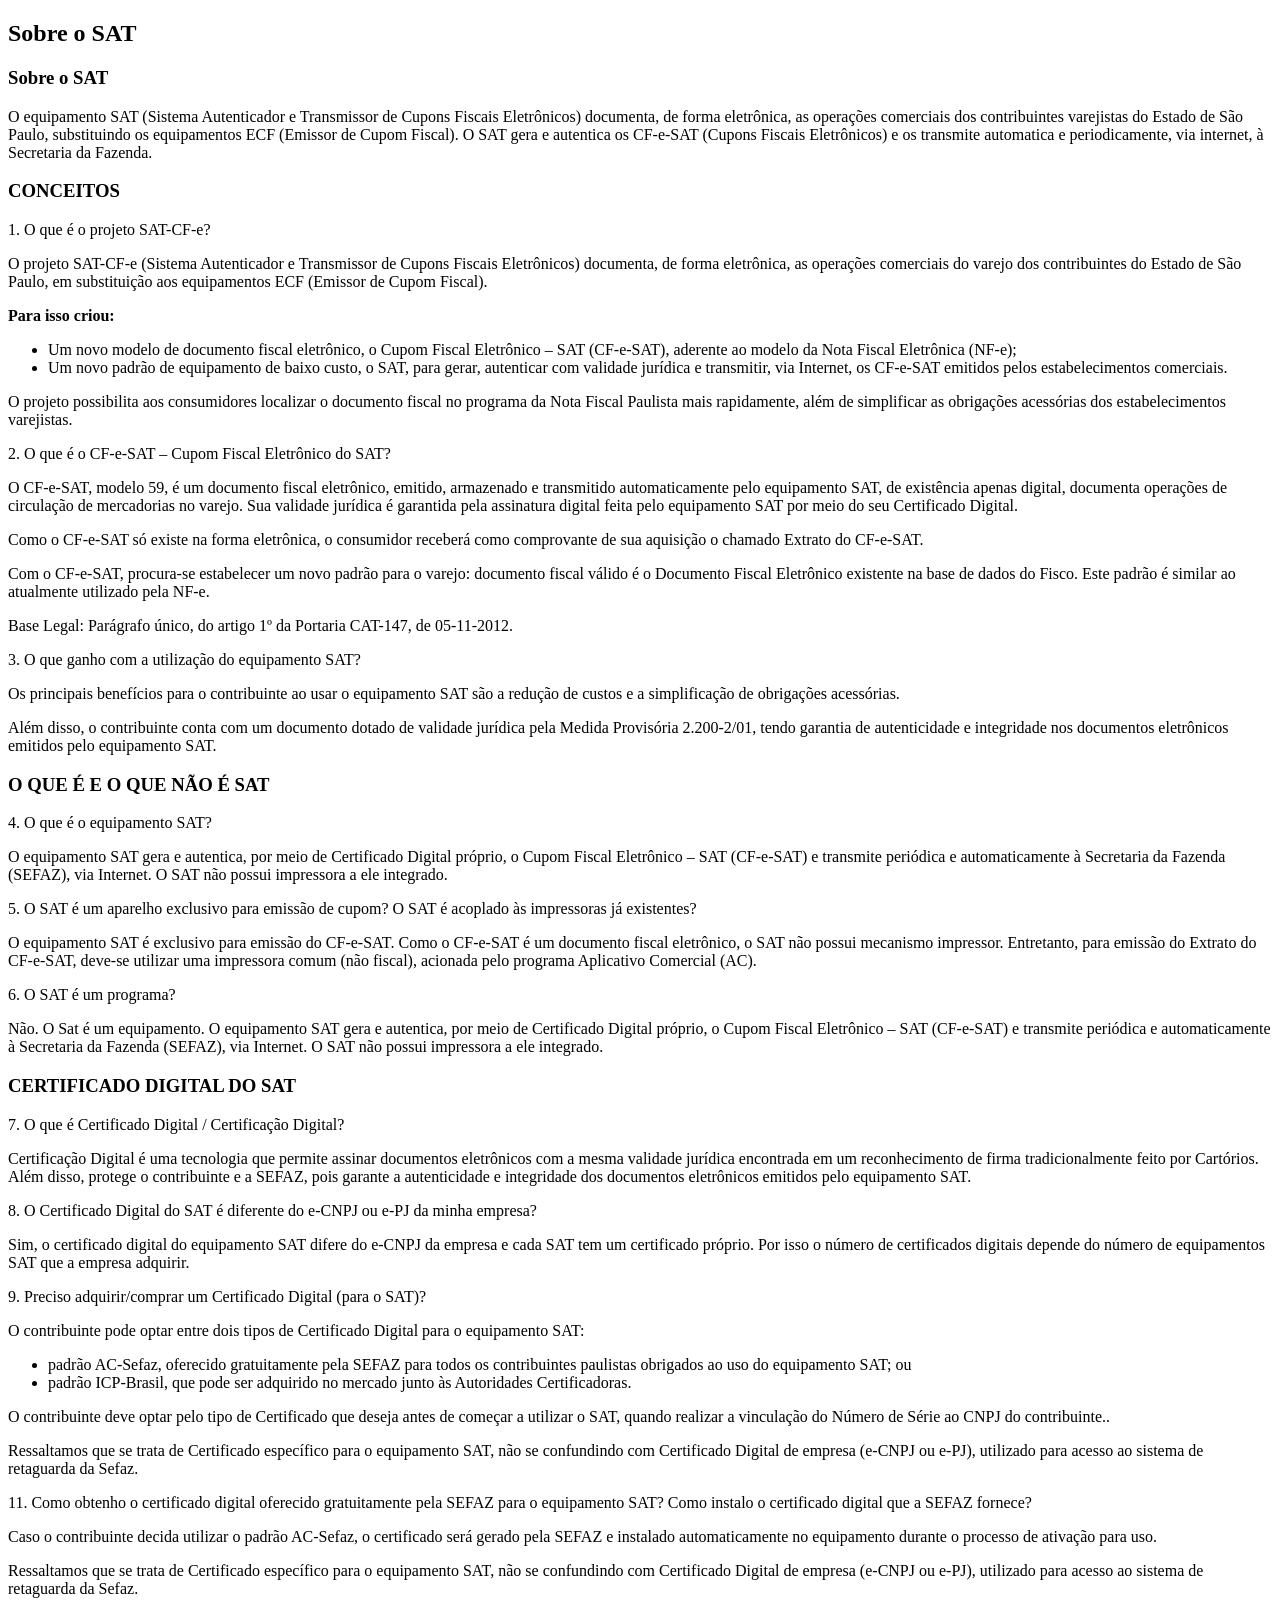
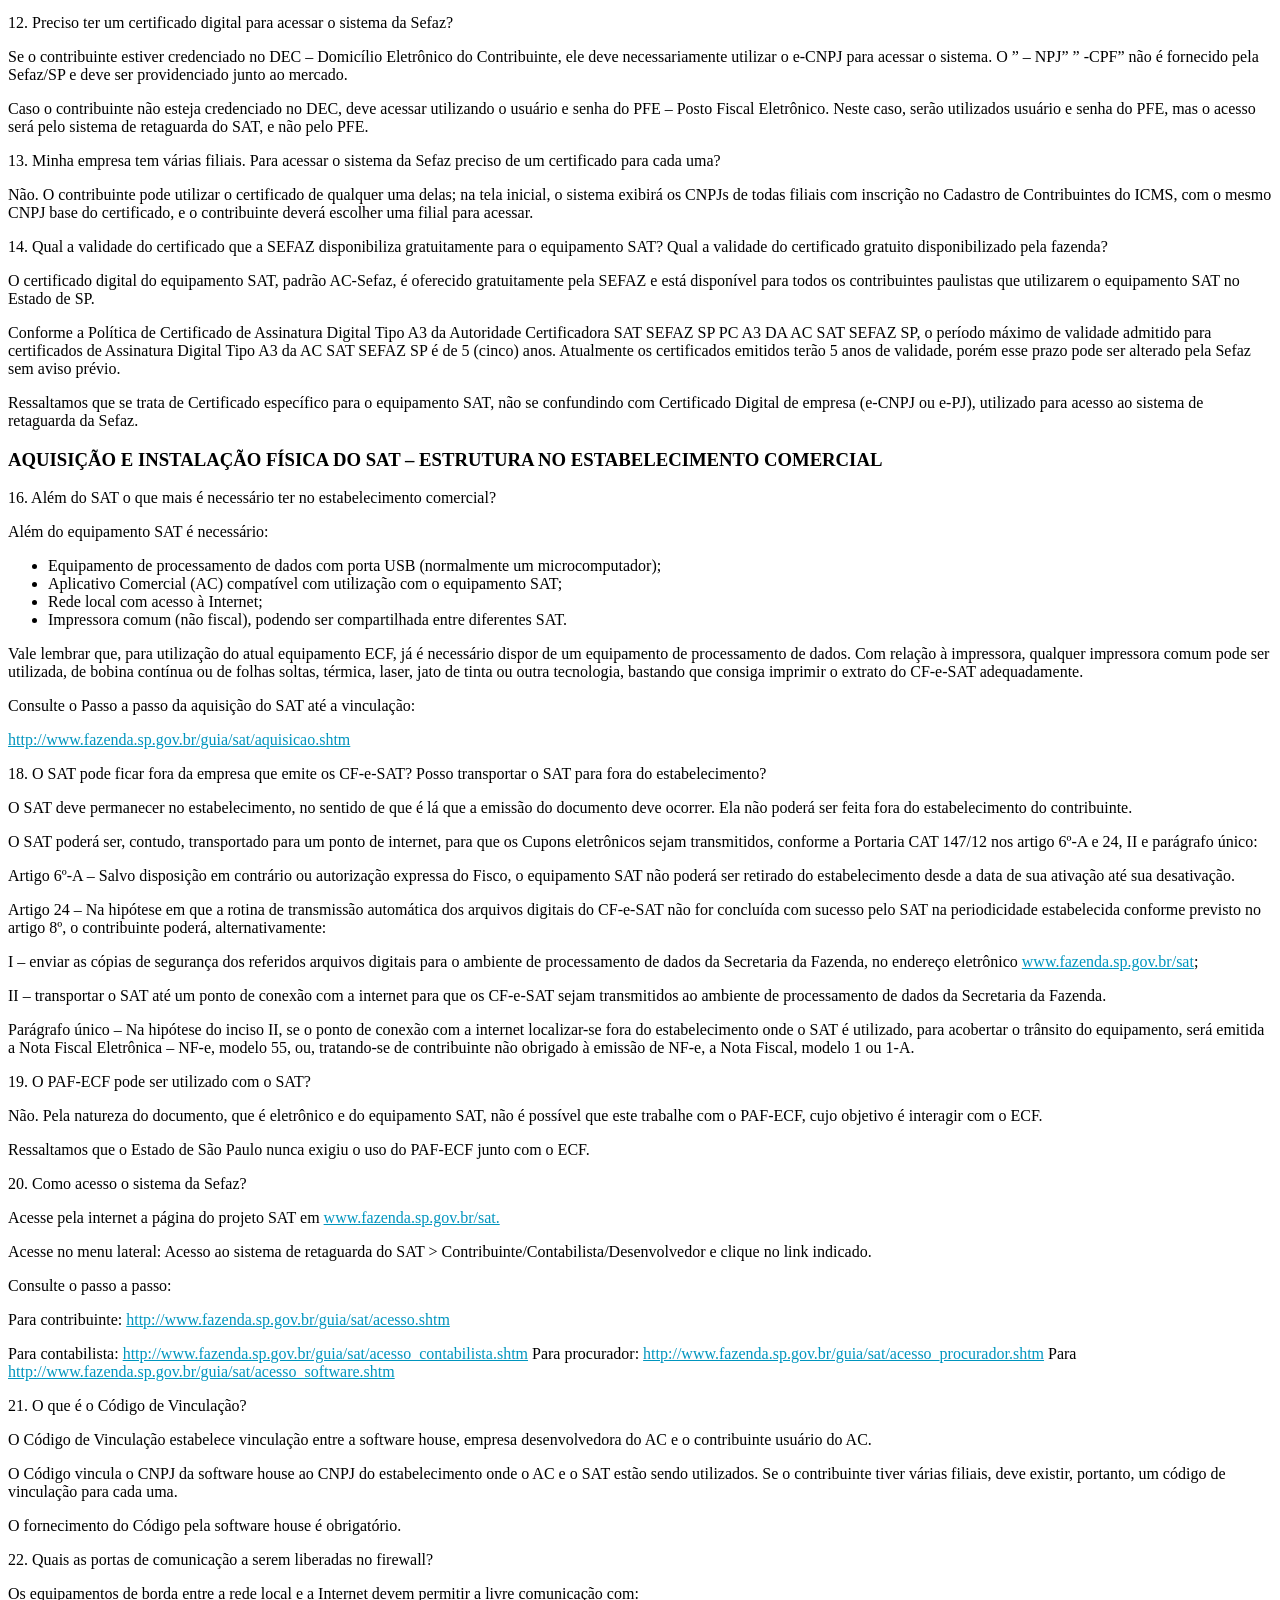
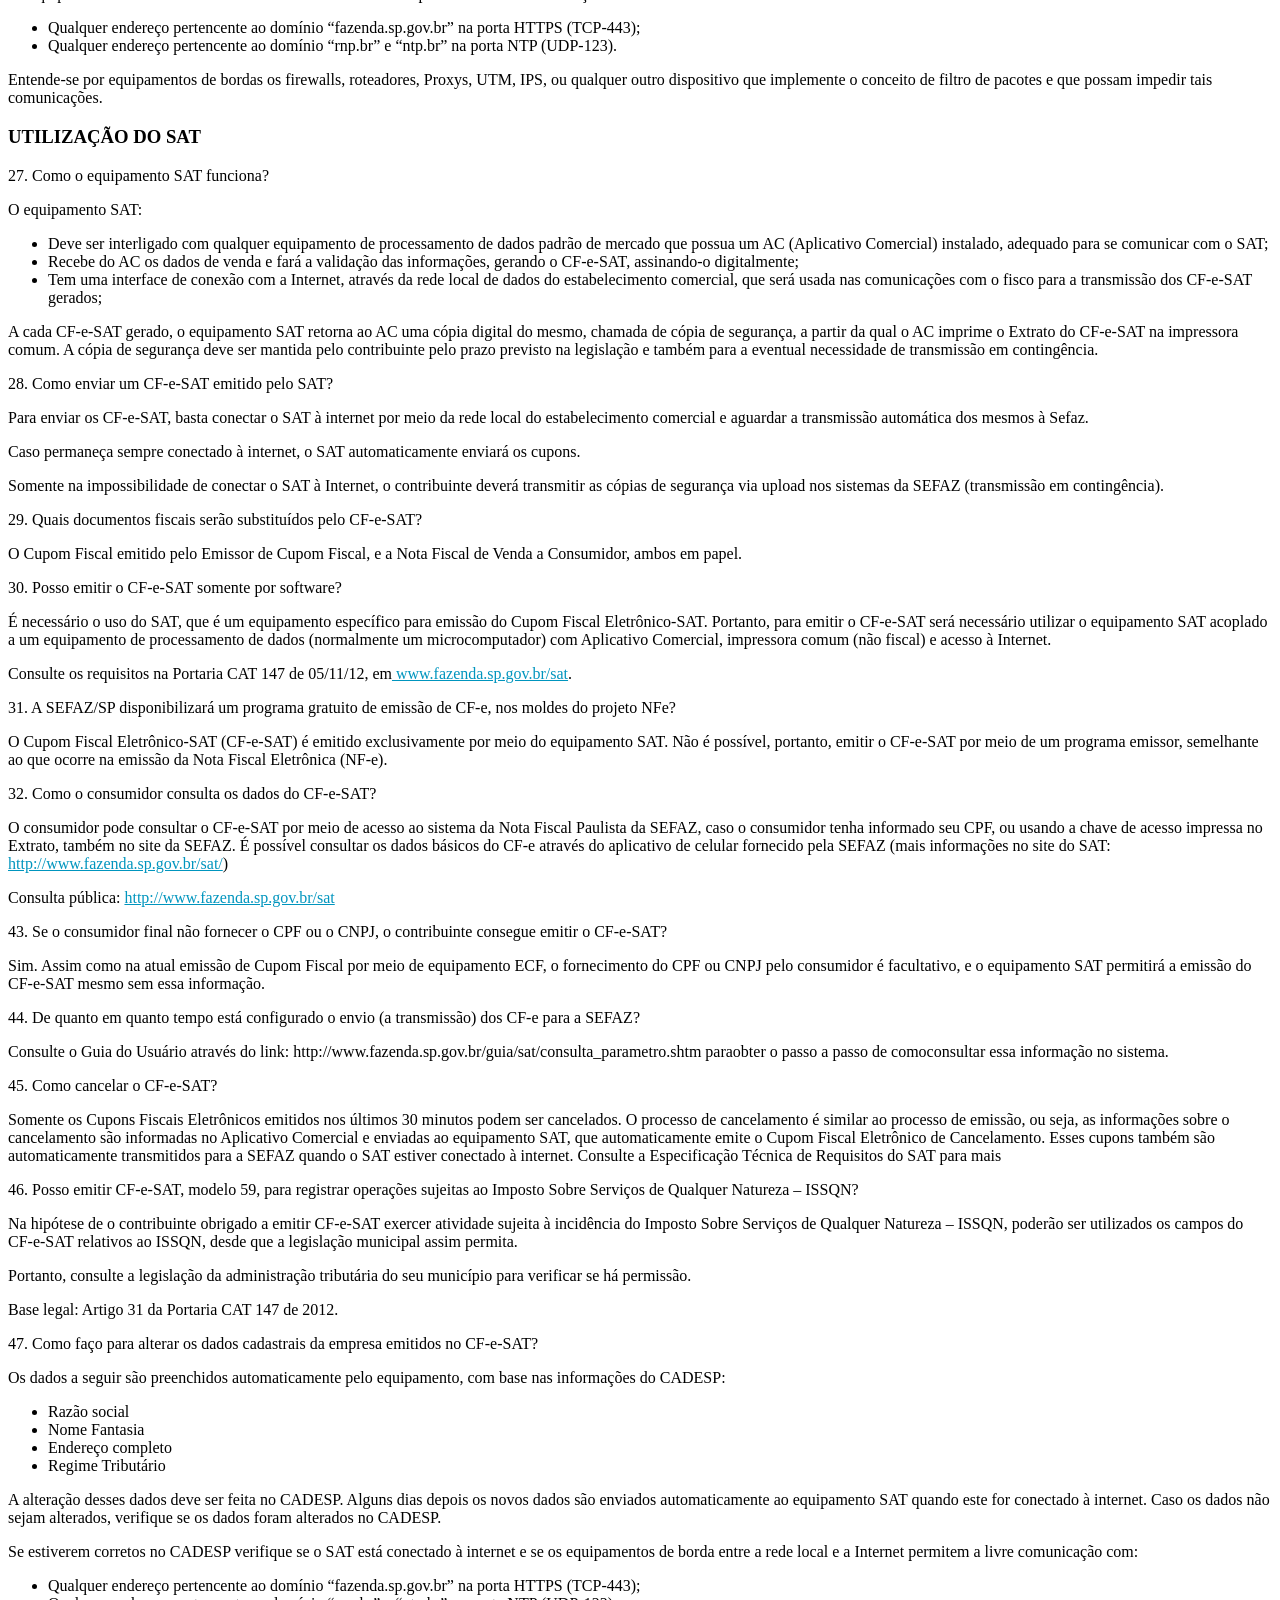
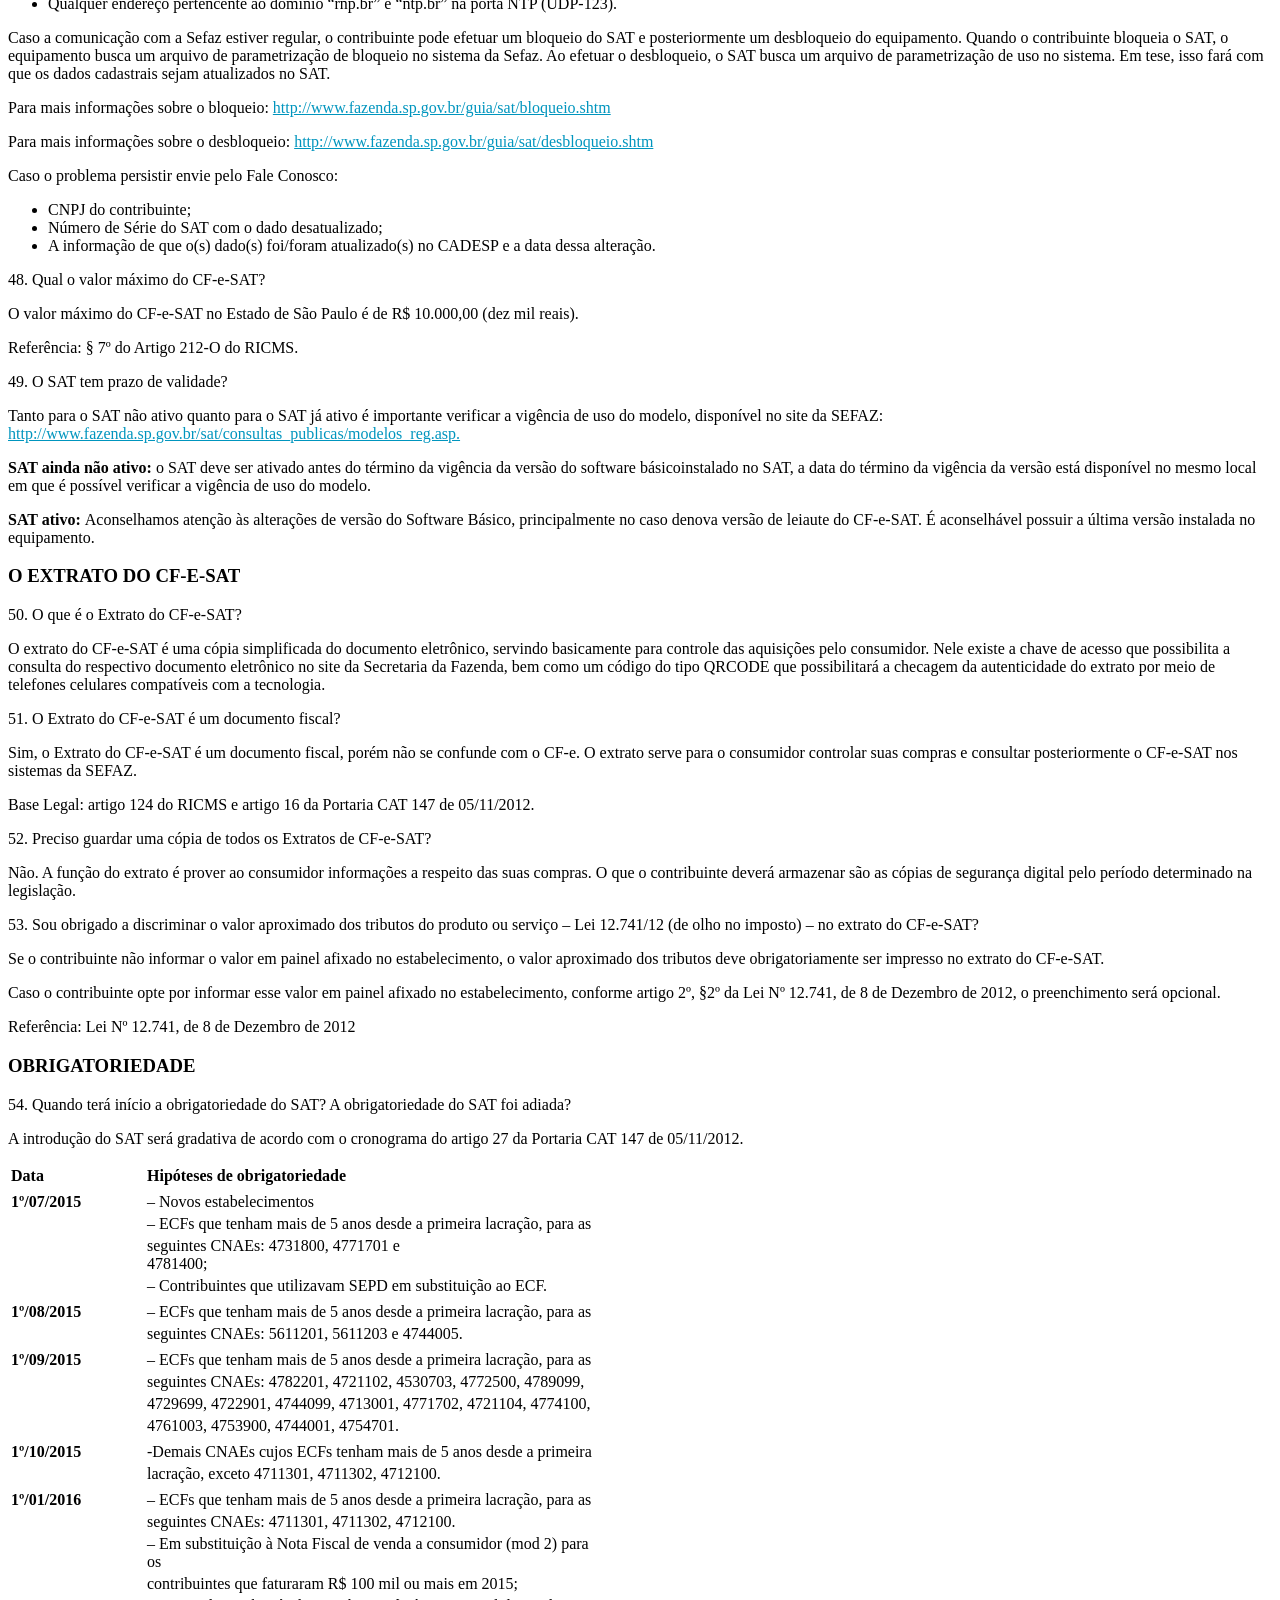
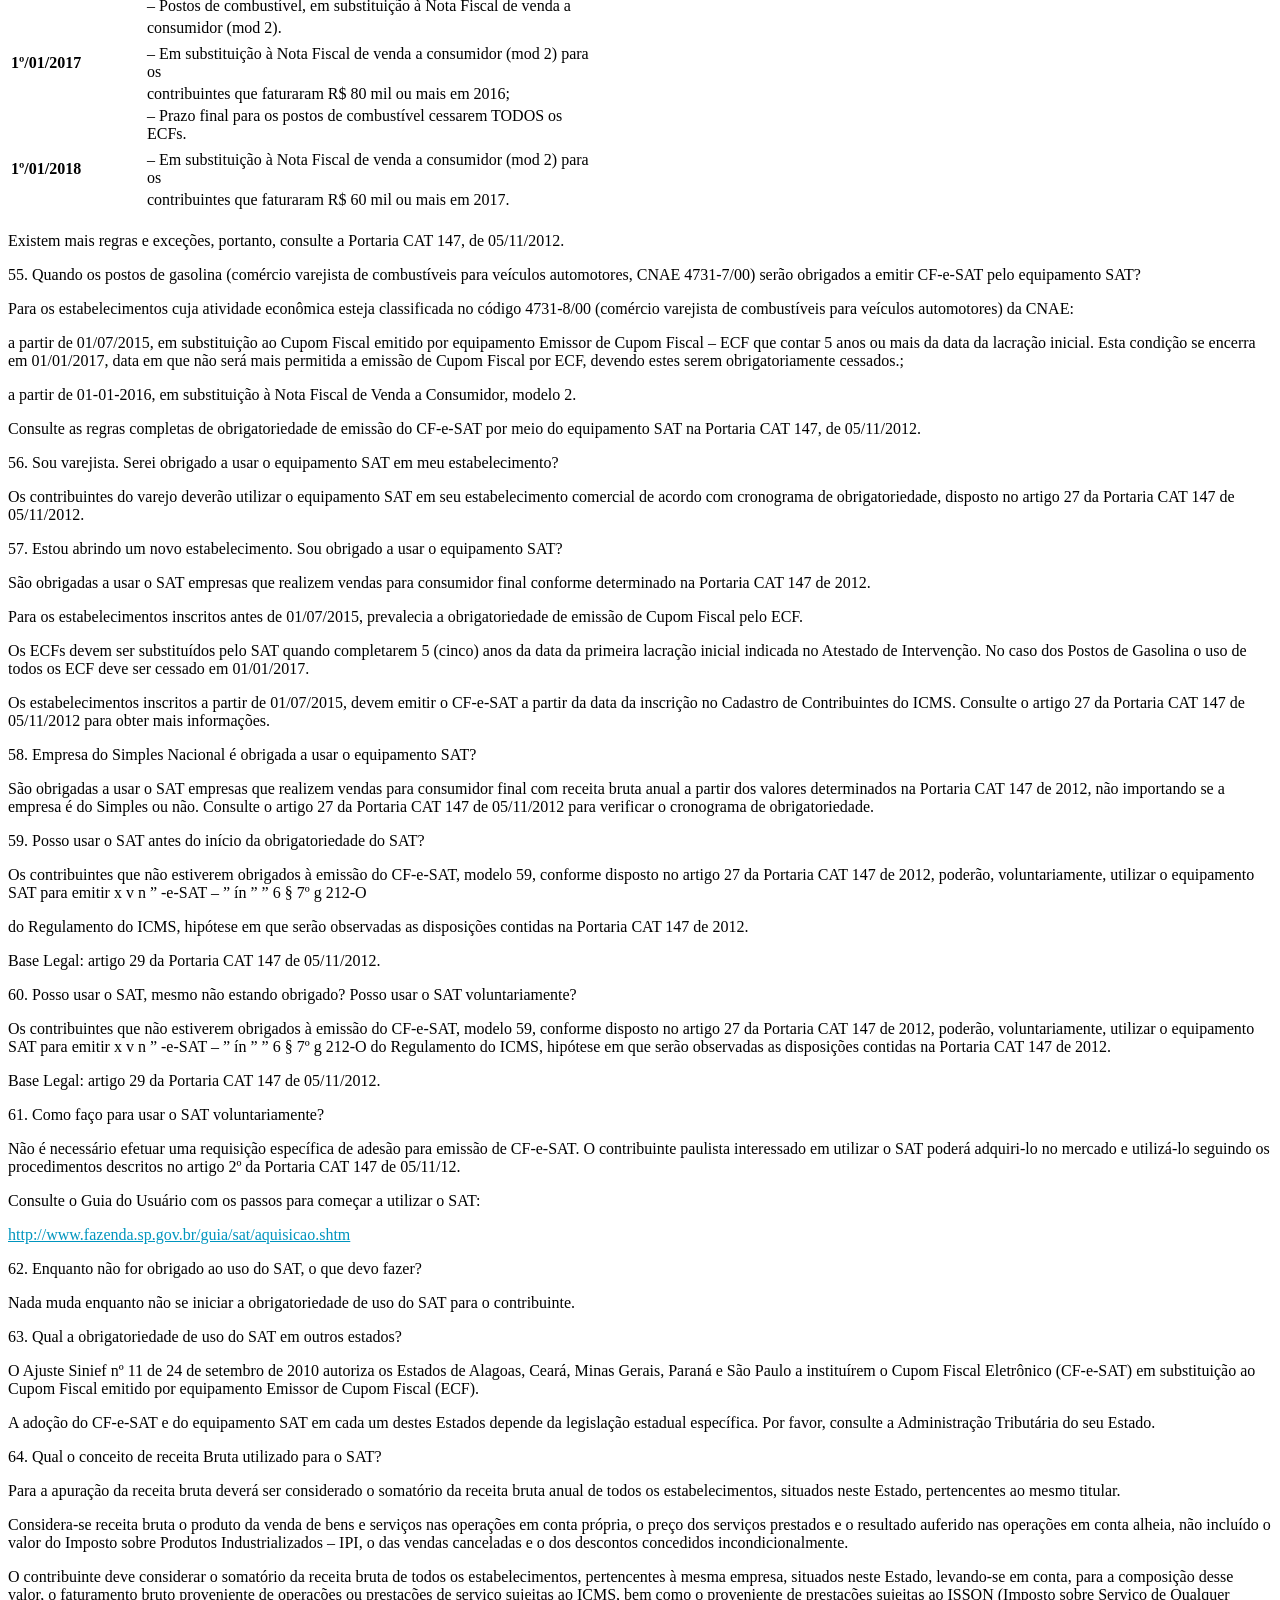
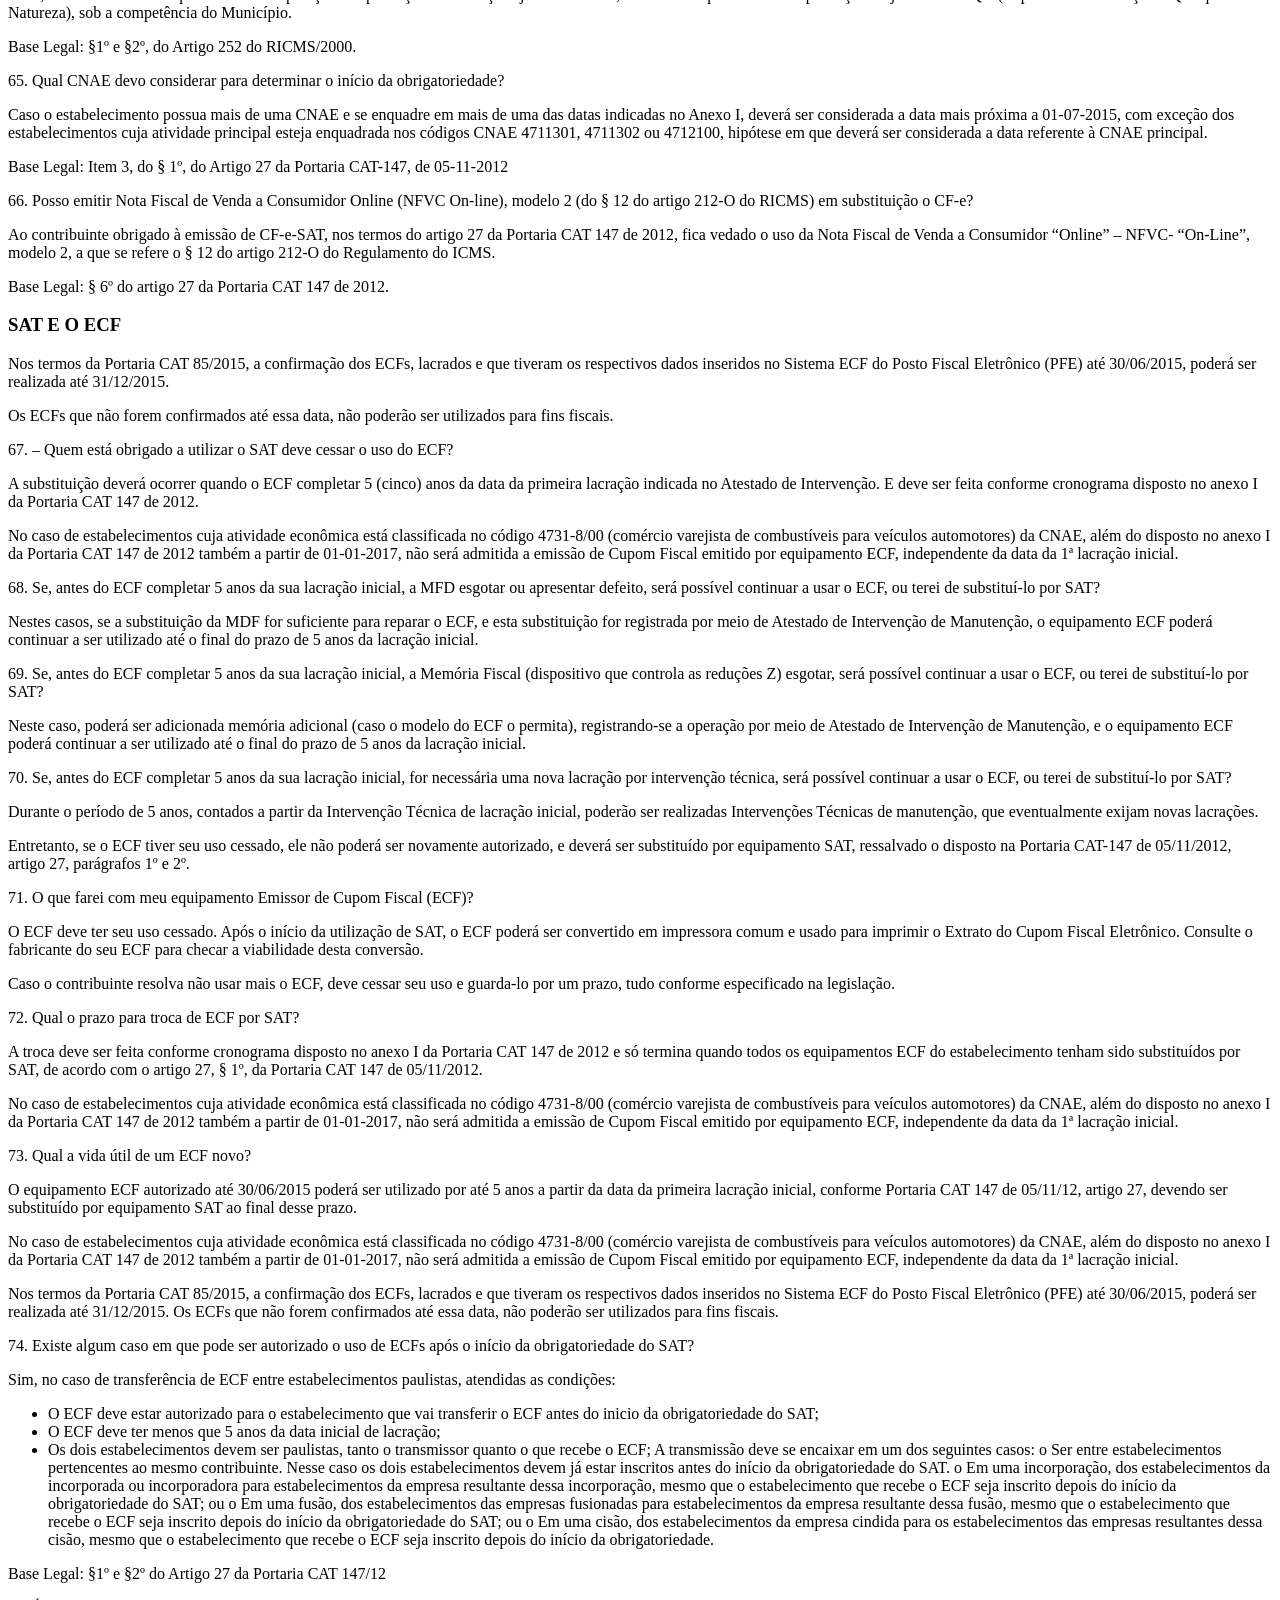
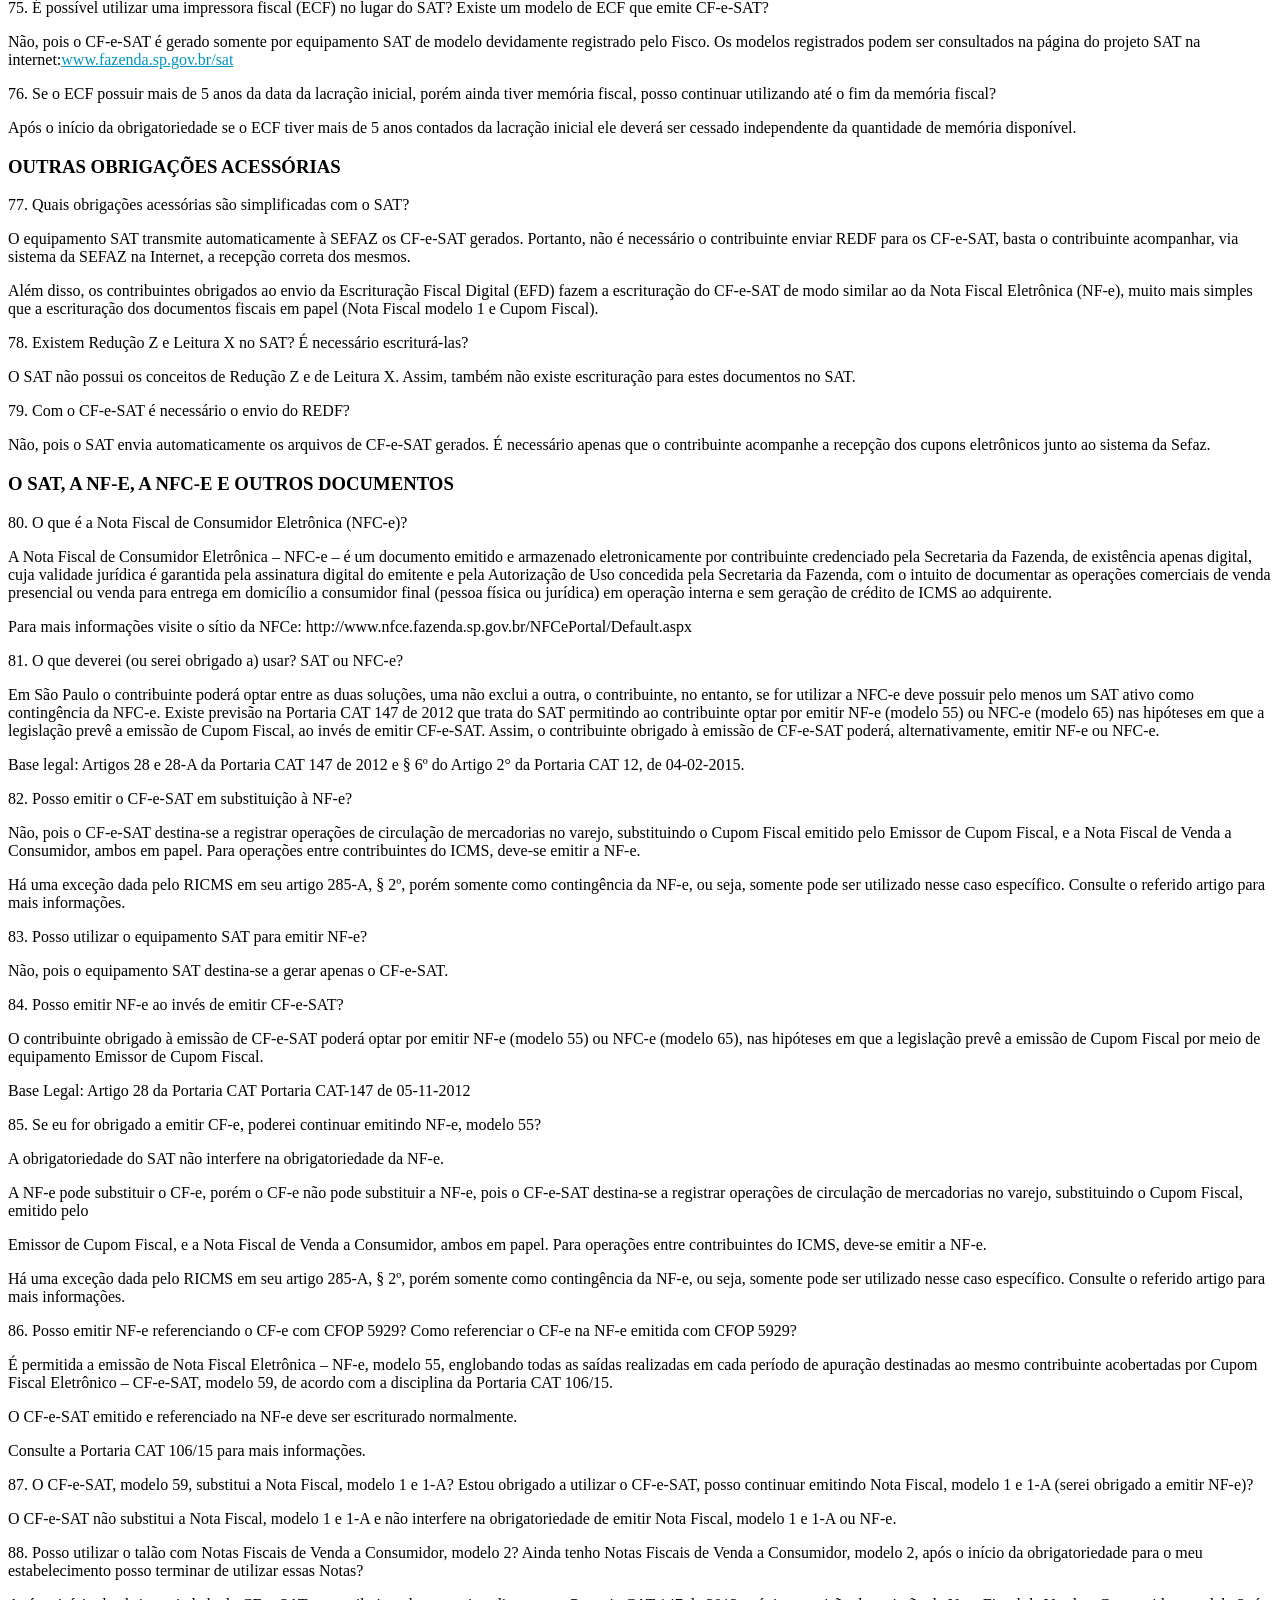
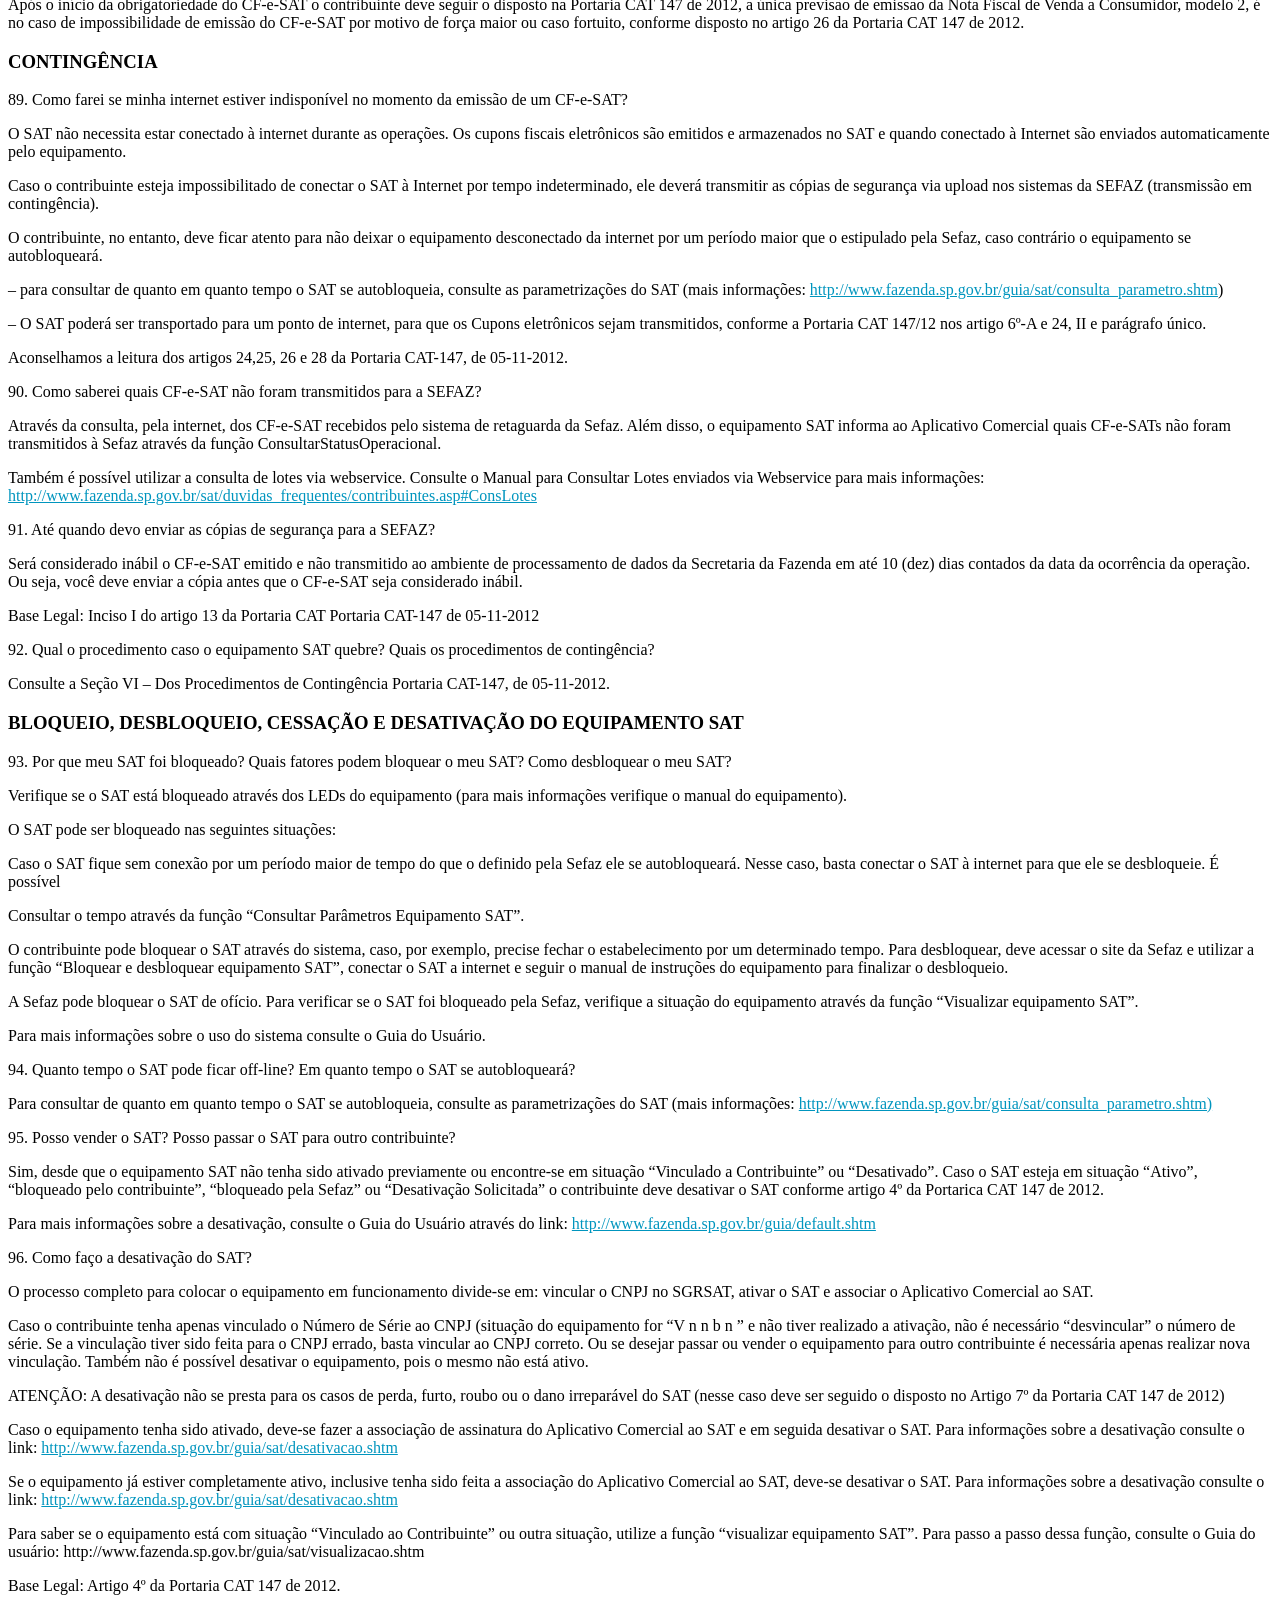
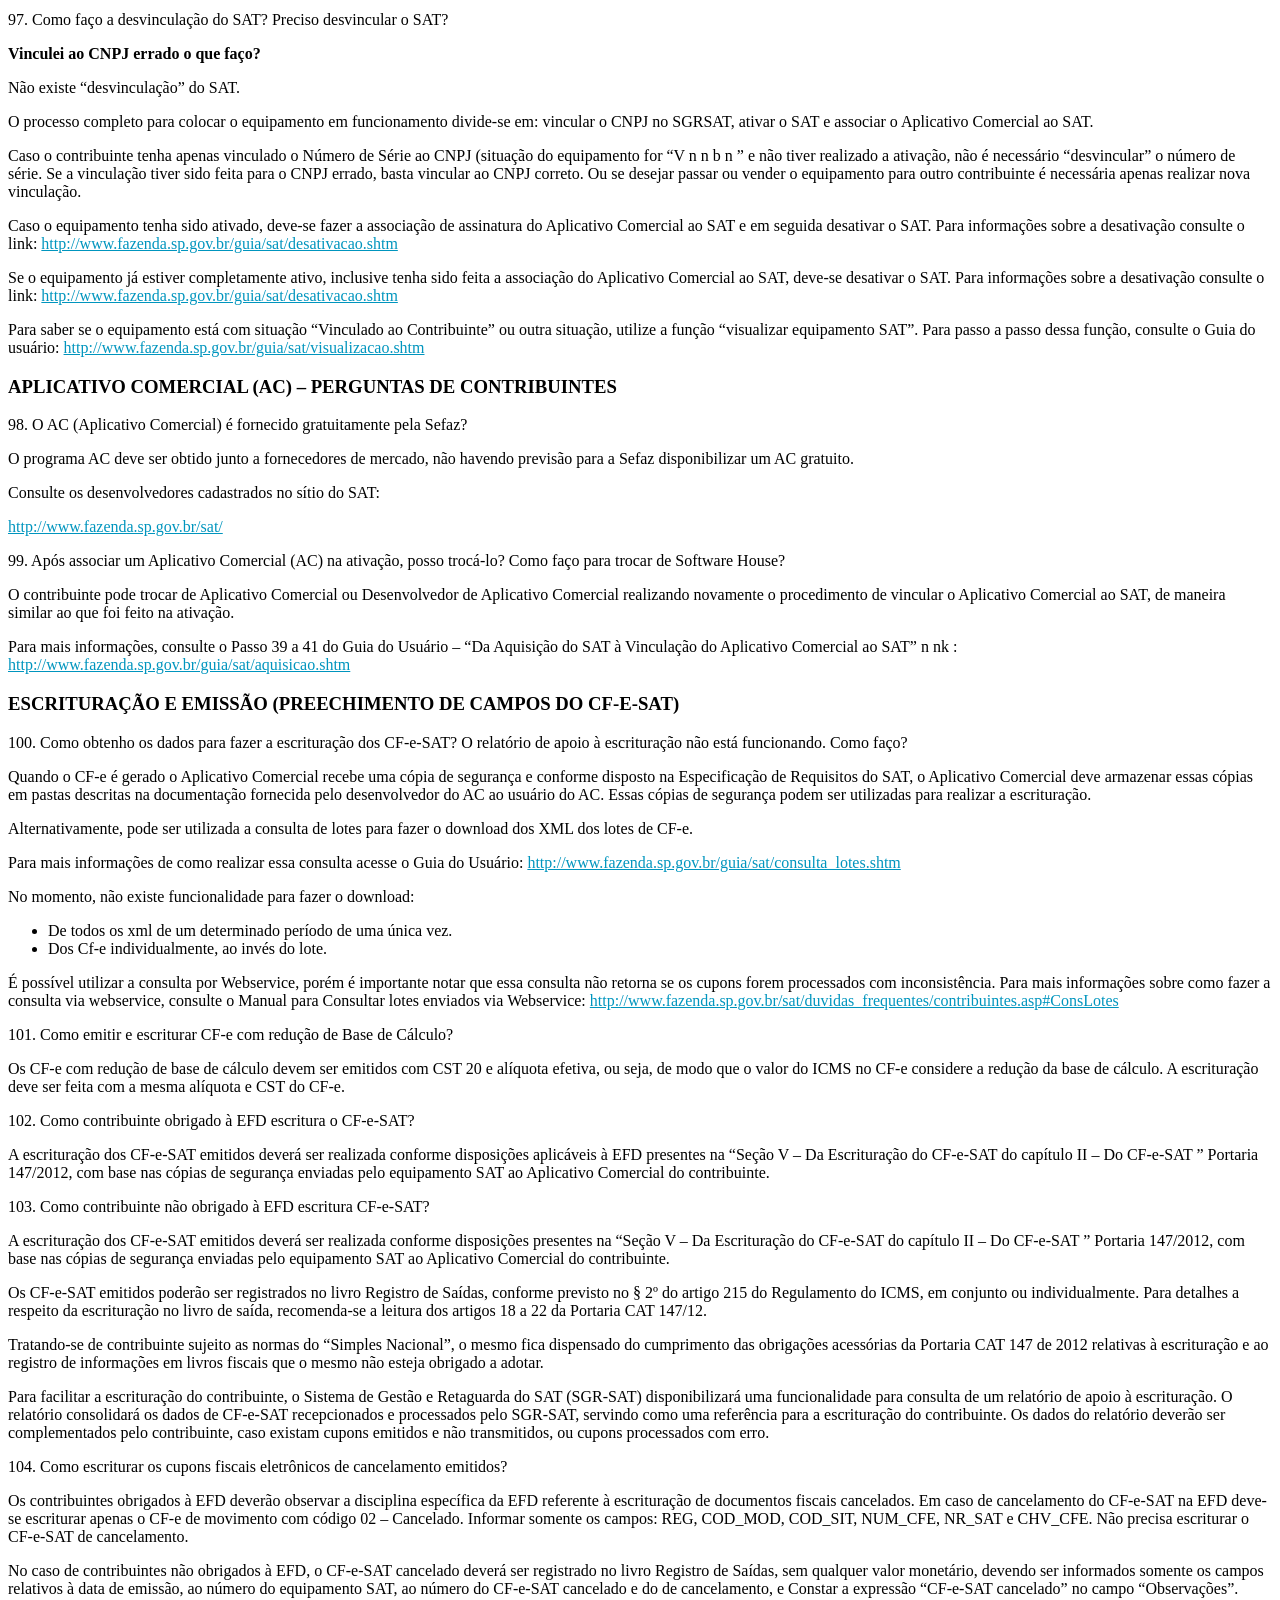
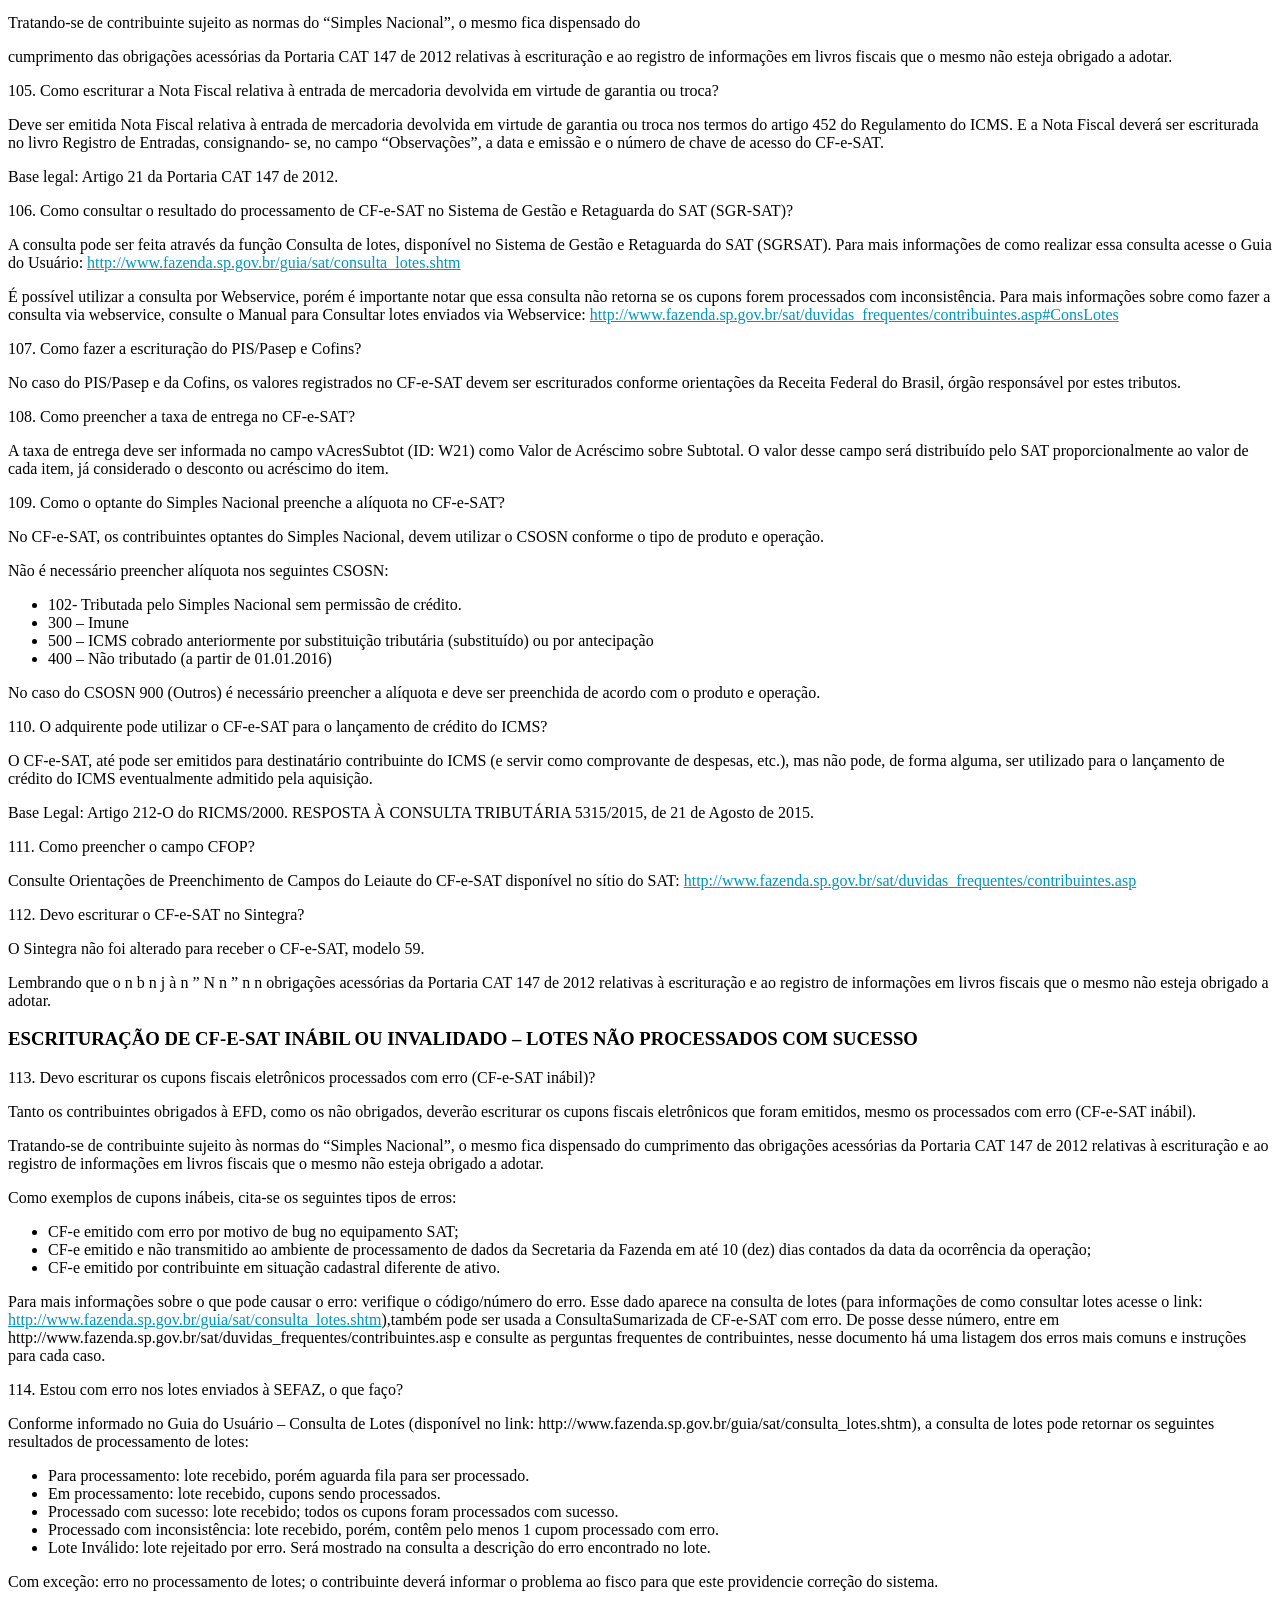
<file: menu/faq.html>
<!DOCTYPE html>
<html lang="en">
<head>
    <meta charset="UTF-8">
    <meta http-equiv="X-UA-Compatible" content="IE=edge">
    <meta name="viewport" content="width=device-width, initial-scale=1.0">
    <title>Document</title>
</head>
<body>
    <main>
        <section class="container">
            <div class="box-sobre">
                <h2>Sobre o SAT</h2>

                <div class="sat">
                    <div class="topc">
                        <h3>Sobre o SAT</h3>
                        <p>​​​O equipamento SAT (Sistema Autenticador e Transmissor de Cupons Fiscais Eletrônicos)
                            documenta, de forma eletrônica, as operações comerciais dos contribuintes varejistas do
                            Estado de São Paulo, substituindo os equipamentos ECF (Emissor de Cupom Fiscal). O SAT gera
                            e autentica os CF-e-SAT (Cupons Fiscais Eletrônicos) e os transmite automatica e
                            periodicamente, via internet, à Secretaria da Fazenda.</p>
                    </div>

                    <div class="topic">
                        <h3>CONCEITOS</h3>
                        <p class="item">1. O que é o projeto SAT-CF-e?</p>
                        <p>​​​O projeto SAT-CF-e (Sistema Autenticador e Transmissor de Cupons Fiscais Eletrônicos)
                            documenta, de forma eletrônica, as operações comerciais do varejo dos contribuintes do
                            Estado de São Paulo, em substituição aos equipamentos ECF (Emissor de Cupom Fiscal).</p>

                        <strong>
                            <p>Para isso criou:</p>
                        </strong>

                        <ul>
                            <li>Um novo modelo de documento fiscal eletrônico, o Cupom Fiscal Eletrônico – SAT
                                (CF-e-SAT), aderente ao modelo da Nota Fiscal Eletrônica (NF-e);</li>
                            <li>Um novo padrão de equipamento de baixo custo, o SAT, para gerar, autenticar com validade
                                jurídica e transmitir, via Internet, os CF-e-SAT emitidos pelos estabelecimentos
                                comerciais.</li>
                        </ul>

                        <p>O projeto possibilita aos consumidores localizar o documento fiscal no programa da Nota
                            Fiscal Paulista mais rapidamente, além de simplificar as obrigações acessórias dos
                            estabelecimentos varejistas.</p>

                        <p class="item">2. O que é o CF-e-SAT – Cupom Fiscal Eletrônico do SAT?</p>

                        <p>O CF-e-SAT, modelo 59, é um documento fiscal eletrônico, emitido, armazenado e transmitido
                            automaticamente pelo equipamento SAT, de existência apenas digital, documenta operações de
                            circulação de mercadorias no varejo. Sua validade jurídica é garantida pela assinatura
                            digital feita pelo equipamento SAT por meio do seu Certificado Digital.</p>

                        <p>Como o CF-e-SAT só existe na forma eletrônica, o consumidor receberá como comprovante de sua
                            aquisição o chamado Extrato do CF-e-SAT.</p>

                        <p>Com o CF-e-SAT, procura-se estabelecer um novo padrão para o varejo: documento fiscal válido
                            é o Documento Fiscal Eletrônico existente na base de dados do Fisco. Este padrão é similar
                            ao atualmente utilizado pela NF-e.</p>

                        <p>Base Legal: Parágrafo único, do artigo 1º da Portaria CAT-147, de 05-11-2012.</p>

                        <p class="item">3. O que ganho com a utilização do equipamento SAT?</p>

                        <p>Os principais benefícios para o contribuinte ao usar o equipamento SAT são a redução de
                            custos e a simplificação de obrigações acessórias.</p>

                        <p>Além disso, o contribuinte conta com um documento dotado de validade jurídica pela Medida
                            Provisória 2.200-2/01, tendo garantia de autenticidade e integridade nos documentos
                            eletrônicos emitidos pelo equipamento SAT.</p>

                    </div>

                    <div class="topic">
                        <h3>O QUE É E O QUE NÃO É SAT</h3>

                        <p class="item">4. O que é o equipamento SAT?</p>

                        <p>O equipamento SAT gera e autentica, por meio de Certificado Digital próprio, o Cupom Fiscal
                            Eletrônico – SAT (CF-e-SAT) e transmite periódica e automaticamente à Secretaria da Fazenda
                            (SEFAZ), via Internet. O SAT não possui impressora a ele integrado.</p>

                        <p class="item">5. O SAT é um aparelho exclusivo para emissão de cupom? O SAT é acoplado às
                            impressoras já existentes?</p>

                        <p>O equipamento SAT é exclusivo para emissão do CF-e-SAT. Como o CF-e-SAT é um documento fiscal
                            eletrônico, o SAT não possui mecanismo impressor. Entretanto, para emissão do Extrato do
                            CF-e-SAT, deve-se utilizar uma impressora comum (não fiscal), acionada pelo programa
                            Aplicativo Comercial (AC).</p>

                        <p class="item">6. O SAT é um programa?</p>

                        <p>Não. O Sat é um equipamento. O equipamento SAT gera e autentica, por meio de Certificado
                            Digital próprio, o Cupom Fiscal Eletrônico – SAT (CF-e-SAT) e transmite periódica e
                            automaticamente à Secretaria da Fazenda (SEFAZ), via Internet. O SAT não possui impressora a
                            ele integrado.</p>

                    </div>

                    <div class="topic">
                        <h3>CERTIFICADO DIGITAL DO SAT</h3>

                        <p class="item">7. O que é Certificado Digital / Certificação Digital?</p>

                        <p>Certificação Digital é uma tecnologia que permite assinar documentos eletrônicos com a mesma
                            validade jurídica encontrada em um reconhecimento de firma tradicionalmente feito por
                            Cartórios. Além disso, protege o contribuinte e a SEFAZ, pois garante a autenticidade e
                            integridade dos documentos eletrônicos emitidos pelo equipamento SAT.</p>

                        <p class="item">8. O Certificado Digital do SAT é diferente do e-CNPJ ou e-PJ da minha empresa?
                        </p>

                        <p>Sim, o certificado digital do equipamento SAT difere do e-CNPJ da empresa e cada SAT tem um
                            certificado próprio. Por isso o número de certificados digitais depende do número de
                            equipamentos SAT que a empresa adquirir.</p>

                        <p class="item">9. Preciso adquirir/comprar um Certificado Digital (para o SAT)?</p>

                        <p>O contribuinte pode optar entre dois tipos de Certificado Digital para o equipamento SAT:</p>

                        <ul>
                            <li>padrão AC-Sefaz, oferecido gratuitamente pela SEFAZ para todos os contribuintes
                                paulistas obrigados ao uso do equipamento SAT; ou</li>
                            <li>padrão ICP-Brasil, que pode ser adquirido no mercado junto às Autoridades
                                Certificadoras.</li>
                        </ul>

                        <p>O contribuinte deve optar pelo tipo de Certificado que deseja antes de começar a utilizar o
                            SAT, quando realizar a vinculação do Número de Série ao CNPJ do contribuinte..</p>

                        <p>Ressaltamos que se trata de Certificado específico para o equipamento SAT, não se confundindo
                            com Certificado Digital de empresa (e-CNPJ ou e-PJ), utilizado para acesso ao sistema de
                            retaguarda da Sefaz.</p>

                        <p class="item">11. Como obtenho o certificado digital oferecido gratuitamente pela SEFAZ para o
                            equipamento SAT? Como instalo o certificado digital que a SEFAZ fornece?</p>

                        <p>Caso o contribuinte decida utilizar o padrão AC-Sefaz, o certificado será gerado pela SEFAZ e
                            instalado automaticamente no equipamento durante o processo de ativação para uso.</p>

                        <p>Ressaltamos que se trata de Certificado específico para o equipamento SAT, não se confundindo
                            com Certificado Digital de empresa (e-CNPJ ou e-PJ), utilizado para acesso ao sistema de
                            retaguarda da Sefaz.</p>

                        <p class="item">12. Preciso ter um certificado digital para acessar o sistema da Sefaz?</p>

                        <p>Se o contribuinte estiver credenciado no DEC – Domicílio Eletrônico do Contribuinte, ele deve
                            necessariamente utilizar o e-CNPJ para acessar o sistema. O ” – NPJ” ” -CPF” não é fornecido
                            pela Sefaz/SP e deve ser providenciado junto ao mercado.</p>

                        <p>Caso o contribuinte não esteja credenciado no DEC, deve acessar utilizando o usuário e senha
                            do PFE – Posto Fiscal Eletrônico. Neste caso, serão utilizados usuário e senha do PFE, mas o
                            acesso será pelo sistema de retaguarda do SAT, e não pelo PFE.</p>

                        <p class="item">13. Minha empresa tem várias filiais. Para acessar o sistema da Sefaz preciso de
                            um certificado para cada uma?</p>

                        <p>Não. O contribuinte pode utilizar o certificado de qualquer uma delas; na tela inicial, o
                            sistema exibirá os CNPJs de todas filiais com inscrição no Cadastro de Contribuintes do
                            ICMS, com o mesmo CNPJ base do certificado, e o contribuinte deverá escolher uma filial para
                            acessar.</p>

                        <p class="item">14. Qual a validade do certificado que a SEFAZ disponibiliza gratuitamente para
                            o equipamento SAT? Qual a validade do certificado gratuito disponibilizado pela fazenda?</p>

                        <p>O certificado digital do equipamento SAT, padrão AC-Sefaz, é oferecido gratuitamente pela
                            SEFAZ e está disponível para todos os contribuintes paulistas que utilizarem o equipamento
                            SAT no Estado de SP.</p>

                        <p>Conforme a Política de Certificado de Assinatura Digital Tipo A3 da Autoridade Certificadora
                            SAT SEFAZ SP PC A3 DA AC SAT SEFAZ SP, o período máximo de validade admitido para
                            certificados de Assinatura Digital Tipo A3 da AC SAT SEFAZ SP é de 5 (cinco) anos.
                            Atualmente os certificados emitidos terão 5 anos de validade, porém esse prazo pode ser
                            alterado pela Sefaz sem aviso prévio.</p>

                        <p>Ressaltamos que se trata de Certificado específico para o equipamento SAT, não se confundindo
                            com Certificado Digital de empresa (e-CNPJ ou e-PJ), utilizado para acesso ao sistema de
                            retaguarda da Sefaz.</p>
                    </div>

                    <div class="topic">
                        <h3>AQUISIÇÃO E INSTALAÇÃO FÍSICA DO SAT – ESTRUTURA NO ESTABELECIMENTO COMERCIAL</h3>

                        <p class="item">16. Além do SAT o que mais é necessário ter no estabelecimento comercial?</p>

                        <p>Além do equipamento SAT é necessário:</p>

                        <ul>
                            <li>Equipamento de processamento de dados com porta USB (normalmente um microcomputador);
                            </li>
                            <li>Aplicativo Comercial (AC) compatível com utilização com o equipamento SAT;</li>
                            <li>Rede local com acesso à Internet;</li>
                            <li>Impressora comum (não fiscal), podendo ser compartilhada entre diferentes SAT.</li>
                        </ul>

                        <p>Vale lembrar que, para utilização do atual equipamento ECF, já é necessário dispor de um
                            equipamento de processamento de dados. Com relação à impressora, qualquer impressora comum
                            pode ser utilizada, de bobina contínua ou de folhas soltas, térmica, laser, jato de tinta ou
                            outra tecnologia, bastando que consiga imprimir o extrato do CF-e-SAT adequadamente.</p>

                        <p>Consulte o Passo a passo da aquisição do SAT até a vinculação:</p>

                        <p><a target="_blank" href=" http://www.fazenda.sp.gov.br/guia/sat/aquisicao.shtm"
                                style="color: #0095be;"> http://www.fazenda.sp.gov.br/guia/sat/aquisicao.shtm</a></p>

                        <p class="item">18. O SAT pode ficar fora da empresa que emite os CF-e-SAT? Posso transportar o
                            SAT para fora do estabelecimento?</p>

                        <p>O SAT deve permanecer no estabelecimento, no sentido de que é lá que a emissão do documento
                            deve ocorrer. Ela não poderá ser feita fora do estabelecimento do contribuinte.</p>

                        <p>O SAT poderá ser, contudo, transportado para um ponto de internet, para que os Cupons
                            eletrônicos sejam transmitidos, conforme a Portaria CAT 147/12 nos artigo 6º-A e 24, II e
                            parágrafo único:</p>

                        <p>Artigo 6º-A – Salvo disposição em contrário ou autorização expressa do Fisco, o equipamento
                            SAT não poderá ser retirado do estabelecimento desde a data de sua ativação até sua
                            desativação.</p>

                        <p>
                            Artigo 24 – Na hipótese em que a rotina de transmissão automática dos arquivos digitais do
                            CF-e-SAT não for concluída com sucesso pelo SAT na periodicidade estabelecida conforme
                            previsto no artigo 8º, o contribuinte poderá, alternativamente:
                        </p>

                        <p>
                            I – enviar as cópias de segurança dos referidos arquivos digitais para o ambiente de
                            processamento de dados da Secretaria da Fazenda, no endereço eletrônico <a target="_blank"
                                href="https://portal.fazenda.sp.gov.br/servicos/sat/Paginas/Sobre.aspx"
                                style="color: #0095be;">www.fazenda.sp.gov.br/sat</a>;
                        </p>

                        <p>
                            II – transportar o SAT até um ponto de conexão com a internet para que os CF-e-SAT sejam
                            transmitidos ao ambiente de processamento de dados da Secretaria da Fazenda.
                        </p>

                        <p>Parágrafo único – Na hipótese do inciso II, se o ponto de conexão com a internet localizar-se
                            fora do estabelecimento onde o SAT é utilizado, para acobertar o trânsito do equipamento,
                            será emitida a Nota Fiscal Eletrônica – NF-e, modelo 55, ou, tratando-se de contribuinte não
                            obrigado à emissão de NF-e, a Nota Fiscal, modelo 1 ou 1-A.</p>

                        <p class="item"> 19. O PAF-ECF pode ser utilizado com o SAT?</p>

                        <p>Não. Pela natureza do documento, que é eletrônico e do equipamento SAT, não é possível que
                            este trabalhe com o PAF-ECF, cujo objetivo é interagir com o ECF.</p>

                        <p>Ressaltamos que o Estado de São Paulo nunca exigiu o uso do PAF-ECF junto com o ECF.</p>

                        <p class="item">20. Como acesso o sistema da Sefaz?</p>

                        <p>Acesse pela internet a página do projeto SAT em <a target="_blank" style="color: #0095be;"
                                href="https://portal.fazenda.sp.gov.br/servicos/sat/Paginas/Sobre.aspx">www.fazenda.sp.gov.br/sat.</a>
                        </p>

                        <p>Acesse no menu lateral: Acesso ao sistema de retaguarda do SAT >
                            Contribuinte/Contabilista/Desenvolvedor e clique no link indicado.</p>

                        <p>Consulte o passo a passo:</p>

                        <p>Para contribuinte: <a target="_blank" href=""
                                style="color: #0095be;">http://www.fazenda.sp.gov.br/guia/sat/acesso.shtm</a></p>

                        <p>Para contabilista: <a target="_blank" href="" style="color: #0095be;">
                                http://www.fazenda.sp.gov.br/guia/sat/acesso_contabilista.shtm</a> Para procurador: <a
                                target="_blank" href="" style="color: #0095be;">
                                http://www.fazenda.sp.gov.br/guia/sat/acesso_procurador.shtm</a> Para <a target="_blank"
                                href=""
                                style="color: #0095be;">http://www.fazenda.sp.gov.br/guia/sat/acesso_software.shtm</a>
                        </p>

                        <p class="item">21. O que é o Código de Vinculação?</p>

                        <p>O Código de Vinculação estabelece vinculação entre a software house, empresa desenvolvedora
                            do AC e o contribuinte usuário do AC.</p>

                        <p>O Código vincula o CNPJ da software house ao CNPJ do estabelecimento onde o AC e o SAT estão
                            sendo utilizados. Se o contribuinte tiver várias filiais, deve existir, portanto, um código
                            de vinculação para cada uma.</p>

                        <p>O fornecimento do Código pela software house é obrigatório.</p>

                        <p class="item">22. Quais as portas de comunicação a serem liberadas no firewall?</p>

                        <p>Os equipamentos de borda entre a rede local e a Internet devem permitir a livre comunicação
                            com:</p>

                        <ul>
                            <li>Qualquer endereço pertencente ao domínio “fazenda.sp.gov.br” na porta HTTPS (TCP-443);
                            </li>
                            <li>Qualquer endereço pertencente ao domínio “rnp.br” e “ntp.br” na porta NTP (UDP-123).
                            </li>
                        </ul>

                        <p>Entende-se por equipamentos de bordas os firewalls, roteadores, Proxys, UTM, IPS, ou qualquer
                            outro dispositivo que implemente o conceito de filtro de pacotes e que possam impedir tais
                            comunicações.</p>

                    </div>

                    <div class="topic">
                        <h3>UTILIZAÇÃO DO SAT</h3>

                        <p class="item">27. Como o equipamento SAT funciona?</p>

                        <p>O equipamento SAT:</p>

                        <ul>
                            <li>Deve ser interligado com qualquer equipamento de processamento de dados padrão de
                                mercado que possua um AC (Aplicativo Comercial) instalado, adequado para se comunicar
                                com o SAT;</li>
                            <li>Recebe do AC os dados de venda e fará a validação das informações, gerando o CF-e-SAT,
                                assinando-o digitalmente;</li>
                            <li>Tem uma interface de conexão com a Internet, através da rede local de dados do
                                estabelecimento comercial, que será usada nas comunicações com o fisco para a
                                transmissão dos CF-e-SAT gerados;</li>
                        </ul>

                        <p>A cada CF-e-SAT gerado, o equipamento SAT retorna ao AC uma cópia digital do mesmo, chamada
                            de cópia de segurança, a partir da qual o AC imprime o Extrato do CF-e-SAT na impressora
                            comum. A cópia de segurança deve ser mantida pelo contribuinte pelo prazo previsto na
                            legislação e também para a eventual necessidade de transmissão em contingência.</p>

                        <p class="item">28. Como enviar um CF-e-SAT emitido pelo SAT?</p>

                        <p>Para enviar os CF-e-SAT, basta conectar o SAT à internet por meio da rede local do
                            estabelecimento comercial e aguardar a transmissão automática dos mesmos à Sefaz.</p>
                        <p>Caso permaneça sempre conectado à internet, o SAT automaticamente enviará os cupons.</p>
                        <p>Somente na impossibilidade de conectar o SAT à Internet, o contribuinte deverá transmitir as
                            cópias de segurança via upload nos sistemas da SEFAZ (transmissão em contingência).</p>

                        <p class="item">29. Quais documentos fiscais serão substituídos pelo CF-e-SAT?</p>

                        <p>O Cupom Fiscal emitido pelo Emissor de Cupom Fiscal, e a Nota Fiscal de Venda a Consumidor,
                            ambos em papel.</p>

                        <p class="item">30. Posso emitir o CF-e-SAT somente por software?</p>

                        <p> É necessário o uso do SAT, que é um equipamento específico para emissão do Cupom Fiscal
                            Eletrônico-SAT. Portanto, para emitir o CF-e-SAT será necessário utilizar o equipamento SAT
                            acoplado a um equipamento de processamento de dados (normalmente um microcomputador) com
                            Aplicativo Comercial, impressora comum (não fiscal) e acesso à Internet.</p>

                        <p>Consulte os requisitos na Portaria CAT 147 de 05/11/12, em<a target="_blank"
                                href="https://portal.fazenda.sp.gov.br/servicos/sat/Paginas/Sobre.aspx"
                                style="color: #0095be;"> www.fazenda.sp.gov.br/sat</a>.</p>

                        <p class="item">31. A SEFAZ/SP disponibilizará um programa gratuito de emissão de CF-e, nos
                            moldes do projeto NFe?</p>

                        <p>O Cupom Fiscal Eletrônico-SAT (CF-e-SAT) é emitido exclusivamente por meio do equipamento
                            SAT. Não é possível, portanto, emitir o CF-e-SAT por meio de um programa emissor, semelhante
                            ao que ocorre na emissão da Nota Fiscal Eletrônica (NF-e).</p>

                        <p class="item">32. Como o consumidor consulta os dados do CF-e-SAT?</p>

                        <p>O consumidor pode consultar o CF-e-SAT por meio de acesso ao sistema da Nota Fiscal Paulista
                            da SEFAZ, caso o consumidor tenha informado seu CPF, ou usando a chave de acesso impressa no
                            Extrato, também no site da SEFAZ. É possível consultar os dados básicos do CF-e através do
                            aplicativo de celular fornecido pela SEFAZ (mais informações no site do SAT: <a
                                href="http://www.fazenda.sp.gov.br/sat/" style="color: #0095be;">
                                http://www.fazenda.sp.gov.br/sat/</a>)</p>
                        <p>Consulta pública: <a target="_blank" href="" style="color: #0095be;"
                                href="http://www.fazenda.sp.gov.br/sat/"> http://www.fazenda.sp.gov.br/sat</a></p>

                        <p class="item">43. Se o consumidor final não fornecer o CPF ou o CNPJ, o contribuinte consegue
                            emitir o CF-e-SAT?</p>

                        <p>Sim. Assim como na atual emissão de Cupom Fiscal por meio de equipamento ECF, o fornecimento
                            do CPF ou CNPJ pelo consumidor é facultativo, e o equipamento SAT permitirá a emissão do
                            CF-e-SAT mesmo sem essa informação.</p>

                        <p class="item">44. De quanto em quanto tempo está configurado o envio (a transmissão) dos CF-e
                            para a SEFAZ?</p>

                        <p>Consulte o Guia do Usuário através do link:
                            http://www.fazenda.sp.gov.br/guia/sat/consulta_parametro.shtm paraobter o passo a passo de
                            comoconsultar essa informação no sistema.</p>

                        <p class="item">45. Como cancelar o CF-e-SAT?</p>

                        <p>Somente os Cupons Fiscais Eletrônicos emitidos nos últimos 30 minutos podem ser cancelados. O
                            processo de cancelamento é similar ao processo de emissão, ou seja, as informações sobre o
                            cancelamento são informadas no Aplicativo Comercial e enviadas ao equipamento SAT, que
                            automaticamente emite o Cupom Fiscal Eletrônico de Cancelamento. Esses cupons também são
                            automaticamente transmitidos para a SEFAZ quando o SAT estiver conectado à internet.
                            Consulte a Especificação Técnica de Requisitos do SAT para mais</p>

                        <p class="item">46. Posso emitir CF-e-SAT, modelo 59, para registrar operações sujeitas ao
                            Imposto Sobre Serviços de Qualquer Natureza – ISSQN?</p>

                        <p>Na hipótese de o contribuinte obrigado a emitir CF-e-SAT exercer atividade sujeita à
                            incidência do Imposto Sobre Serviços de Qualquer Natureza – ISSQN, poderão ser utilizados os
                            campos do CF-e-SAT relativos ao ISSQN, desde que a legislação municipal assim permita.</p>

                        <p>Portanto, consulte a legislação da administração tributária do seu município para verificar
                            se há permissão.</p>

                        <p>Base legal: Artigo 31 da Portaria CAT 147 de 2012.</p>

                        <p class="item">47. Como faço para alterar os dados cadastrais da empresa emitidos no CF-e-SAT?
                        </p>

                        <p>Os dados a seguir são preenchidos automaticamente pelo equipamento, com base nas informações
                            do CADESP:</p>

                        <ul>
                            <li>Razão social</li>
                            <li>Nome Fantasia</li>
                            <li>Endereço completo</li>
                            <li>Regime Tributário</li>
                        </ul>

                        <p>A alteração desses dados deve ser feita no CADESP. Alguns dias depois os novos dados são
                            enviados automaticamente ao equipamento SAT quando este for conectado à internet. Caso os
                            dados não sejam alterados, verifique se os dados foram alterados no CADESP.</p>

                        <p>Se estiverem corretos no CADESP verifique se o SAT está conectado à internet e se os
                            equipamentos de borda entre a rede local e a Internet permitem a livre comunicação com:</p>

                        <ul>
                            <li> Qualquer endereço pertencente ao domínio “fazenda.sp.gov.br” na porta HTTPS (TCP-443);
                            </li>
                            <li> Qualquer endereço pertencente ao domínio “rnp.br” e “ntp.br” na porta NTP (UDP-123).
                            </li>
                        </ul>

                        <p>Caso a comunicação com a Sefaz estiver regular, o contribuinte pode efetuar um bloqueio do
                            SAT e posteriormente um desbloqueio do equipamento. Quando o contribuinte bloqueia o SAT, o
                            equipamento busca um arquivo de parametrização de bloqueio no sistema da Sefaz. Ao efetuar o
                            desbloqueio, o SAT busca um arquivo de parametrização de uso no sistema. Em tese, isso fará
                            com que os dados cadastrais sejam atualizados no SAT.</p>
                        <p>Para mais informações sobre o bloqueio: <a target="_blank" href=""
                                style="color: #0095be;">http://www.fazenda.sp.gov.br/guia/sat/bloqueio.shtm</a></p>

                        <p>Para mais informações sobre o desbloqueio: <a target="_blank" href=""
                                style="color: #0095be;">http://www.fazenda.sp.gov.br/guia/sat/desbloqueio.shtm</a></p>

                        <p>Caso o problema persistir envie pelo Fale Conosco:</p>

                        <ul>
                            <li>CNPJ do contribuinte;</li>
                            <li>Número de Série do SAT com o dado desatualizado;</li>
                            <li> A informação de que o(s) dado(s) foi/foram atualizado(s) no CADESP e a data dessa
                                alteração.</li>
                        </ul>

                        <p class="item">48. Qual o valor máximo do CF-e-SAT?</p>

                        <p>O valor máximo do CF-e-SAT no Estado de São Paulo é de R$ 10.000,00 (dez mil reais).</p>

                        <p>Referência: § 7º do Artigo 212-O do RICMS.</p>

                        <p class="item">49. O SAT tem prazo de validade?</p>

                        <p>Tanto para o SAT não ativo quanto para o SAT já ativo é importante verificar a vigência de
                            uso do modelo, disponível no site da SEFAZ: <a target="_blank" href=""
                                style="color: #0095be;">http://www.fazenda.sp.gov.br/sat/consultas_publicas/modelos_reg.asp.</a>
                        </p>

                        <p><strong>SAT ainda não ativo:</strong> o SAT deve ser ativado antes do término da vigência da
                            versão do software básicoinstalado no SAT, a data do término da vigência da versão está
                            disponível no mesmo local em que é possível verificar a vigência de uso do modelo.</p>

                        <p><strong>SAT ativo: </strong>Aconselhamos atenção às alterações de versão do Software Básico,
                            principalmente no caso denova versão de leiaute do CF-e-SAT. É aconselhável possuir a última
                            versão instalada no equipamento.</p>

                    </div>

                    <div class="topic">
                        <h3>O EXTRATO DO CF-E-SAT</h3>

                        <p class="item">50. O que é o Extrato do CF-e-SAT?</p>

                        <p>O extrato do CF-e-SAT é uma cópia simplificada do documento eletrônico, servindo basicamente
                            para controle das aquisições pelo consumidor. Nele existe a chave de acesso que possibilita
                            a consulta do respectivo documento eletrônico no site da Secretaria da Fazenda, bem como um
                            código do tipo QRCODE que possibilitará a checagem da autenticidade do extrato por meio de
                            telefones celulares compatíveis com a tecnologia.</p>

                        <p class="item">51. O Extrato do CF-e-SAT é um documento fiscal?</p>

                        <p>Sim, o Extrato do CF-e-SAT é um documento fiscal, porém não se confunde com o CF-e. O extrato
                            serve para o consumidor controlar suas compras e consultar posteriormente o CF-e-SAT nos
                            sistemas da SEFAZ.</p>

                        <p>Base Legal: artigo 124 do RICMS e artigo 16 da Portaria CAT 147 de 05/11/2012.</p>

                        <p class="item">52. Preciso guardar uma cópia de todos os Extratos de CF-e-SAT?</p>

                        <p>Não. A função do extrato é prover ao consumidor informações a respeito das suas compras. O
                            que o contribuinte deverá armazenar são as cópias de segurança digital pelo período
                            determinado na legislação.</p>

                        <p class="item">53. Sou obrigado a discriminar o valor aproximado dos tributos do produto ou
                            serviço – Lei 12.741/12 (de olho no imposto) – no extrato do CF-e-SAT?</p>

                        <p>Se o contribuinte não informar o valor em painel afixado no estabelecimento, o valor
                            aproximado dos tributos deve obrigatoriamente ser impresso no extrato do CF-e-SAT.</p>

                        <p>Caso o contribuinte opte por informar esse valor em painel afixado no estabelecimento,
                            conforme artigo 2º, §2º da Lei Nº 12.741, de 8 de Dezembro de 2012, o preenchimento será
                            opcional.</p>

                        <p>Referência: Lei Nº 12.741, de 8 de Dezembro de 2012</p>
                    </div>

                    <div class="topic">
                        <h3>OBRIGATORIEDADE</h3>

                        <p class="item">54. Quando terá início a obrigatoriedade do SAT? A obrigatoriedade do SAT foi
                            adiada?</p>

                        <p>A introdução do SAT será gradativa de acordo com o cronograma do artigo 27 da Portaria CAT
                            147 de 05/11/2012.</p>

                        <table>
                            <tbody>
                                <tr>
                                    <td width="132"><strong>Data</strong></td>
                                    <td width="316"><strong>Hipóteses de obrigatoriedade</strong></td>
                                    <td width="131"></td>
                                </tr>
                                <tr>
                                    <td width="132"></td>
                                    <td width="316"></td>
                                    <td width="131"></td>
                                </tr>
                                <tr>
                                    <td width="132"><strong>1º/07/2015</strong></td>
                                    <td width="316">&#8211; Novos estabelecimentos</td>
                                    <td width="131"></td>
                                </tr>
                                <tr>
                                    <td width="132"></td>
                                    <td colspan="2" width="447">&#8211; ECFs que tenham mais de 5 anos desde a primeira
                                        lacração, para as</td>
                                </tr>
                                <tr>
                                    <td width="132"></td>
                                    <td width="316">seguintes CNAEs: 4731800, 4771701 e 4781400;</td>
                                    <td width="131"></td>
                                </tr>
                                <tr>
                                    <td width="132"></td>
                                    <td colspan="2" width="447">&#8211; Contribuintes que utilizavam SEPD em
                                        substituição ao ECF.</td>
                                </tr>
                                <tr>
                                    <td width="132"></td>
                                    <td colspan="2" width="447"></td>
                                </tr>
                                <tr>
                                    <td width="132"><strong>1º/08/2015</strong></td>
                                    <td colspan="2" width="447">&#8211; ECFs que tenham mais de 5 anos desde a primeira
                                        lacração, para as</td>
                                </tr>
                                <tr>
                                    <td width="132"></td>
                                    <td width="316">seguintes CNAEs: 5611201, 5611203 e 4744005.</td>
                                    <td width="131"></td>
                                </tr>
                                <tr>
                                    <td width="132"></td>
                                    <td colspan="2" width="447"></td>
                                </tr>
                                <tr>
                                    <td width="132"><strong>1º/09/2015</strong></td>
                                    <td colspan="2" width="447">&#8211; ECFs que tenham mais de 5 anos desde a primeira
                                        lacração, para as</td>
                                </tr>
                                <tr>
                                    <td width="132"></td>
                                    <td colspan="2" width="447">seguintes CNAEs: 4782201, 4721102, 4530703, 4772500,
                                        4789099,</td>
                                </tr>
                                <tr>
                                    <td width="132"></td>
                                    <td width="316">4729699, 4722901, 4744099, 4713001, 4771702,</td>
                                    <td width="131">4721104, 4774100,</td>
                                </tr>
                                <tr>
                                    <td width="132"></td>
                                    <td width="316">4761003, 4753900, 4744001, 4754701.</td>
                                    <td width="131"></td>
                                </tr>
                                <tr>
                                    <td width="132"></td>
                                    <td colspan="2" width="447"></td>
                                </tr>
                                <tr>
                                    <td width="132"><strong>1º/10/2015</strong></td>
                                    <td colspan="2" width="447">-Demais CNAEs cujos ECFs tenham mais de 5 anos desde a
                                        primeira</td>
                                </tr>
                                <tr>
                                    <td width="132"></td>
                                    <td width="316">lacração, exceto 4711301, 4711302, 4712100.</td>
                                    <td width="131"></td>
                                </tr>
                                <tr>
                                    <td width="132"></td>
                                    <td colspan="2" width="447"></td>
                                </tr>
                                <tr>
                                    <td width="132"><strong>1º/01/2016</strong></td>
                                    <td colspan="2" width="447">&#8211; ECFs que tenham mais de 5 anos desde a primeira
                                        lacração, para as</td>
                                </tr>
                                <tr>
                                    <td width="132"></td>
                                    <td width="316">seguintes CNAEs: 4711301, 4711302, 4712100.</td>
                                    <td width="131"></td>
                                </tr>
                                <tr>
                                    <td width="132"></td>
                                    <td colspan="2" width="447">&#8211; Em substituição à Nota Fiscal de venda a
                                        consumidor (mod 2) para os</td>
                                </tr>
                                <tr>
                                    <td width="132"></td>
                                    <td colspan="2" width="447">contribuintes que faturaram R$ 100 mil ou mais em 2015;
                                    </td>
                                </tr>
                                <tr>
                                    <td width="132"></td>
                                    <td colspan="2" width="447">&#8211; Postos de combustível, em substituição à Nota
                                        Fiscal de venda a</td>
                                </tr>
                                <tr>
                                    <td width="132"></td>
                                    <td width="316">consumidor (mod 2).</td>
                                    <td width="131"></td>
                                </tr>
                                <tr>
                                    <td width="132"></td>
                                    <td colspan="2" width="447"></td>
                                </tr>
                                <tr>
                                    <td width="132"><strong>1º/01/2017</strong></td>
                                    <td colspan="2" width="447">&#8211; Em substituição à Nota Fiscal de venda a
                                        consumidor (mod 2) para os</td>
                                </tr>
                                <tr>
                                    <td width="132"></td>
                                    <td colspan="2" width="447">contribuintes que faturaram R$ 80 mil ou mais em 2016;
                                    </td>
                                </tr>
                                <tr>
                                    <td width="132"></td>
                                    <td colspan="2" width="447">&#8211; Prazo final para os postos de combustível
                                        cessarem TODOS os ECFs.</td>
                                </tr>
                                <tr>
                                    <td width="132"></td>
                                    <td colspan="2" width="447"></td>
                                </tr>
                                <tr>
                                    <td width="132"><strong>1º/01/2018</strong></td>
                                    <td colspan="2" width="447">&#8211; Em substituição à Nota Fiscal de venda a
                                        consumidor (mod 2) para os</td>
                                </tr>
                                <tr>
                                    <td width="132"></td>
                                    <td colspan="2" width="447">contribuintes que faturaram R$ 60 mil ou mais em 2017.
                                    </td>
                                </tr>
                                <tr>
                                    <td width="132"></td>
                                    <td width="316"></td>
                                    <td width="131"></td>
                                </tr>
                            </tbody>
                        </table>

                        <p>Existem mais regras e exceções, portanto, consulte a Portaria CAT 147, de 05/11/2012.</p>

                        <p class="item">55. Quando os postos de gasolina (comércio varejista de combustíveis para
                            veículos automotores, CNAE 4731-7/00) serão obrigados a emitir CF-e-SAT pelo equipamento
                            SAT?</p>

                        <p>Para os estabelecimentos cuja atividade econômica esteja classificada no código 4731-8/00
                            (comércio varejista de combustíveis para veículos automotores) da CNAE:</p>

                        <p>a partir de 01/07/2015, em substituição ao Cupom Fiscal emitido por equipamento Emissor de
                            Cupom Fiscal – ECF que contar 5 anos ou mais da data da lacração inicial. Esta condição se
                            encerra em 01/01/2017, data em que não será mais permitida a emissão de Cupom Fiscal por
                            ECF, devendo estes serem obrigatoriamente cessados.;</p>

                        <p>a partir de 01-01-2016, em substituição à Nota Fiscal de Venda a Consumidor, modelo 2.</p>

                        <p>Consulte as regras completas de obrigatoriedade de emissão do CF-e-SAT por meio do
                            equipamento SAT na Portaria CAT 147, de 05/11/2012.</p>

                        <p class="item">56. Sou varejista. Serei obrigado a usar o equipamento SAT em meu
                            estabelecimento?</p>

                        <p>Os contribuintes do varejo deverão utilizar o equipamento SAT em seu estabelecimento
                            comercial de acordo com cronograma de obrigatoriedade, disposto no artigo 27 da Portaria CAT
                            147 de 05/11/2012.</p>

                        <p>57. Estou abrindo um novo estabelecimento. Sou obrigado a usar o equipamento SAT?</p>

                        <p>São obrigadas a usar o SAT empresas que realizem vendas para consumidor final conforme
                            determinado na Portaria CAT 147 de 2012.</p>

                        <p>Para os estabelecimentos inscritos antes de 01/07/2015, prevalecia a obrigatoriedade de
                            emissão de Cupom Fiscal pelo ECF.</p>

                        <p>Os ECFs devem ser substituídos pelo SAT quando completarem 5 (cinco) anos da data da primeira
                            lacração inicial indicada no Atestado de Intervenção. No caso dos Postos de Gasolina o uso
                            de todos os ECF deve ser cessado em 01/01/2017.</p>

                        <p>Os estabelecimentos inscritos a partir de 01/07/2015, devem emitir o CF-e-SAT a partir da
                            data da inscrição no Cadastro de Contribuintes do ICMS. Consulte o artigo 27 da Portaria CAT
                            147 de 05/11/2012 para obter mais informações.</p>

                        <p class="item">58. Empresa do Simples Nacional é obrigada a usar o equipamento SAT?</p>

                        <p>São obrigadas a usar o SAT empresas que realizem vendas para consumidor final com receita
                            bruta anual a partir dos valores determinados na Portaria CAT 147 de 2012, não importando se
                            a empresa é do Simples ou não. Consulte o artigo 27 da Portaria CAT 147 de 05/11/2012 para
                            verificar o cronograma de obrigatoriedade.</p>

                        <p class="item">59. Posso usar o SAT antes do início da obrigatoriedade do SAT?</p>

                        <p>Os contribuintes que não estiverem obrigados à emissão do CF-e-SAT, modelo 59, conforme
                            disposto no artigo 27 da Portaria CAT 147 de 2012, poderão, voluntariamente, utilizar o
                            equipamento SAT para emitir x v n ” -e-SAT – ” ín ” ” 6 § 7º g 212-O</p>

                        <p>do Regulamento do ICMS, hipótese em que serão observadas as disposições contidas na Portaria
                            CAT 147 de 2012.</p>

                        <p>Base Legal: artigo 29 da Portaria CAT 147 de 05/11/2012.</p>

                        <p class="item">60. Posso usar o SAT, mesmo não estando obrigado? Posso usar o SAT
                            voluntariamente?</p>

                        <p>Os contribuintes que não estiverem obrigados à emissão do CF-e-SAT, modelo 59, conforme
                            disposto no artigo 27 da Portaria CAT 147 de 2012, poderão, voluntariamente, utilizar o
                            equipamento SAT para emitir x v n ” -e-SAT – ” ín ” ” 6 § 7º g 212-O do Regulamento do ICMS,
                            hipótese em que serão observadas as disposições contidas na Portaria CAT 147 de 2012.</p>

                        <p>Base Legal: artigo 29 da Portaria CAT 147 de 05/11/2012.</p>

                        <p class="item">61. Como faço para usar o SAT voluntariamente?</p>

                        <p>Não é necessário efetuar uma requisição específica de adesão para emissão de CF-e-SAT. O
                            contribuinte paulista interessado em utilizar o SAT poderá adquiri-lo no mercado e
                            utilizá-lo seguindo os procedimentos descritos no artigo 2º da Portaria CAT 147 de 05/11/12.
                        </p>

                        <p>Consulte o Guia do Usuário com os passos para começar a utilizar o SAT:</p>

                        <p><a style="color: #0095be;" href=" http://www.fazenda.sp.gov.br/guia/sat/aquisicao.shtm">
                                http://www.fazenda.sp.gov.br/guia/sat/aquisicao.shtm</a></p>

                        <p class="item">62. Enquanto não for obrigado ao uso do SAT, o que devo fazer?</p>

                        <p>Nada muda enquanto não se iniciar a obrigatoriedade de uso do SAT para o contribuinte.</p>

                        <p class="item">63. Qual a obrigatoriedade de uso do SAT em outros estados?</p>

                        <p>O Ajuste Sinief nº 11 de 24 de setembro de 2010 autoriza os Estados de Alagoas, Ceará, Minas
                            Gerais, Paraná e São Paulo a instituírem o Cupom Fiscal Eletrônico (CF-e-SAT) em
                            substituição ao Cupom Fiscal emitido por equipamento Emissor de Cupom Fiscal (ECF).</p>

                        <p>A adoção do CF-e-SAT e do equipamento SAT em cada um destes Estados depende da legislação
                            estadual específica. Por favor, consulte a Administração Tributária do seu Estado.</p>

                        <p class="item">64. Qual o conceito de receita Bruta utilizado para o SAT?</p>

                        <p>Para a apuração da receita bruta deverá ser considerado o somatório da receita bruta anual de
                            todos os estabelecimentos, situados neste Estado, pertencentes ao mesmo titular.</p>

                        <p>Considera-se receita bruta o produto da venda de bens e serviços nas operações em conta
                            própria, o preço dos serviços prestados e o resultado auferido nas operações em conta
                            alheia, não incluído o valor do Imposto sobre Produtos Industrializados – IPI, o das vendas
                            canceladas e o dos descontos concedidos incondicionalmente.</p>

                        <p>O contribuinte deve considerar o somatório da receita bruta de todos os estabelecimentos,
                            pertencentes à mesma empresa, situados neste Estado, levando-se em conta, para a composição
                            desse valor, o faturamento bruto proveniente de operações ou prestações de serviço sujeitas
                            ao ICMS, bem como o proveniente de prestações sujeitas ao ISSQN (Imposto sobre Serviço de
                            Qualquer Natureza), sob a competência do Município.</p>

                        <p>Base Legal: §1º e §2º, do Artigo 252 do RICMS/2000.</p>

                        <p class="item">65. Qual CNAE devo considerar para determinar o início da obrigatoriedade?</p>

                        <p>Caso o estabelecimento possua mais de uma CNAE e se enquadre em mais de uma das datas
                            indicadas no Anexo I, deverá ser considerada a data mais próxima a 01-07-2015, com exceção
                            dos estabelecimentos cuja atividade principal esteja enquadrada nos códigos CNAE 4711301,
                            4711302 ou 4712100, hipótese em que deverá ser considerada a data referente à CNAE
                            principal.</p>

                        <p>Base Legal: Item 3, do § 1º, do Artigo 27 da Portaria CAT-147, de 05-11-2012</p>

                        <p class="item">66. Posso emitir Nota Fiscal de Venda a Consumidor Online (NFVC On-line), modelo
                            2 (do § 12 do artigo 212-O do RICMS) em substituição o CF-e?</p>

                        <p>Ao contribuinte obrigado à emissão de CF-e-SAT, nos termos do artigo 27 da Portaria CAT 147
                            de 2012, fica vedado o uso da Nota Fiscal de Venda a Consumidor “Online” – NFVC- “On-Line”,
                            modelo 2, a que se refere o § 12 do artigo 212-O do Regulamento do ICMS.</p>

                        <p>Base Legal: § 6º do artigo 27 da Portaria CAT 147 de 2012.</p>
                    </div>

                    <div class="topic">
                        <h3>SAT E O ECF</h3>

                        <p>Nos termos da Portaria CAT 85/2015, a confirmação dos ECFs, lacrados e que tiveram os
                            respectivos dados inseridos no Sistema ECF do Posto Fiscal Eletrônico (PFE) até 30/06/2015,
                            poderá ser realizada até 31/12/2015.</p>

                        <p>Os ECFs que não forem confirmados até essa data, não poderão ser utilizados para fins
                            fiscais.</p>

                        <p class="item">67. – Quem está obrigado a utilizar o SAT deve cessar o uso do ECF?</p>

                        <p>A substituição deverá ocorrer quando o ECF completar 5 (cinco) anos da data da primeira
                            lacração indicada no Atestado de Intervenção. E deve ser feita conforme cronograma disposto
                            no anexo I da Portaria CAT 147 de 2012.</p>

                        <p>No caso de estabelecimentos cuja atividade econômica está classificada no código 4731-8/00
                            (comércio varejista de combustíveis para veículos automotores) da CNAE, além do disposto no
                            anexo I da Portaria CAT 147 de 2012 também a partir de 01-01-2017, não será admitida a
                            emissão de Cupom Fiscal emitido por equipamento ECF, independente da data da 1ª lacração
                            inicial.</p>

                        <p class="item">68. Se, antes do ECF completar 5 anos da sua lacração inicial, a MFD esgotar ou
                            apresentar defeito, será possível continuar a usar o ECF, ou terei de substituí-lo por SAT?
                        </p>

                        <p>Nestes casos, se a substituição da MDF for suficiente para reparar o ECF, e esta substituição
                            for registrada por meio de Atestado de Intervenção de Manutenção, o equipamento ECF poderá
                            continuar a ser utilizado até o final do prazo de 5 anos da lacração inicial.</p>

                        <p class="item">69. Se, antes do ECF completar 5 anos da sua lacração inicial, a Memória Fiscal
                            (dispositivo que controla as reduções Z) esgotar, será possível continuar a usar o ECF, ou
                            terei de substituí-lo por SAT?</p>

                        <p>Neste caso, poderá ser adicionada memória adicional (caso o modelo do ECF o permita),
                            registrando-se a operação por meio de Atestado de Intervenção de Manutenção, e o equipamento
                            ECF poderá continuar a ser utilizado até o final do prazo de 5 anos da lacração inicial.</p>

                        <p class="item">70. Se, antes do ECF completar 5 anos da sua lacração inicial, for necessária
                            uma nova lacração por intervenção técnica, será possível continuar a usar o ECF, ou terei de
                            substituí-lo por SAT?</p>

                        <p>Durante o período de 5 anos, contados a partir da Intervenção Técnica de lacração inicial,
                            poderão ser realizadas Intervenções Técnicas de manutenção, que eventualmente exijam novas
                            lacrações.</p>

                        <p>Entretanto, se o ECF tiver seu uso cessado, ele não poderá ser novamente autorizado, e deverá
                            ser substituído por equipamento SAT, ressalvado o disposto na Portaria CAT-147 de
                            05/11/2012, artigo 27, parágrafos 1º e 2º.</p>

                        <p class="item">71. O que farei com meu equipamento Emissor de Cupom Fiscal (ECF)?</p>

                        <p>O ECF deve ter seu uso cessado. Após o início da utilização de SAT, o ECF poderá ser
                            convertido em impressora comum e usado para imprimir o Extrato do Cupom Fiscal Eletrônico.
                            Consulte o fabricante do seu ECF para checar a viabilidade desta conversão.</p>

                        <p>Caso o contribuinte resolva não usar mais o ECF, deve cessar seu uso e guarda-lo por um
                            prazo, tudo conforme especificado na legislação.</p>

                        <p class="item">72. Qual o prazo para troca de ECF por SAT?</p>

                        <p>A troca deve ser feita conforme cronograma disposto no anexo I da Portaria CAT 147 de 2012 e
                            só termina quando todos os equipamentos ECF do estabelecimento tenham sido substituídos por
                            SAT, de acordo com o artigo 27, § 1º, da Portaria CAT 147 de 05/11/2012.</p>

                        <p>No caso de estabelecimentos cuja atividade econômica está classificada no código 4731-8/00
                            (comércio varejista de combustíveis para veículos automotores) da CNAE, além do disposto no
                            anexo I da Portaria CAT 147 de 2012 também a partir de 01-01-2017, não será admitida a
                            emissão de Cupom Fiscal emitido por equipamento ECF, independente da data da 1ª lacração
                            inicial.</p>

                        <p class="item">73. Qual a vida útil de um ECF novo?</p>

                        <p>O equipamento ECF autorizado até 30/06/2015 poderá ser utilizado por até 5 anos a partir da
                            data da primeira lacração inicial, conforme Portaria CAT 147 de 05/11/12, artigo 27, devendo
                            ser substituído por equipamento SAT ao final desse prazo.</p>

                        <p>No caso de estabelecimentos cuja atividade econômica está classificada no código 4731-8/00
                            (comércio varejista de combustíveis para veículos automotores) da CNAE, além do disposto no
                            anexo I da Portaria CAT 147 de 2012 também a partir de 01-01-2017, não será admitida a
                            emissão de Cupom Fiscal emitido por equipamento ECF, independente da data da 1ª lacração
                            inicial.</p>

                        <p>Nos termos da Portaria CAT 85/2015, a confirmação dos ECFs, lacrados e que tiveram os
                            respectivos dados inseridos no Sistema ECF do Posto Fiscal Eletrônico (PFE) até 30/06/2015,
                            poderá ser realizada até 31/12/2015. Os ECFs que não forem confirmados até essa data, não
                            poderão ser utilizados para fins fiscais.</p>

                        <p class="item">74. Existe algum caso em que pode ser autorizado o uso de ECFs após o início da
                            obrigatoriedade do SAT?</p>

                        <p>Sim, no caso de transferência de ECF entre estabelecimentos paulistas, atendidas as
                            condições:</p>

                        <ul>
                            <li>O ECF deve estar autorizado para o estabelecimento que vai transferir o ECF antes do
                                inicio da obrigatoriedade do SAT;</li>

                            <li>O ECF deve ter menos que 5 anos da data inicial de lacração;</li>

                            <li>Os dois estabelecimentos devem ser paulistas, tanto o transmissor quanto o que recebe o
                                ECF; A transmissão deve se encaixar em um dos seguintes casos:
                                o Ser entre estabelecimentos pertencentes ao mesmo contribuinte. Nesse caso os dois
                                estabelecimentos devem já estar inscritos antes do início da obrigatoriedade do SAT.
                                o Em uma incorporação, dos estabelecimentos da incorporada ou incorporadora para
                                estabelecimentos da empresa resultante dessa incorporação, mesmo que o estabelecimento
                                que recebe o ECF seja inscrito depois do início da obrigatoriedade do SAT; ou
                                o Em uma fusão, dos estabelecimentos das empresas fusionadas para estabelecimentos da
                                empresa resultante dessa fusão, mesmo que o estabelecimento que recebe o ECF seja
                                inscrito depois do início da obrigatoriedade do SAT; ou
                                o Em uma cisão, dos estabelecimentos da empresa cindida para os estabelecimentos das
                                empresas resultantes dessa cisão, mesmo que o estabelecimento que recebe o ECF seja
                                inscrito depois do início da obrigatoriedade.</li>
                        </ul>

                        <p>Base Legal: §1º e §2º do Artigo 27 da Portaria CAT 147/12</p>

                        <p class="item">75. É possível utilizar uma impressora fiscal (ECF) no lugar do SAT? Existe um
                            modelo de ECF que emite CF-e-SAT?</p>

                        <p>Não, pois o CF-e-SAT é gerado somente por equipamento SAT de modelo devidamente registrado
                            pelo Fisco. Os modelos registrados podem ser consultados na página do projeto SAT na
                            internet:<a target="_blank" href="www.fazenda.sp.gov.br/sat"
                                style="color: #0095be;">www.fazenda.sp.gov.br/sat</a></p>

                        <p class="item">76. Se o ECF possuir mais de 5 anos da data da lacração inicial, porém ainda
                            tiver memória fiscal, posso continuar utilizando até o fim da memória fiscal?</p>

                        <p>Após o início da obrigatoriedade se o ECF tiver mais de 5 anos contados da lacração inicial
                            ele deverá ser cessado independente da quantidade de memória disponível.</p>
                    </div>

                    <div class="topic">
                        <h3>OUTRAS OBRIGAÇÕES ACESSÓRIAS</h3>

                        <p class="item">77. Quais obrigações acessórias são simplificadas com o SAT?</p>

                        <p>O equipamento SAT transmite automaticamente à SEFAZ os CF-e-SAT gerados. Portanto, não é
                            necessário o contribuinte enviar REDF para os CF-e-SAT, basta o contribuinte acompanhar, via
                            sistema da SEFAZ na Internet, a recepção correta dos mesmos.</p>

                        <p>Além disso, os contribuintes obrigados ao envio da Escrituração Fiscal Digital (EFD) fazem a
                            escrituração do CF-e-SAT de modo similar ao da Nota Fiscal Eletrônica (NF-e), muito mais
                            simples que a escrituração dos documentos fiscais em papel (Nota Fiscal modelo 1 e Cupom
                            Fiscal).</p>

                        <p class="item">78. Existem Redução Z e Leitura X no SAT? É necessário escriturá-las?</p>

                        <p>O SAT não possui os conceitos de Redução Z e de Leitura X. Assim, também não existe
                            escrituração para estes documentos no SAT.</p>

                        <p class="item">79. Com o CF-e-SAT é necessário o envio do REDF?</p>

                        <p>Não, pois o SAT envia automaticamente os arquivos de CF-e-SAT gerados. É necessário apenas
                            que o contribuinte acompanhe a recepção dos cupons eletrônicos junto ao sistema da Sefaz.
                        </p>
                    </div>

                    <div class="topic">
                        <h3>O SAT, A NF-E, A NFC-E E OUTROS DOCUMENTOS</h3>

                        <p class="item">80. O que é a Nota Fiscal de Consumidor Eletrônica (NFC-e)?</p>

                        <p>A Nota Fiscal de Consumidor Eletrônica – NFC-e – é um documento emitido e armazenado
                            eletronicamente por contribuinte credenciado pela Secretaria da Fazenda, de existência
                            apenas digital, cuja validade jurídica é garantida pela assinatura digital do emitente e
                            pela Autorização de Uso concedida pela Secretaria da Fazenda, com o intuito de documentar as
                            operações comerciais de venda presencial ou venda para entrega em domicílio a consumidor
                            final (pessoa física ou jurídica) em operação interna e sem geração de crédito de ICMS ao
                            adquirente.</p>

                        <p>Para mais informações visite o sítio da NFCe: <a target="_blank"
                                href="http://www.nfce.fazenda.sp.gov.br/NFCePortal/Default.aspx"
                                style="color: #0095be;"></a>http://www.nfce.fazenda.sp.gov.br/NFCePortal/Default.aspx
                        </p>

                        <p class="item">81. O que deverei (ou serei obrigado a) usar? SAT ou NFC-e?</p>

                        <p>Em São Paulo o contribuinte poderá optar entre as duas soluções, uma não exclui a outra, o
                            contribuinte, no entanto, se for utilizar a NFC-e deve possuir pelo menos um SAT ativo como
                            contingência da NFC-e. Existe previsão na Portaria CAT 147 de 2012 que trata do SAT
                            permitindo ao contribuinte optar por emitir NF-e (modelo 55) ou NFC-e (modelo 65) nas
                            hipóteses em que a legislação prevê a emissão de Cupom Fiscal, ao invés de emitir CF-e-SAT.
                            Assim, o contribuinte obrigado à emissão de CF-e-SAT poderá, alternativamente, emitir NF-e
                            ou NFC-e.</p>

                        <p>Base legal: Artigos 28 e 28-A da Portaria CAT 147 de 2012 e § 6º do Artigo 2° da Portaria CAT
                            12, de 04-02-2015.</p>

                        <p class="item">82. Posso emitir o CF-e-SAT em substituição à NF-e?</p>

                        <p>Não, pois o CF-e-SAT destina-se a registrar operações de circulação de mercadorias no varejo,
                            substituindo o Cupom Fiscal emitido pelo Emissor de Cupom Fiscal, e a Nota Fiscal de Venda a
                            Consumidor, ambos em papel. Para operações entre contribuintes do ICMS, deve-se emitir a
                            NF-e.</p>

                        <p>Há uma exceção dada pelo RICMS em seu artigo 285-A, § 2º, porém somente como contingência da
                            NF-e, ou seja, somente pode ser utilizado nesse caso específico. Consulte o referido artigo
                            para mais informações.</p>

                        <p class="item">83. Posso utilizar o equipamento SAT para emitir NF-e?</p>

                        <p>Não, pois o equipamento SAT destina-se a gerar apenas o CF-e-SAT.</p>

                        <p class="item">84. Posso emitir NF-e ao invés de emitir CF-e-SAT?</p>


                        <p>O contribuinte obrigado à emissão de CF-e-SAT poderá optar por emitir NF-e (modelo 55) ou
                            NFC-e (modelo 65), nas hipóteses em que a legislação prevê a emissão de Cupom Fiscal por
                            meio de equipamento Emissor de Cupom Fiscal.</p>

                        <p>Base Legal: Artigo 28 da Portaria CAT Portaria CAT-147 de 05-11-2012</p>

                        <p class="item">85. Se eu for obrigado a emitir CF-e, poderei continuar emitindo NF-e, modelo
                            55?</p>

                        <p>A obrigatoriedade do SAT não interfere na obrigatoriedade da NF-e.</p>

                        <p>A NF-e pode substituir o CF-e, porém o CF-e não pode substituir a NF-e, pois o CF-e-SAT
                            destina-se a registrar operações de circulação de mercadorias no varejo, substituindo o
                            Cupom Fiscal, emitido pelo</p>

                        <p>Emissor de Cupom Fiscal, e a Nota Fiscal de Venda a Consumidor, ambos em papel. Para
                            operações entre contribuintes do ICMS, deve-se emitir a NF-e.</p>

                        <p>Há uma exceção dada pelo RICMS em seu artigo 285-A, § 2º, porém somente como contingência da
                            NF-e, ou seja, somente pode ser utilizado nesse caso específico. Consulte o referido artigo
                            para mais informações.</p>

                        <p class="item">86. Posso emitir NF-e referenciando o CF-e com CFOP 5929? Como referenciar o
                            CF-e na NF-e emitida com CFOP 5929?</p>

                        <p>É permitida a emissão de Nota Fiscal Eletrônica – NF-e, modelo 55, englobando todas as saídas
                            realizadas em cada período de apuração destinadas ao mesmo contribuinte acobertadas por
                            Cupom Fiscal Eletrônico – CF-e-SAT, modelo 59, de acordo com a disciplina da Portaria CAT
                            106/15.</p>

                        <p>
                            O CF-e-SAT emitido e referenciado na NF-e deve ser escriturado normalmente.
                        </p>

                        <p>Consulte a Portaria CAT 106/15 para mais informações.</p>

                        <p class="item">87. O CF-e-SAT, modelo 59, substitui a Nota Fiscal, modelo 1 e 1-A? Estou
                            obrigado a utilizar o CF-e-SAT, posso continuar emitindo Nota Fiscal, modelo 1 e 1-A (serei
                            obrigado a emitir NF-e)?</p>

                        <p>O CF-e-SAT não substitui a Nota Fiscal, modelo 1 e 1-A e não interfere na obrigatoriedade de
                            emitir Nota Fiscal, modelo 1 e 1-A ou NF-e.</p>

                        <p class="item">88. Posso utilizar o talão com Notas Fiscais de Venda a Consumidor, modelo 2?
                            Ainda tenho Notas Fiscais de Venda a Consumidor, modelo 2, após o início da obrigatoriedade
                            para o meu estabelecimento posso terminar de utilizar essas Notas?</p>

                        <p>Após o início da obrigatoriedade do CF-e-SAT o contribuinte deve seguir o disposto na
                            Portaria CAT 147 de 2012, a única previsão de emissão da Nota Fiscal de Venda a Consumidor,
                            modelo 2, é no caso de impossibilidade de emissão do CF-e-SAT por motivo de força maior ou
                            caso fortuito, conforme disposto no artigo 26 da Portaria CAT 147 de 2012.</p>
                    </div>

                    <div class="topic">
                        <h3>CONTINGÊNCIA</h3>

                        <p class="item">89. Como farei se minha internet estiver indisponível no momento da emissão de
                            um CF-e-SAT?</p>

                        <p>O SAT não necessita estar conectado à internet durante as operações. Os cupons fiscais
                            eletrônicos são emitidos e armazenados no SAT e quando conectado à Internet são enviados
                            automaticamente pelo equipamento.</p>

                        <p>Caso o contribuinte esteja impossibilitado de conectar o SAT à Internet por tempo
                            indeterminado, ele deverá transmitir as cópias de segurança via upload nos sistemas da SEFAZ
                            (transmissão em contingência).</p>

                        <p>O contribuinte, no entanto, deve ficar atento para não deixar o equipamento desconectado da
                            internet por um período maior que o estipulado pela Sefaz, caso contrário o equipamento se
                            autobloqueará.</p>

                        <p>– para consultar de quanto em quanto tempo o SAT se autobloqueia, consulte as parametrizações
                            do SAT (mais informações: <a target="_blank"
                                href="http://www.fazenda.sp.gov.br/guia/sat/consulta_parametro.shtm"
                                style="color: #0095be;">http://www.fazenda.sp.gov.br/guia/sat/consulta_parametro.shtm</a>)
                        </p>

                        <p>– O SAT poderá ser transportado para um ponto de internet, para que os Cupons eletrônicos
                            sejam transmitidos, conforme a Portaria CAT 147/12 nos artigo 6º-A e 24, II e parágrafo
                            único.</p>

                        <p>Aconselhamos a leitura dos artigos 24,25, 26 e 28 da Portaria CAT-147, de 05-11-2012.</p>

                        <p class="item">90. Como saberei quais CF-e-SAT não foram transmitidos para a SEFAZ?</p>

                        <p>Através da consulta, pela internet, dos CF-e-SAT recebidos pelo sistema de retaguarda da
                            Sefaz. Além disso, o equipamento SAT informa ao Aplicativo Comercial quais CF-e-SATs não
                            foram transmitidos à Sefaz através da função ConsultarStatusOperacional.</p>

                        <p>Também é possível utilizar a consulta de lotes via webservice. Consulte o Manual para
                            Consultar Lotes enviados via Webservice para mais informações: <a target="_blank"
                                href="http://www.fazenda.sp.gov.br/sat/duvidas_frequentes/contribuintes.asp#ConsLotes"
                                style="color: #0095be;">http://www.fazenda.sp.gov.br/sat/duvidas_frequentes/contribuintes.asp#ConsLotes</a>
                        </p>

                        <p class="item">91. Até quando devo enviar as cópias de segurança para a SEFAZ?</p>

                        <p>Será considerado inábil o CF-e-SAT emitido e não transmitido ao ambiente de processamento de
                            dados da Secretaria da Fazenda em até 10 (dez) dias contados da data da ocorrência da
                            operação. Ou seja, você deve enviar a cópia antes que o CF-e-SAT seja considerado inábil.
                        </p>

                        <p>Base Legal: Inciso I do artigo 13 da Portaria CAT Portaria CAT-147 de 05-11-2012</p>

                        <p class="item">92. Qual o procedimento caso o equipamento SAT quebre? Quais os procedimentos de
                            contingência?</p>

                        <p>Consulte a Seção VI – Dos Procedimentos de Contingência Portaria CAT-147, de 05-11-2012.</p>
                    </div>

                    <div class="topic">
                        <h3>BLOQUEIO, DESBLOQUEIO, CESSAÇÃO E DESATIVAÇÃO DO EQUIPAMENTO SAT</h3>

                        <p class="item">93. Por que meu SAT foi bloqueado? Quais fatores podem bloquear o meu SAT? Como
                            desbloquear o meu SAT?</p>

                        <p>Verifique se o SAT está bloqueado através dos LEDs do equipamento (para mais informações
                            verifique o manual do equipamento).</p>

                        <p>O SAT pode ser bloqueado nas seguintes situações:</p>

                        <p>Caso o SAT fique sem conexão por um período maior de tempo do que o definido pela Sefaz ele
                            se autobloqueará. Nesse caso, basta conectar o SAT à internet para que ele se desbloqueie. É
                            possível</p>

                        <p>Consultar o tempo através da função “Consultar Parâmetros Equipamento SAT”.</p>

                        <p>O contribuinte pode bloquear o SAT através do sistema, caso, por exemplo, precise fechar o
                            estabelecimento por um determinado tempo. Para desbloquear, deve acessar o site da Sefaz e
                            utilizar a função “Bloquear e desbloquear equipamento SAT”, conectar o SAT a internet e
                            seguir o manual de instruções do equipamento para finalizar o desbloqueio.</p>

                        <p>A Sefaz pode bloquear o SAT de ofício. Para verificar se o SAT foi bloqueado pela Sefaz,
                            verifique a situação do equipamento através da função “Visualizar equipamento SAT”.</p>

                        <p>Para mais informações sobre o uso do sistema consulte o Guia do Usuário.</p>

                        <p class="item">94. Quanto tempo o SAT pode ficar off-line? Em quanto tempo o SAT se
                            autobloqueará?</p>

                        <p>Para consultar de quanto em quanto tempo o SAT se autobloqueia, consulte as parametrizações
                            do SAT (mais informações: <a target="_blank"
                                href="http://www.fazenda.sp.gov.br/guia/sat/consulta_parametro.shtm)"
                                style="color: #0095be;">http://www.fazenda.sp.gov.br/guia/sat/consulta_parametro.shtm)</a>
                        </p>

                        <p class="item">95. Posso vender o SAT? Posso passar o SAT para outro contribuinte?</p>

                        <p>Sim, desde que o equipamento SAT não tenha sido ativado previamente ou encontre-se em
                            situação “Vinculado a Contribuinte” ou “Desativado”. Caso o SAT esteja em situação “Ativo”,
                            “bloqueado pelo contribuinte”, “bloqueado pela Sefaz” ou “Desativação Solicitada” o
                            contribuinte deve desativar o SAT conforme artigo 4º da Portarica CAT 147 de 2012.</p>

                        <p>Para mais informações sobre a desativação, consulte o Guia do Usuário através do link: <a
                                target="_blank" href="http://www.fazenda.sp.gov.br/guia/default.shtm."
                                style="color: #0095be;">http://www.fazenda.sp.gov.br/guia/default.shtm</a></p>

                        <p class="item">96. Como faço a desativação do SAT?</p>

                        <p>O processo completo para colocar o equipamento em funcionamento divide-se em: vincular o CNPJ
                            no SGRSAT, ativar o SAT e associar o Aplicativo Comercial ao SAT.</p>

                        <p>Caso o contribuinte tenha apenas vinculado o Número de Série ao CNPJ (situação do equipamento
                            for “V n n b n ” e não tiver realizado a ativação, não é necessário “desvincular” o número
                            de série. Se a vinculação tiver sido feita para o CNPJ errado, basta vincular ao CNPJ
                            correto. Ou se desejar passar ou vender o equipamento para outro contribuinte é necessária
                            apenas realizar nova vinculação. Também não é possível desativar o equipamento, pois o mesmo
                            não está ativo.</p>

                        <p>ATENÇÃO: A desativação não se presta para os casos de perda, furto, roubo ou o dano
                            irreparável do SAT (nesse caso deve ser seguido o disposto no Artigo 7º da Portaria CAT 147
                            de 2012)</p>

                        <p>Caso o equipamento tenha sido ativado, deve-se fazer a associação de assinatura do Aplicativo
                            Comercial ao SAT e em seguida desativar o SAT. Para informações sobre a desativação consulte
                            o link: <a target="_blank" href="http://www.fazenda.sp.gov.br/guia/sat/desativacao.shtm"
                                style="color: #0095be;">http://www.fazenda.sp.gov.br/guia/sat/desativacao.shtm</a></p>

                        <p>Se o equipamento já estiver completamente ativo, inclusive tenha sido feita a associação do
                            Aplicativo Comercial ao SAT, deve-se desativar o SAT. Para informações sobre a desativação
                            consulte o link: <a target="_blank"
                                href="http://www.fazenda.sp.gov.br/guia/sat/desativacao.shtm"
                                style="color: #0095be;">http://www.fazenda.sp.gov.br/guia/sat/desativacao.shtm</a></p>

                        <p>Para saber se o equipamento está com situação “Vinculado ao Contribuinte” ou outra situação,
                            utilize a função “visualizar equipamento SAT”. Para passo a passo dessa função, consulte o
                            Guia do usuário: http://www.fazenda.sp.gov.br/guia/sat/visualizacao.shtm</p>

                        <p>Base Legal: Artigo 4º da Portaria CAT 147 de 2012.</p>

                        <p class="item">97. Como faço a desvinculação do SAT? Preciso desvincular o SAT?</p>

                        <p><strong>Vinculei ao CNPJ errado o que faço?</strong></p>

                        <p>Não existe “desvinculação” do SAT.</p>

                        <p>O processo completo para colocar o equipamento em funcionamento divide-se em: vincular o CNPJ
                            no SGRSAT, ativar o SAT e associar o Aplicativo Comercial ao SAT.</p>

                        <p>Caso o contribuinte tenha apenas vinculado o Número de Série ao CNPJ (situação do equipamento
                            for “V n n b n ” e não tiver realizado a ativação, não é necessário “desvincular” o número
                            de série. Se a vinculação tiver sido feita para o CNPJ errado, basta vincular ao CNPJ
                            correto. Ou se desejar passar ou vender o equipamento para outro contribuinte é necessária
                            apenas realizar nova vinculação.</p>

                        <p>Caso o equipamento tenha sido ativado, deve-se fazer a associação de assinatura do Aplicativo
                            Comercial ao SAT e em seguida desativar o SAT. Para informações sobre a desativação consulte
                            o link: <a target="_blank" href="http://www.fazenda.sp.gov.br/guia/sat/desativacao.shtm"
                                style="color: #0095be;">http://www.fazenda.sp.gov.br/guia/sat/desativacao.shtm</a></p>

                        <p>Se o equipamento já estiver completamente ativo, inclusive tenha sido feita a associação do
                            Aplicativo Comercial ao SAT, deve-se desativar o SAT. Para informações sobre a desativação
                            consulte o link: <a target="_blank"
                                href="http://www.fazenda.sp.gov.br/guia/sat/desativacao.shtm"
                                style="color: #0095be;">http://www.fazenda.sp.gov.br/guia/sat/desativacao.shtm</a></p>

                        <p>Para saber se o equipamento está com situação “Vinculado ao Contribuinte” ou outra situação,
                            utilize a função “visualizar equipamento SAT”. Para passo a passo dessa função, consulte o
                            Guia do usuário: <a target="_blank"
                                href="http://www.fazenda.sp.gov.br/guia/sat/visualizacao.shtm"
                                style="color: #0095be;">http://www.fazenda.sp.gov.br/guia/sat/visualizacao.shtm</a></p>
                    </div>

                    <div class="topic">
                        <h3>APLICATIVO COMERCIAL (AC) – PERGUNTAS DE CONTRIBUINTES</h3>

                        <p class="item">98. O AC (Aplicativo Comercial) é fornecido gratuitamente pela Sefaz?</p>

                        <p>O programa AC deve ser obtido junto a fornecedores de mercado, não havendo previsão para a
                            Sefaz disponibilizar um AC gratuito.</p>

                        <p>Consulte os desenvolvedores cadastrados no sítio do SAT:</p>

                        <p><a target="_blank" href=" http://www.fazenda.sp.gov.br/sat/"
                                style="color: #0095be;">http://www.fazenda.sp.gov.br/sat/</a></p>

                        <p class="item">99. Após associar um Aplicativo Comercial (AC) na ativação, posso trocá-lo? Como
                            faço para trocar de Software House?</p>

                        <p>O contribuinte pode trocar de Aplicativo Comercial ou Desenvolvedor de Aplicativo Comercial
                            realizando novamente o procedimento de vincular o Aplicativo Comercial ao SAT, de maneira
                            similar ao que foi feito na ativação.</p>

                        <p>Para mais informações, consulte o Passo 39 a 41 do Guia do Usuário – “Da Aquisição do SAT à
                            Vinculação do Aplicativo Comercial ao SAT” n nk : <a target="_blank"
                                href="http://www.fazenda.sp.gov.br/guia/sat/aquisicao.shtm"
                                style="color: #0095be;">http://www.fazenda.sp.gov.br/guia/sat/aquisicao.shtm</a></p>
                    </div>

                    <div class="topic">
                        <h3>ESCRITURAÇÃO E EMISSÃO (PREECHIMENTO DE CAMPOS DO CF-E-SAT)</h3>

                        <p class="item">100. Como obtenho os dados para fazer a escrituração dos CF-e-SAT? O relatório
                            de apoio à escrituração não está funcionando. Como faço?</p>

                        <p>Quando o CF-e é gerado o Aplicativo Comercial recebe uma cópia de segurança e conforme
                            disposto na Especificação de Requisitos do SAT, o Aplicativo Comercial deve armazenar essas
                            cópias em pastas descritas na documentação fornecida pelo desenvolvedor do AC ao usuário do
                            AC. Essas cópias de segurança podem ser utilizadas para realizar a escrituração.</p>

                        <p>Alternativamente, pode ser utilizada a consulta de lotes para fazer o download dos XML dos
                            lotes de CF-e.</p>

                        <p>Para mais informações de como realizar essa consulta acesse o Guia do Usuário: <a
                                target="_blank" href="http://www.fazenda.sp.gov.br/guia/sat/consulta_lotes.shtm"
                                style="color: #0095be;">http://www.fazenda.sp.gov.br/guia/sat/consulta_lotes.shtm</a>
                        </p>

                        <p>No momento, não existe funcionalidade para fazer o download:</p>

                        <ul>
                            <li>De todos os xml de um determinado período de uma única vez.</li>
                            <li>Dos Cf-e individualmente, ao invés do lote.</li>
                        </ul>

                        <p>É possível utilizar a consulta por Webservice, porém é importante notar que essa consulta não
                            retorna se os cupons forem processados com inconsistência. Para mais informações sobre como
                            fazer a consulta via webservice, consulte o Manual para Consultar lotes enviados via
                            Webservice: <a target="_blank"
                                href="http://www.fazenda.sp.gov.br/sat/duvidas_frequentes/contribuintes.asp#ConsLotes"
                                style="color: #0095be;">http://www.fazenda.sp.gov.br/sat/duvidas_frequentes/contribuintes.asp#ConsLotes</a>
                        </p>

                        <p class="item">101. Como emitir e escriturar CF-e com redução de Base de Cálculo?</p>

                        <p>Os CF-e com redução de base de cálculo devem ser emitidos com CST 20 e alíquota efetiva, ou
                            seja, de modo que o valor do ICMS no CF-e considere a redução da base de cálculo. A
                            escrituração deve ser feita com a mesma alíquota e CST do CF-e.</p>

                        <p class="item">102. Como contribuinte obrigado à EFD escritura o CF-e-SAT?</p>

                        <p>A escrituração dos CF-e-SAT emitidos deverá ser realizada conforme disposições aplicáveis à
                            EFD presentes na “Seção V – Da Escrituração do CF-e-SAT do capítulo II – Do CF-e-SAT ”
                            Portaria 147/2012, com base nas cópias de segurança enviadas pelo equipamento SAT ao
                            Aplicativo Comercial do contribuinte.</p>

                        <p class="item">103. Como contribuinte não obrigado à EFD escritura CF-e-SAT?</p>

                        <p>A escrituração dos CF-e-SAT emitidos deverá ser realizada conforme disposições presentes na
                            “Seção V – Da Escrituração do CF-e-SAT do capítulo II – Do CF-e-SAT ” Portaria 147/2012, com
                            base nas cópias de segurança enviadas pelo equipamento SAT ao Aplicativo Comercial do
                            contribuinte.</p>

                        <p>Os CF-e-SAT emitidos poderão ser registrados no livro Registro de Saídas, conforme previsto
                            no § 2º do artigo 215 do Regulamento do ICMS, em conjunto ou individualmente. Para detalhes
                            a respeito da escrituração no livro de saída, recomenda-se a leitura dos artigos 18 a 22 da
                            Portaria CAT 147/12.</p>

                        <p>Tratando-se de contribuinte sujeito as normas do “Simples Nacional”, o mesmo fica dispensado
                            do

                            cumprimento das obrigações acessórias da Portaria CAT 147 de 2012 relativas à escrituração e
                            ao registro de informações em livros fiscais que o mesmo não esteja obrigado a adotar.</p>

                        <p>Para facilitar a escrituração do contribuinte, o Sistema de Gestão e Retaguarda do SAT
                            (SGR-SAT) disponibilizará uma funcionalidade para consulta de um relatório de apoio à
                            escrituração. O relatório consolidará os dados de CF-e-SAT recepcionados e processados pelo
                            SGR-SAT, servindo como uma referência para a escrituração do contribuinte. Os dados do
                            relatório deverão ser complementados pelo contribuinte, caso existam cupons emitidos e não
                            transmitidos, ou cupons processados com erro.</p>

                        <p class="item">104. Como escriturar os cupons fiscais eletrônicos de cancelamento emitidos?</p>

                        <p>Os contribuintes obrigados à EFD deverão observar a disciplina específica da EFD referente à
                            escrituração de documentos fiscais cancelados. Em caso de cancelamento do CF-e-SAT na EFD
                            deve-se escriturar apenas o CF-e de movimento com código 02 – Cancelado. Informar somente os
                            campos: REG, COD_MOD, COD_SIT, NUM_CFE, NR_SAT e CHV_CFE. Não precisa escriturar o CF-e-SAT
                            de cancelamento.</p>

                        <p>No caso de contribuintes não obrigados à EFD, o CF-e-SAT cancelado deverá ser registrado no
                            livro Registro de Saídas, sem qualquer valor monetário, devendo ser informados somente os
                            campos relativos à data de emissão, ao número do equipamento SAT, ao número do CF-e-SAT
                            cancelado e do de cancelamento, e

                            Constar a expressão “CF-e-SAT cancelado” no campo “Observações”.</p>

                        <p>Tratando-se de contribuinte sujeito as normas do “Simples Nacional”, o mesmo fica dispensado
                            do</p>

                        <p>cumprimento das obrigações acessórias da Portaria CAT 147 de 2012 relativas à escrituração e
                            ao registro de informações em livros fiscais que o mesmo não esteja obrigado a adotar.</p>

                        <p class="item">105. Como escriturar a Nota Fiscal relativa à entrada de mercadoria devolvida em
                            virtude de garantia ou troca?</p>

                        <p>Deve ser emitida Nota Fiscal relativa à entrada de mercadoria devolvida em virtude de
                            garantia ou troca nos termos do artigo 452 do Regulamento do ICMS. E a Nota Fiscal deverá
                            ser escriturada no livro Registro de Entradas, consignando- se, no campo “Observações”, a
                            data e emissão e o número de chave de acesso do CF-e-SAT.</p>

                        <p>Base legal: Artigo 21 da Portaria CAT 147 de 2012.</p>

                        <p class="item">106. Como consultar o resultado do processamento de CF-e-SAT no Sistema de
                            Gestão e Retaguarda do SAT (SGR-SAT)?</p>

                        <p>A consulta pode ser feita através da função Consulta de lotes, disponível no Sistema de
                            Gestão e Retaguarda do SAT (SGRSAT). Para mais informações de como realizar essa consulta
                            acesse o Guia do Usuário: <a target="_blank"
                                href="http://www.fazenda.sp.gov.br/guia/sat/consulta_lotes.shtm"
                                style="color: #0095be;">http://www.fazenda.sp.gov.br/guia/sat/consulta_lotes.shtm</a>
                        </p>

                        <p>É possível utilizar a consulta por Webservice, porém é importante notar que essa consulta não
                            retorna se os cupons forem processados com inconsistência. Para mais informações sobre como
                            fazer a consulta via webservice, consulte o Manual para Consultar lotes enviados via
                            Webservice: <a target="_blank"
                                href="http://www.fazenda.sp.gov.br/sat/duvidas_frequentes/contribuintes.asp#ConsLotes"
                                style="color: #0095be;">http://www.fazenda.sp.gov.br/sat/duvidas_frequentes/contribuintes.asp#ConsLotes</a>
                        </p>

                        <p class="item">107. Como fazer a escrituração do PIS/Pasep e Cofins?</p>

                        <p>No caso do PIS/Pasep e da Cofins, os valores registrados no CF-e-SAT devem ser escriturados
                            conforme orientações da Receita Federal do Brasil, órgão responsável por estes tributos.</p>

                        <p class="item">108. Como preencher a taxa de entrega no CF-e-SAT?</p>

                        <p>A taxa de entrega deve ser informada no campo vAcresSubtot (ID: W21) como Valor de Acréscimo
                            sobre Subtotal. O valor desse campo será distribuído pelo SAT proporcionalmente ao valor de
                            cada item, já considerado o desconto ou acréscimo do item.</p>

                        <p class="item">109. Como o optante do Simples Nacional preenche a alíquota no CF-e-SAT?</p>

                        <p>No CF-e-SAT, os contribuintes optantes do Simples Nacional, devem utilizar o CSOSN conforme o
                            tipo de produto e operação.</p>

                        <p>Não é necessário preencher alíquota nos seguintes CSOSN:</p>

                        <ul>
                            <li>102- Tributada pelo Simples Nacional sem permissão de crédito.</li>
                            <li>300 – Imune</li>
                            <li>500 – ICMS cobrado anteriormente por substituição tributária (substituído) ou por
                                antecipação</li>
                            <li>400 – Não tributado (a partir de 01.01.2016)</li>
                        </ul>

                        <p>No caso do CSOSN 900 (Outros) é necessário preencher a alíquota e deve ser preenchida de
                            acordo com o produto e operação.</p>

                        <p class="item">110. O adquirente pode utilizar o CF-e-SAT para o lançamento de crédito do ICMS?
                        </p>

                        <p>O CF-e-SAT, até pode ser emitidos para destinatário contribuinte do ICMS (e servir como
                            comprovante de despesas, etc.), mas não pode, de forma alguma, ser utilizado para o
                            lançamento de crédito do ICMS eventualmente admitido pela aquisição.</p>

                        <p>Base Legal: Artigo 212-O do RICMS/2000. RESPOSTA À CONSULTA TRIBUTÁRIA 5315/2015, de 21 de
                            Agosto de 2015.</p>

                        <p class="item">111. Como preencher o campo CFOP?</p>

                        <p>Consulte Orientações de Preenchimento de Campos do Leiaute do CF-e-SAT disponível no sítio do
                            SAT: <a target="_blank"
                                href="http://www.fazenda.sp.gov.br/sat/duvidas_frequentes/contribuintes.asp"
                                style="color: #0095be;">http://www.fazenda.sp.gov.br/sat/duvidas_frequentes/contribuintes.asp</a>
                        </p>

                        <p class="item">112. Devo escriturar o CF-e-SAT no Sintegra?</p>

                        <p>O Sintegra não foi alterado para receber o CF-e-SAT, modelo 59.</p>

                        <p>Lembrando que o n b n j à n ” N n ” n n obrigações acessórias da Portaria CAT 147 de 2012
                            relativas à escrituração e ao registro de informações em livros fiscais que o mesmo não
                            esteja obrigado a adotar.</p>
                    </div>

                    <div class="topic">
                        <h3>ESCRITURAÇÃO DE CF-E-SAT INÁBIL OU INVALIDADO – LOTES NÃO PROCESSADOS COM SUCESSO</h3>

                        <p class="item">113. Devo escriturar os cupons fiscais eletrônicos processados com erro
                            (CF-e-SAT inábil)?</p>

                        <p>Tanto os contribuintes obrigados à EFD, como os não obrigados, deverão escriturar os cupons
                            fiscais eletrônicos que foram emitidos, mesmo os processados com erro (CF-e-SAT inábil).</p>

                        <p>Tratando-se de contribuinte sujeito às normas do “Simples Nacional”, o mesmo fica dispensado
                            do cumprimento das obrigações acessórias da Portaria CAT 147 de 2012 relativas à
                            escrituração e ao registro de informações em livros fiscais que o mesmo não esteja obrigado
                            a adotar.</p>

                        <p>Como exemplos de cupons inábeis, cita-se os seguintes tipos de erros:</p>

                        <ul>
                            <li>CF-e emitido com erro por motivo de bug no equipamento SAT;</li>
                            <li>CF-e emitido e não transmitido ao ambiente de processamento de dados da Secretaria da
                                Fazenda em até 10 (dez) dias contados da data da ocorrência da operação;</li>
                            <li>CF-e emitido por contribuinte em situação cadastral diferente de ativo.</li>
                        </ul>

                        <p>Para mais informações sobre o que pode causar o erro: verifique o código/número do erro. Esse
                            dado aparece na consulta de lotes (para informações de como consultar lotes acesse o link:
                            <a target="_blank" href="  http://www.fazenda.sp.gov.br/guia/sat/consulta_lotes.shtm"
                                style="color: #0095be;">http://www.fazenda.sp.gov.br/guia/sat/consulta_lotes.shtm</a>),também
                            pode ser usada a ConsultaSumarizada de CF-e-SAT com erro. De posse desse número, entre em
                            http://www.fazenda.sp.gov.br/sat/duvidas_frequentes/contribuintes.asp e consulte as
                            perguntas frequentes de contribuintes, nesse documento há uma listagem dos erros mais comuns
                            e instruções para cada caso.
                        </p>

                        <p class="item">114. Estou com erro nos lotes enviados à SEFAZ, o que faço?</p>

                        <p>Conforme informado no Guia do Usuário – Consulta de Lotes (disponível no link:
                            http://www.fazenda.sp.gov.br/guia/sat/consulta_lotes.shtm), a consulta de lotes pode
                            retornar os seguintes resultados de processamento de lotes:</p>

                        <ul>
                            <li>Para processamento: lote recebido, porém aguarda fila para ser processado.</li>
                            <li>Em processamento: lote recebido, cupons sendo processados.</li>
                            <li>Processado com sucesso: lote recebido; todos os cupons foram processados com sucesso.
                            </li>
                            <li>Processado com inconsistência: lote recebido, porém, contêm pelo menos 1 cupom
                                processado com erro.</li>
                            <li>Lote Inválido: lote rejeitado por erro. Será mostrado na consulta a descrição do erro
                                encontrado no lote.</li>
                        </ul>

                        <p>Com exceção: erro no processamento de lotes; o contribuinte deverá informar o problema ao
                            fisco para que este providencie correção do sistema.</p>

                        <p>Verifique qual o resultado processamento do lote, entre em
                            www.fazenda.sp.gov.br/sat/duvidas_frequentes/contribuintes.asp e consulte as perguntas
                            frequentes de contribuintes, nesse documento há uma listagem dos erros mais comuns e
                            instruções para cada caso.</p>

                        <p class="item">115. O que fazer no caso de lote não sair da situação “Para Processamento” ou
                            “Em processamento” ?</p>

                        <p>No caso de lote em processamento ou para processamento durante muito tempo, por gentileza,
                            nos encaminhe pelo Fale Conosco o Número de Série do Equipamento com problema e as datas em
                            que esse problema aparece. Informamos que enquanto os CF-e-SAT não forem processados não
                            serão considerados para fins crédito da Nota Fiscal Paulista, sendo que em caso de
                            reclamação de consumidor, o contribuinte poderá ser autuado.</p>

                        <p>A escrituração, no entanto, independente do resultado do processamento dos lotes deve ser
                            feita com base nas cópias de segurança dos CF-e-SAT que o SAT envia para o Aplicativo
                            Comercial.</p>

                        <p class="item">116. O que fazer no caso de Lote Processado com Exceção?</p>

                        <p>O ” x ã ” n h rro no sistema da SEFAZ durante o processamento de lotes. O contribuinte deverá
                            informar o problema ao fisco para que este providencie correção do sistema. Por gentileza,
                            nos encaminhe pelo Fale Conosco o Número de Série do Equipamento com problema e as datas em
                            que esse problema aparece.</p>

                        <p>Informamos que enquanto os CF-e-SAT não forem processados não serão considerados para fins
                            crédito da Nota Fiscal Paulista, sendo que em caso de reclamação de consumidor, o
                            contribuinte poderá ser autuado.</p>

                        <p>Também é aconselhável tentar enviar o lote via contingência manual, para mais informações,
                            consulte o Guia do Usuário:<a target="_blank"
                                href="http://www.fazenda.sp.gov.br/guia/sat/envio_manual.shtm"
                                style="color: #0095be;">http://www.fazenda.sp.gov.br/guia/sat/envio_manual.shtm</a></p>

                        <p>A escrituração, no entanto, independente do resultado do processamento dos lotes deve ser
                            feita com base nas cópias de segurança dos CF-e-SAT que o SAT envia para o Aplicativo
                            Comercial.</p>

                        <p class="item">117. Estou com erro de Lote Inválido, o que devo fazer?</p>

                        <p>O lote inválido ocorre quando o sistema rejeita o lote devido a algum problema no mesmo.
                            Nesse caso, os cupons ficam armazenados no SAT e o equipamento tentará retransmiti-los
                            posteriormente num novo lote. Caso o novo lote seja processado como “lote inválido”, entre
                            em contato com o fabricante do equipamento.</p>

                        <p>Também é aconselhável tentar enviar o lote via contingência manual, para mais informações,
                            consulte o Guia do Usuário:<a target="_blank"
                                href="http://www.fazenda.sp.gov.br/guia/sat/envio_manual.shtm"
                                style="color: #0095be;">http://www.fazenda.sp.gov.br/guia/sat/envio_manual.shtm</a></p>

                        <p>Informamos que enquanto os CF-e-SAT não forem processados não serão considerados para fins
                            crédito da Nota Fiscal Paulista, sendo que em caso de reclamação de consumidor, o
                            contribuinte poderá ser autuado.</p>

                        <p>A escrituração, no entanto, independente do resultado do processamento dos lotes deve ser
                            feita com base nas cópias de segurança dos CF-e-SAT que o SAT envia para o Aplicativo
                            Comercial.</p>

                        <p class="item">118. Lote Inválido – Erro 241 – Rejeição: diferença de transmissão e recebimento
                            da mensagem superior a 5 minutos</p>

                        <p>Verifique se os equipamentos de borda entre a rede local e a Internet devem permitir a livre
                            comunicação com:</p>

                        <ul>
                            <li>Qualquer endereço pertencente ao domínio “fazenda.sp.gov.br” na porta HTTPS (TCP-443);
                            </li>
                            <li>Qualquer endereço pertencente ao domínio “rnp.br” e “ntp.br” na porta NTP (UDP-123).
                            </li>
                        </ul>

                        <p>Entende-se por equipamentos de bordas os firewalls, roteadores, Proxys, UTM, IPS, ou qualquer
                            outro dispositivo que implemente o conceito de filtro de pacotes e que possam impedir tais
                            comunicações.</p>

                        <p>Caso o problema persistir, entre em contato com o fabricante do equipamento.</p>

                        <p>Também é aconselhável tentar enviar o lote via contingência manual, para mais informações,
                            consulte o Guia do Usuário: <a target="_blank"
                                href="http://www.fazenda.sp.gov.br/guia/sat/envio_manual.shtm"
                                style="color: #0095be;">http://www.fazenda.sp.gov.br/guia/sat/envio_manual.shtm</a></p>

                        <p>Informamos que enquanto os CF-e-SAT não forem processados não serão considerados para fins
                            crédito da Nota Fiscal Paulista, sendo que em caso de reclamação de consumidor, o
                            contribuinte poderá ser autuado.</p>

                        <p class="item">119. Estou com Lote Processado com Inconsistência o que fazer?</p>

                        <p>Verifique o código/número do erro do cupom, esse dado pode ser consultado na consulta de
                            lotes (para informações de como consultar lotes acesse o link:</p>

                        <p><a target="_blank" href=" http://www.fazenda.sp.gov.br/guia/sat/consulta_lotes.shtm"
                                style="color: #0095be;"> http://www.fazenda.sp.gov.br/guia/sat/consulta_lotes.shtm</a>
                            também pode ser usada a Consulta Sumarizada de CF-e-SAT com erro.</p>

                        <p>De posse desse número, entre em <a target="_blank"
                                href="http://www.fazenda.sp.gov.br/sat/duvidas_frequentes/contribuintes.asp"
                                style="color: #0095be;">http://www.fazenda.sp.gov.br/sat/duvidas_frequentes/contribuintes.asp</a>e
                            consulte as perguntas frequentes de contribuintes, nesse documento há uma listagem dos erros
                            mais comuns e instruções para cada caso.</p>

                        <p>Se necessitar em contato com a SEFAZ, por gentileza, envie qual o erro apresentado no
                            CF-e-SAT, o número de série do equipamento, recibo do lote e pelo menos uma chave de acesso
                            que consta esse erro.</p>

                        <p class="item">120. Erro 276 – Como regularizar CF-e-SAT enviado após o período legal de 10
                            dias?</p>

                        <p>
                            Não existe procedimento para regularizar o CF-e-SAT enviado após o prazo de 10 dias e
                            processado com o Erro “276 – diferença de dias entre a data de emissão e de recepção maior
                            que o prazo legal”. Esse CF-e-SAT será considerado inábil, porém, deverá ser escriturado e o
                            imposto recolhido. Para mais informações a respeito da escrituração, consulte nas Perguntas
                            Frequentes de Contribuintes a seção “Escrituração de cf-e-sat inábil ou invalidado – Lotes
                            não processados com sucesso”. Informamos que o CF-e-SAT enviado após o prazo de 10 dias não
                            será considerado para fins crédito da Nota Fiscal Paulista, sendo que em caso de reclamação
                            de consumidor, o contribuinte poderá ser autuado.
                        </p>

                        <p>Base Legal: Artigo 13 da Portaria CAT 147 de 2012.</p>

                        <p class="item">121. Os CF-e-SAT emitidos não estão na retaguarda, o que fazer?</p>

                        <p>Verifique se o equipamento:</p>

                        <ul>
                            <li>Está conectado à internet;</li>
                            <li>Se os equipamentos de borda entre a rede local e a Internet permitir a livre comunicação
                                com:
                                o Qualquer endereço pertencente ao domínio “fazenda.sp.gov.br” na porta HTTPS (TCP-443);
                                o Qualquer endereço pertencente ao domínio “rnp.br” e “ntp.br” na porta NTP (UDP-123).
                            </li>
                        </ul>

                        <p>Obs. Entende-se por equipamentos de bordas os firewalls, roteadores, Proxys, UTM, IPS, ou
                            qualquer outro dispositivo que implemente o conceito de filtro de pacotes e que possam
                            impedir tais comunicações.</p>

                        <p>No log do equipamento é possível verificar se o mesmo está conseguindo sincronizar o relógio
                            com o servidor NPT (para mais informações de como consultar, consulte o manual do
                            equipamento ou entre em contato com o seu fabricante) e outros erros que podem ajudar a
                            entender o motivo do problema.</p>

                        <p>Caso não for problema de relógio falta de sincronia no relógio, nem problema na conexão de
                            internet, entre em contato com o fabricante.</p>

                        <p>Se houver necessidade de entrar em contato com a SEFAZ, encaminhe, no mínimo, o número de
                            série do equipamento, o CNPJ do contribuinte, o período em que ocorre o erro e a numeração
                            dos CF-e-SAT.</p>

                        <p class="item">127. O que fazer se o SAT pular numeração? Quando o CF-e é rejeitado pula a
                            numeração, o que fazer com o número que pulou?</p>

                        <p>Se o SAT rejeitou os dados enviados pelo Aplicativo Comercial então não foi utilizada
                            numeração, pois não foi gerado o CF-e-SAT. O equipamento SAT é que numera os CF-e-SAT e a
                            contagem somente sofre acréscimo se o CF-e for gerado. Para a escrituração deve ser
                            utilizada a numeração do CF-e (presente no XML) e não a numeração dada pelo Aplicativo
                            Comercial.</p>

                        <p>Note que este caso é diferente do caso do CF-e gerado e processado com erro na retaguarda,
                            pois nesse caso embora também não haja descontinuidade da numeração do CF-e, como o CF-e foi
                            gerado deve haver escrituração do mesmo.</p>

                        <p>Caso verifiquem que o equipamento, por erro, pulou a numeração, envie mensagem pelo Fale
                            Conosco, com o número de série do equipamento, CNPJ do contribuinte e numeração que foi
                            pulada. Informem na mensagem que foi verificado que é um caso de problema no equipamento.
                        </p>

                        <p><strong>LEGISLAÇÃO</strong></p>

                        <p class="item">128. Qual a legislação do SAT?</p>

                        <p>Até o momento encontram-se publicados</p>

                        <p>O Ajuste que autoriza os Estados de Alagoas, Ceará, Minas Gerais, Paraná e São Paulo a
                            instituírem o Cupom Fiscal Eletrônico (CF-e-SAT) em substituição ao Cupom Fiscal emitido por
                            equipamento Emissor de Cupom Fiscal (ECF) (Ajuste Sinief nº 11 de 24 de setembro de 2010 e
                            alterações);</p>

                        <p>O Decreto nº 56.587 de 24 de dezembro de 2010 altera dispositivos do Regulamento do ICMS –
                            Ricms relativos a Documentos Fiscais Eletrônicos – DFE, e introduz a figura do Cupom Fiscal
                            Eletrônico – CF-e;</p>

                        <p>O Manual de Orientação do SAT (Ato Cotepe n.º 32/2011, e alterações);</p>

                        <p>O leiaute do CF-e-SAT e as especificações técnicas para fabricação e desenvolvimento do
                            equipamento SAT (Ato Cotepe n.º 33/2011, e alterações);</p>

                        <p>O Manual de Registro do Modelo do equipamento SAT (Ato Cotepe 6/2012, e alterações);</p>

                        <p>A disciplina relativa à utilização pelo contribuinte do SAT para fins de emissão do CF-e-SAT
                            (Ato Cotepe 9/2012, e alterações);</p>

                        <p>O Roteiro de Análise para testes de modelo de equipamento pelos Órgãos Técnicos (Despacho do
                            Secretário Executivo do Confaz Nº 108, 13/06/2014).</p>

                        <p>Portaria que dispõe sobre a emissão do CF-e-SAT, por meio do equipamento SAT, e a
                            obrigatoriedade de sua emissão, pelos contribuintes do Estado de São Paulo (Portaria CAT 147
                            de 05/11/2012, e alterações).</p>

                        <p>Portaria que dispõe sobre o cadastro de empresa desenvolvedora de programas aplicativos de
                            comunicação com o Sistema Autenticador e Transmissor – SAT de Cupons Fiscais Eletrônicos –
                            CF-e-SAT (Portaria CAT 103, de 09-09-2014).</p>

                        <p>A legislação pode ser consultada na página do projeto SAT no sítio da Sefaz/SP, em<a
                                target="_blank" href="  www.fazenda.sp.gov.br/sat"
                                style="color: #0095be;">www.fazenda.sp.gov.br/sat</a></p>

                        <p class="item">129. Quais penalidades serão aplicadas se o estabelecimento obrigado não emitir
                            o CF-e (não utilizar o SAT) ou algum dos documentos que possam substituí-lo conforme
                            determinado na legislação?</p>

                        <p>As penalidades estão listadas no Artigo 527 do RICMS.</p>
                    </div>

                    <div class="topic">
                        <h3>MAIS INFORMAÇÕES</h3>

                        <p class="item">130. Onde encontrar maiores informações sobre o SAT-CF-e?</p>

                        <p>As informações relativas ao projeto SAT-CF-e no Estado de São Paulo são divulgadas por meio
                            do site <a target="_blank" href="www.fazenda.sp.gov.br/sat."
                                style="color: #0095be;">www.fazenda.sp.gov.br/sat.</a></p>

                        <p class="item">131. Ainda tenho dúvidas sobre o SAT ou o CF-e-SAT, como faço?</p>

                        <p>Mande suas dúvidas pelo Fale Conosco:</p>

                        <p>Acesse a página do SAT: <a target="_blank" href="http://www.fazenda.sp.gov.br/sat/"
                                style="color: #0095be;">http://www.fazenda.sp.gov.br/sat/</a></p>

                        <p class="item">132. Minhas dúvidas são sobre a NFC-e, como faço?</p>

                        <p>Consulte o sítio da NFC-e: <a target="_blank"
                                href="http://www.nfce.fazenda.sp.gov.br/NFCePortal/Default.aspx"
                                style="color: #0095be;">http://www.nfce.fazenda.sp.gov.br/NFCePortal/Default.aspx</a>
                        </p>
                    </div>

                    <div class="topic">
                        <h3>DEFINIÇÕES E SIGLAS</h3>

                        <p class="item">133. O que é rede local?</p>

                        <p>Rede local é o nome usado em instalações que permitem a troca de dados entre dois ou mais
                            dispositivos a ela conectados. As redes locais podem estar conectadas à Internet e neste
                            caso necessitam de um equipamento chamado Roteador para realizar essa interligação.</p>

                        <p class="item">134. O que é AC?</p>

                        <p>Aplicativo Comercial</p>

                        <p class="item">135. O que é AC-SAT?</p>

                        <p>Autoridade Certificadora que gerencia (emite e revoga) certificados digitais de equipamentos
                            SAT (provida pela própria SEFAZ)</p>

                        <p class="item">136. O que é Certificado ICP-Brasil?</p>

                        <p>Certificado Digital emitido pela Autoridade Certificadora credenciada pela Infraestrutura de
                            Chaves Públicas Brasileira – ICP-Brasil.</p>

                        <p class="item">137. O que é CF-e (ou CF-e-SAT)?</p>

                        <p>Arquivo de Dados do Cupom Fiscal Eletrônico – SAT.</p>

                        <p class="item">138. O que é Chave de consulta?</p>

                        <p>Número gerado pelo Equipamento SAT para ser impresso no extrato do CF-e e possibilitar a
                            consulta da veracidade do CF-e pelos consumidores</p>

                        <p class="item">139. O que é Código de ativação?</p>

                        <p>Senha definida pelo contribuinte no software de ativação do Equipamento SAT</p>

                        <p class="item">140. O que é CRT?</p>

                        <p>CRT (Identity Certificate) é o arquivo do Certificado Digital. Arquivo fornecido pela
                            Autoridade Certificadora após aceitação de um CSR.</p>

                        <p class="item">141. O que é CSR?</p>

                        <p>Certificate Signing Request. Arquivo de texto gerado pelo processo do SAT, contendo as
                            informações para a solicitação do seu Certificado Digital. Este arquivo é enviado pelo
                            requerente à Autoridade Certificadora com a intenção de obter um certificado digital.</p>

                        <p class="item">142. O que são Logs?142. O que são Logs?</p>

                        <p>Arquivo com registros detalhados das operações realizadas pelo SAT</p>

                        <p class="item">143. O que é NTP?</p>

                        <p>Network Time Protocol</p>

                        <p class="item">144. O que é Número de segurança?</p>

                        <p>Assinatura Digital realizada com o certificado ICP BRASIL do fabricante do equipamento
                            SAT-CF-e de um número aleatório gerado pelo fisco e enviado de modo seguro ao Fabricante do
                            equipamento SAT para identificação única dos equipamentos SAT durante a comunicação com o
                            fisco.</p>

                        <p class="item">145. O que é Número de sessão?</p>

                        <p>Número aleatório gerado pelo AC e utilizado na comunicação com o Equipamento SAT, de forma a
                            verificar o sucesso do processamento das informações enviadas pelo SAT</p>

                        <p class="item">146. O que é Número do Cupom Fiscal?</p>

                        <p>Número sequencial gerado pelo Equipamento SAT para identificar cada CF-e</p>

                        <p class="item">147. O que é OID?</p>

                        <p>Object Indentifier. Sequência numérica única usada para identificação de objetos. Neste
                            documento, OIDs são usados para identificar atributos do certificado digital padrão x.509.
                        </p>

                        <p class="item">148. O que é SAT?</p>

                        <p>Sistema de Autenticação e Transmissão de Cupom Fiscal Eletrônico – SAT</p>

                        <p class="item">149. O que é SEFAZ?</p>

                        <p>Secretaria da Fazenda da respectiva Unidade Federada</p>

                        <p class="item">150. O que é Software Básico?</p>

                        <p>Programa, disponibilizado pelo fabricante do SAT-CF-e e em arquivo único, responsável por
                            todas as funcionalidades do SAT.</p>

                        <p class="item">151. O que é TEF?</p>

                        <p>Transferência Eletrônica de Fundos, amplamente utilizada em operações de débito e crédito
                            através de cartões.</p>

                        <p class="item">152. O que é Timeout?</p>

                        <p>Intervalo de tempo aceito para retorno de uma função. Após esgotado, a função é considerada
                            como malsucedida.</p>

                        <p class="item">153. O que é Time-stamp?</p>

                        <p>Capacidade do Equipamento SAT de registrar a data e a hora de uma operação com seu mecanismo
                            interno de relógio.</p>

                        <p class="item">154. O que é URL?</p>

                        <p>Endereço eletrônico para comunicação com a SEFAZ. Por exemplo: <a target="_blank"
                                href="http://www.fazenda.sp.gov.br"
                                style="color: #0095be;">http://www.fazenda.sp.gov.br</a></p>

                        <p class="item">155. O que são Web Services?</p>

                        <p>Serviços disponibilizados pelo fisco que, através de sua estrutura tecnológica, possibilitam
                            a troca de informações entre o SAT e o fisco.</p>

                        <p class="item">156. O que é CFOP?</p>

                        <p>CFOP – Código Fiscal de Operações e Prestações. Criado pelo CONVÊNIO S/Nº, DE 15 DE DEZEMBRO
                            DE 1970. Visa aglutinar em grupos homogêneos nos documentos e livros fiscais, nas guias de
                            informação e em todas as análises de dados, as operações e prestações realizadas pelos
                            contribuintes do Imposto sobre Produtos Industrializados – IPI e do Imposto sobre Operações
                            Relativas à Circulação de Mercadorias e sobre Prestações de Serviços de Transporte
                            Interestadual e Intermunicipal e de Comunicação – ICMS. No caso do CF-e-SAT deve ser
                            preenchido o CFOP conforme leiaute do CF-e-SAT disposto na Especificação Técnica de
                            Requisitos do SAT.</p>

                        <p class="item">157. O que é CST?</p>

                        <p>CST – Código de Situação Tributária. Criado pelo CONVÊNIO S/Nº, DE 15 DE DEZEMBRO DE 1970.
                            Visa aglutinar em grupos homogêneos nos documentos e livros fiscais, nas guias de informação
                            e em todas as análises de dados, as operações e prestações realizadas pelos contribuintes do
                            Imposto sobre Produtos Industrializados – IPI e do Imposto sobre Operações Relativas à
                            Circulação de Mercadorias e sobre Prestações de Serviços de Transporte Interestadual e
                            Intermunicipal e de Comunicação – ICMS. No caso do CF-e-SAT deve ser preenchido o CST
                            conforme leiaute do CF-e-SAT disposto na Especificação Técnica de Requisitos do SAT. </p>

                        <p class="item">158. O que é CSOSN?</p>

                        <p>CSOSN – Código de Situação da Operação no Simples Nacional. Criado pelo AJUSTE SINIEF 3, DE 9
                            DE JULHO DE 2010. No caso do CF-e-SAT deve ser preenchido o CSOSN conforme leiaute do
                            CF-e-SAT disposto na Especificação Técnica de Requisitos do SAT.</p>

                        <p class="item">159. O que é Código de Vinculação?</p>

                        <p> É um código fornecido ao contribuinte usuário de SAT pelo desenvolvedor de AC, juntamente
                            com o AC. A informação do código de vinculação durante o processo de ativação do SAT é
                            necessária para concluir a ativação do equipamento.</p>

                        <p>O código de Vinculação tem a finalidade de estabelecer um vínculo entre o desenvolvedor que
                            fornece o AC para emissão de CF-e-SAT e o contribuinte usuário do AC.</p>
                    </div>

                    <a href="" id="politica">Politica de Privacidade</a>
        </section>
    </main>
</body>
</html>
</file>
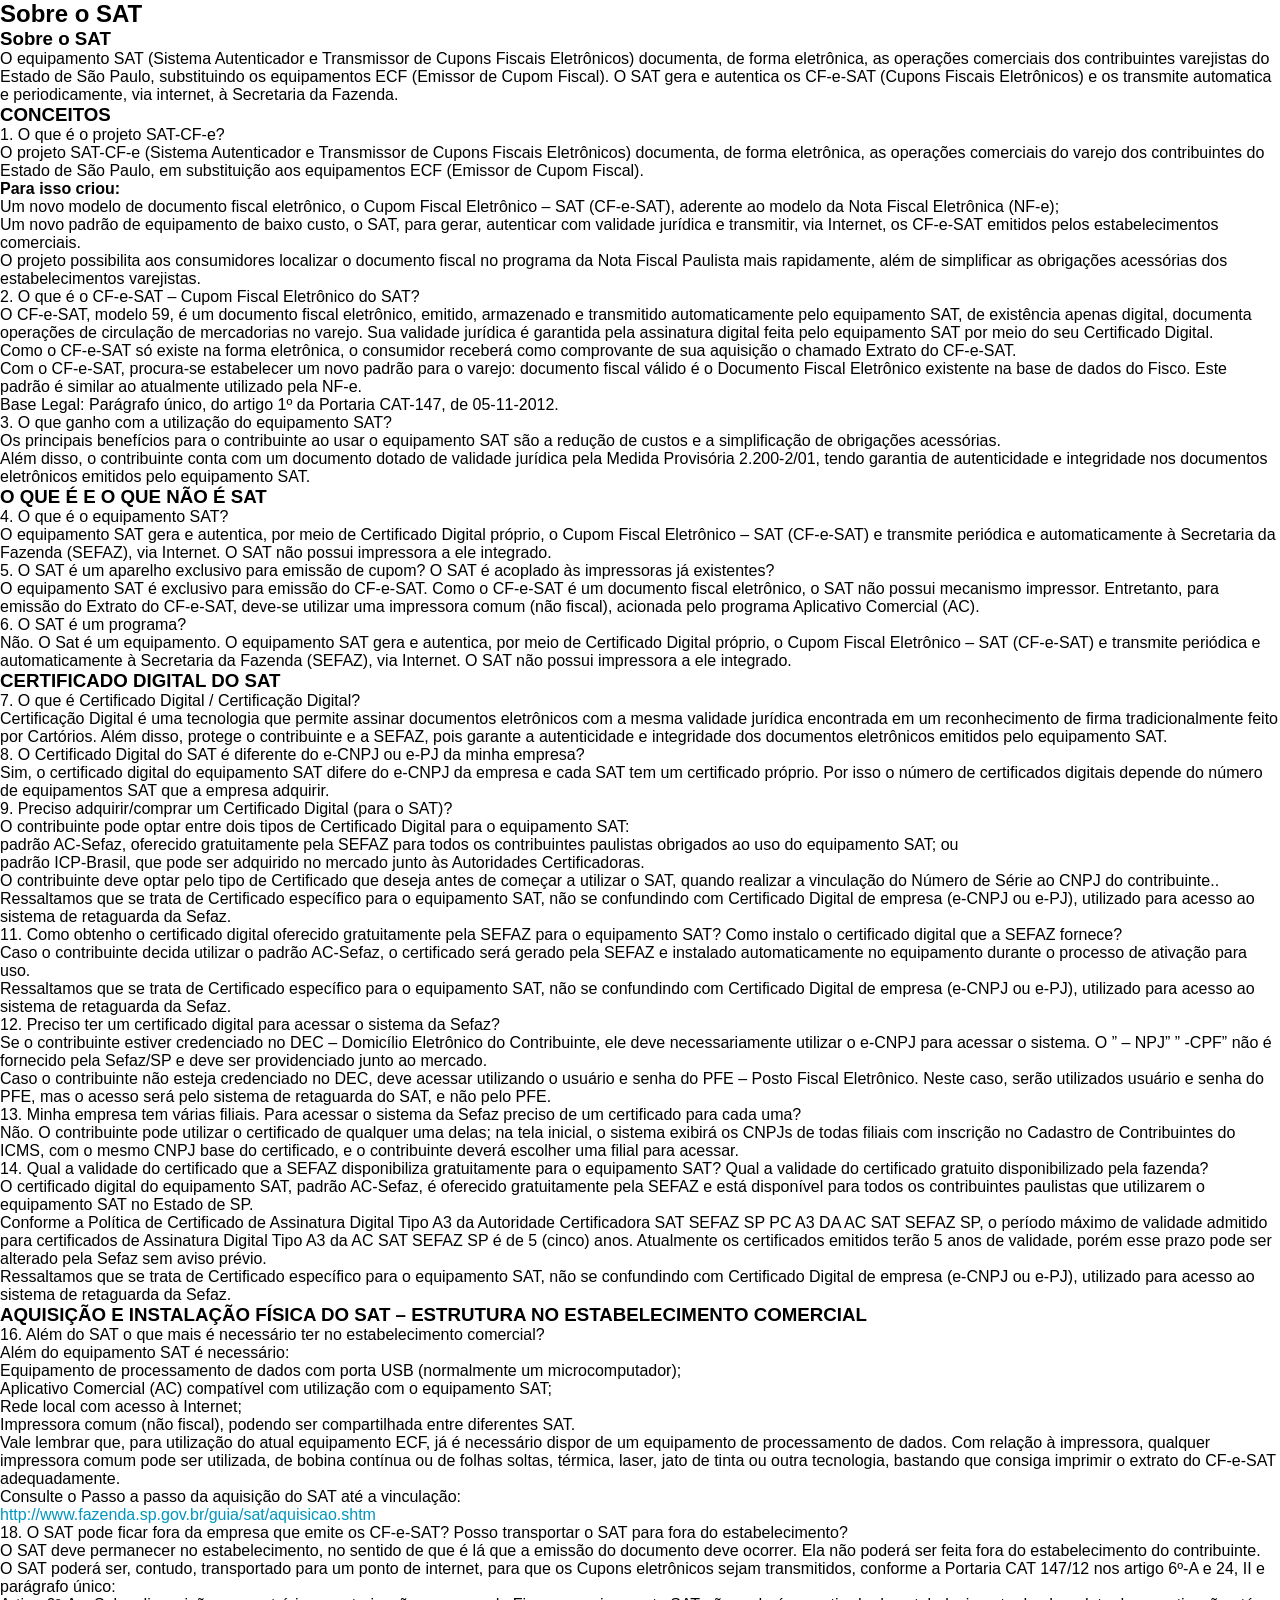
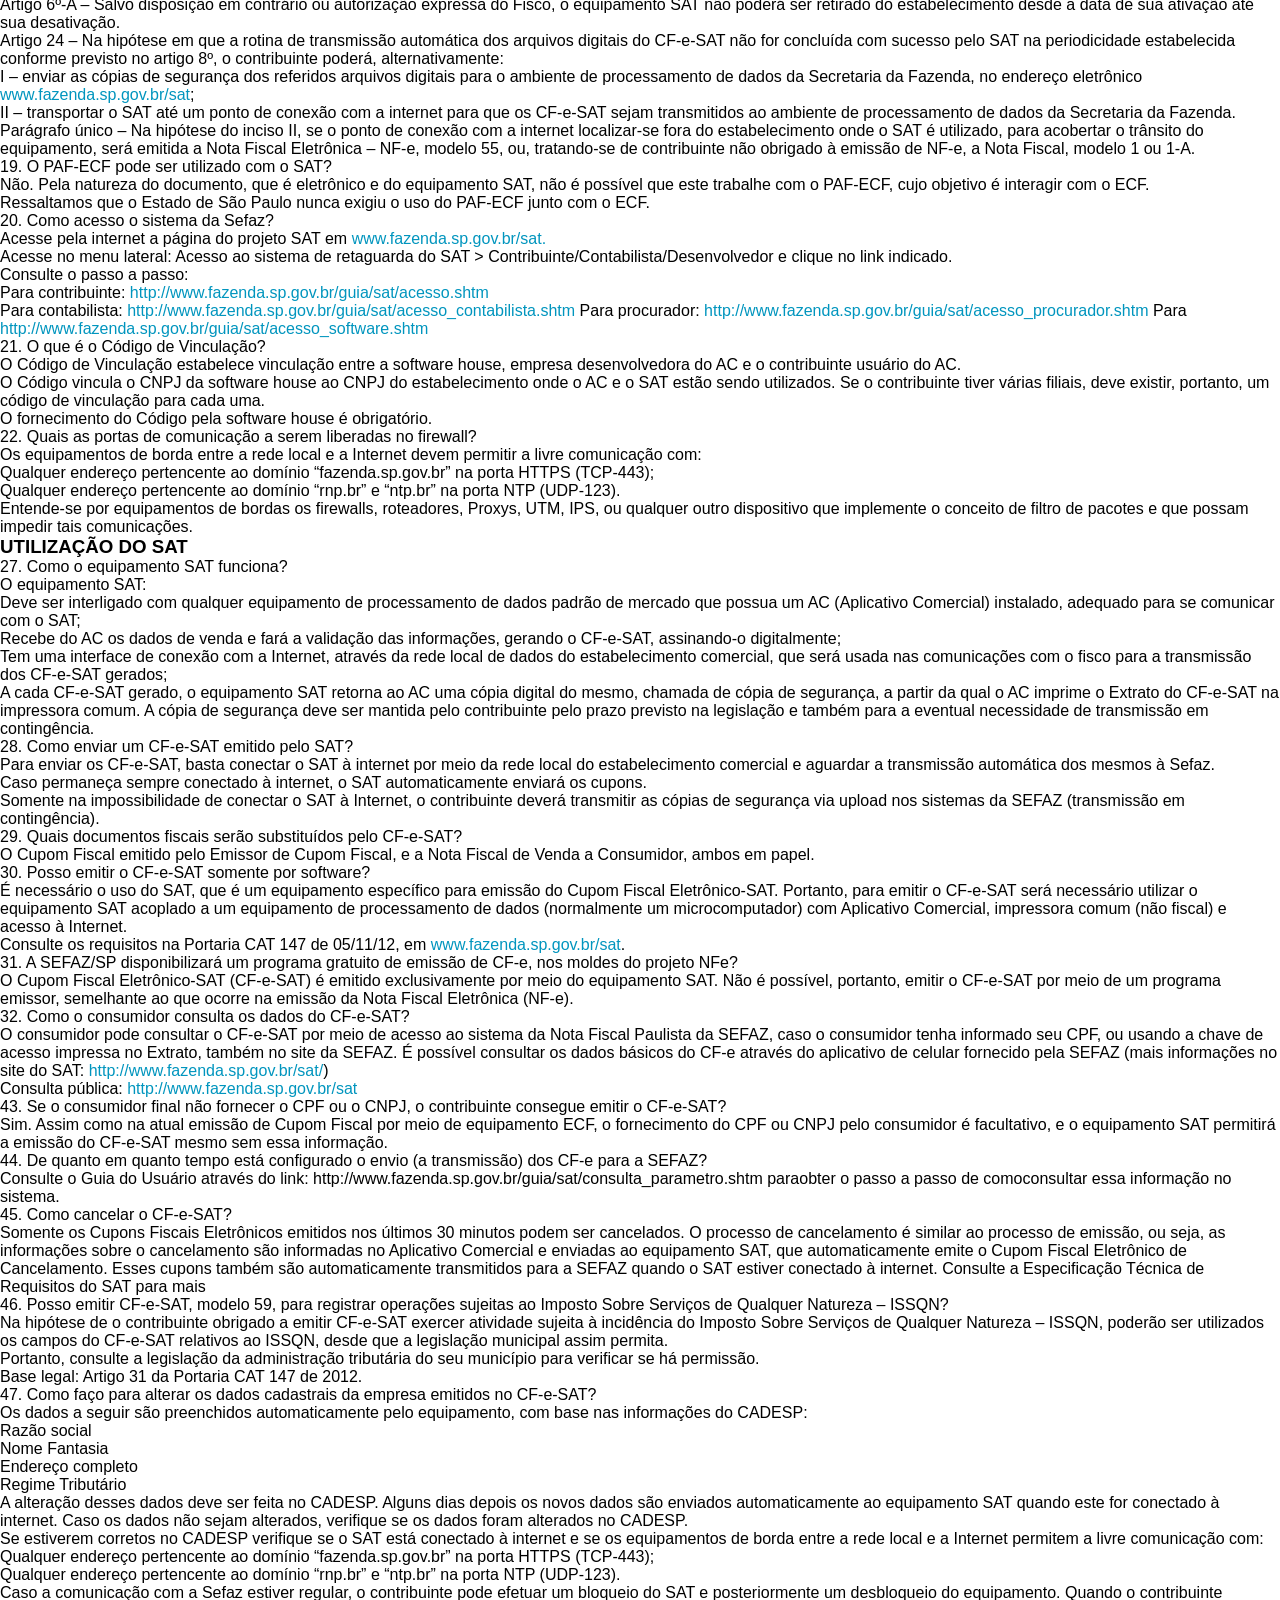
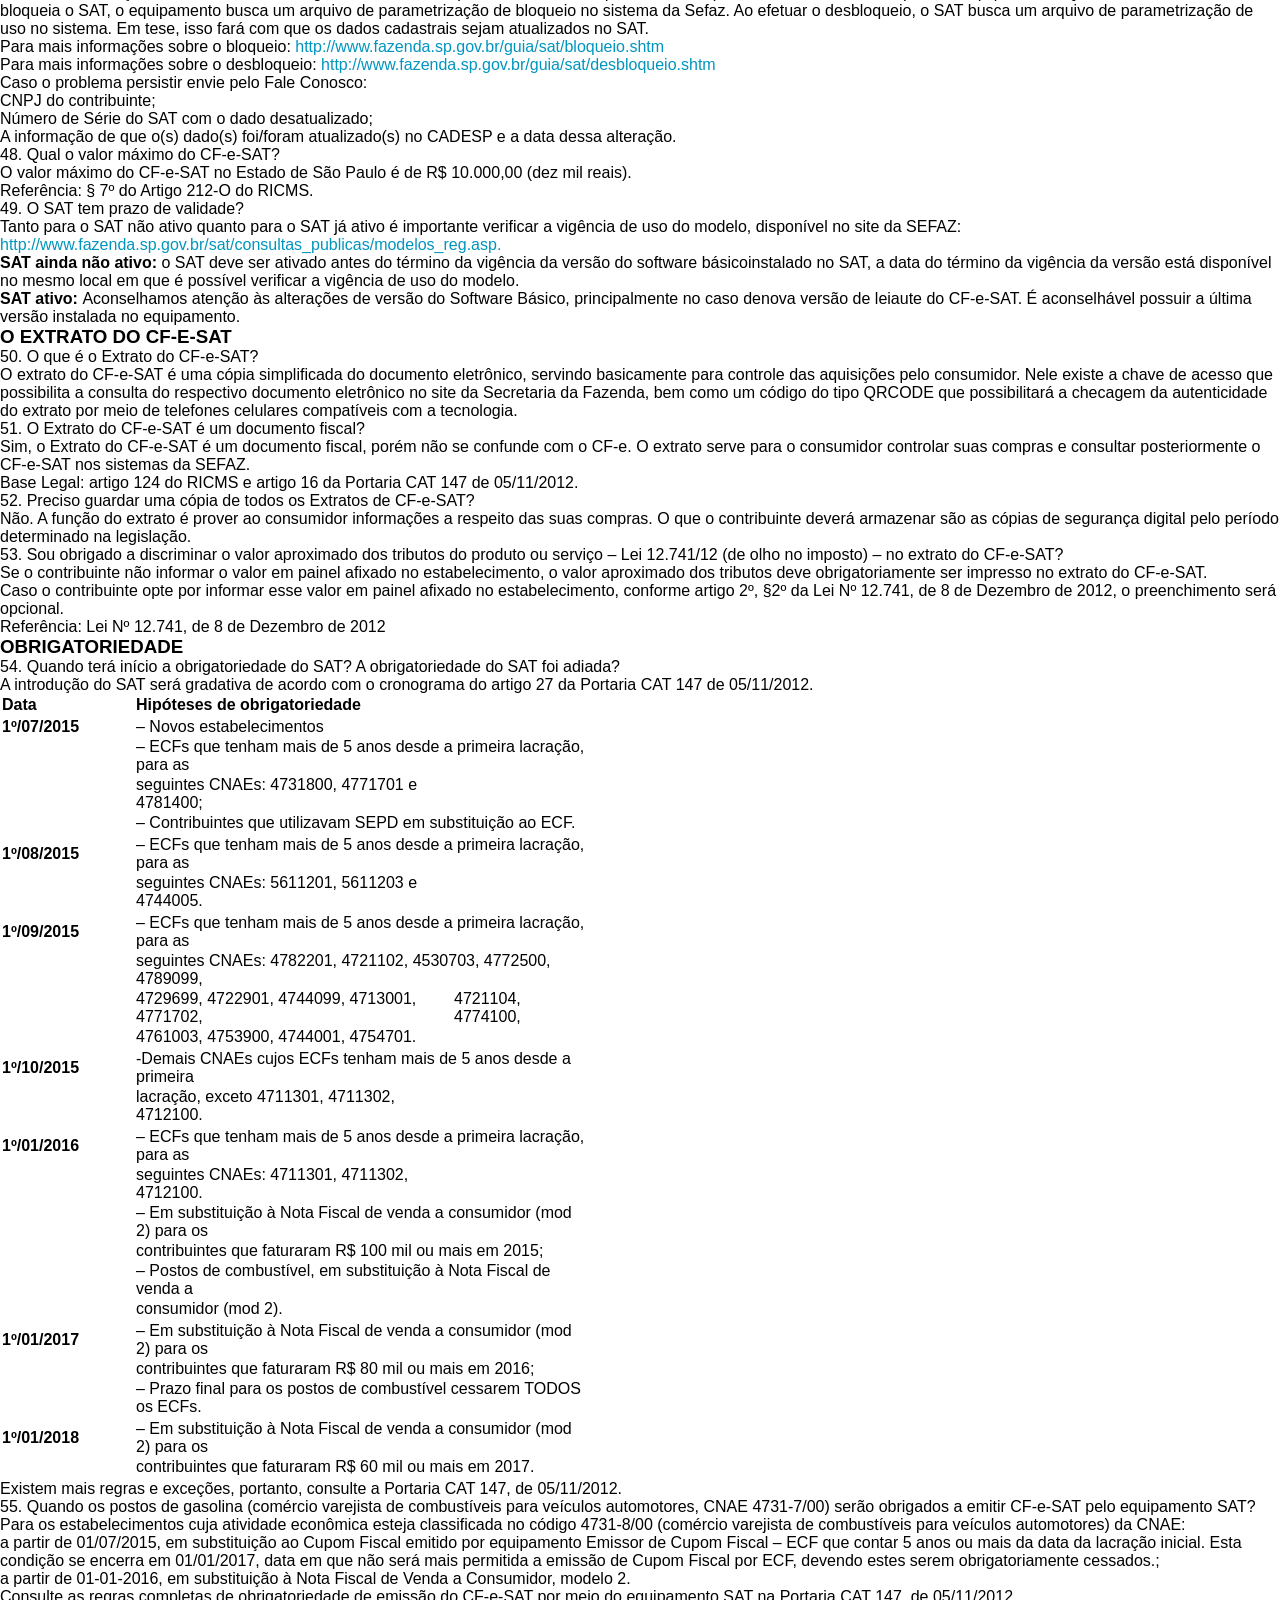
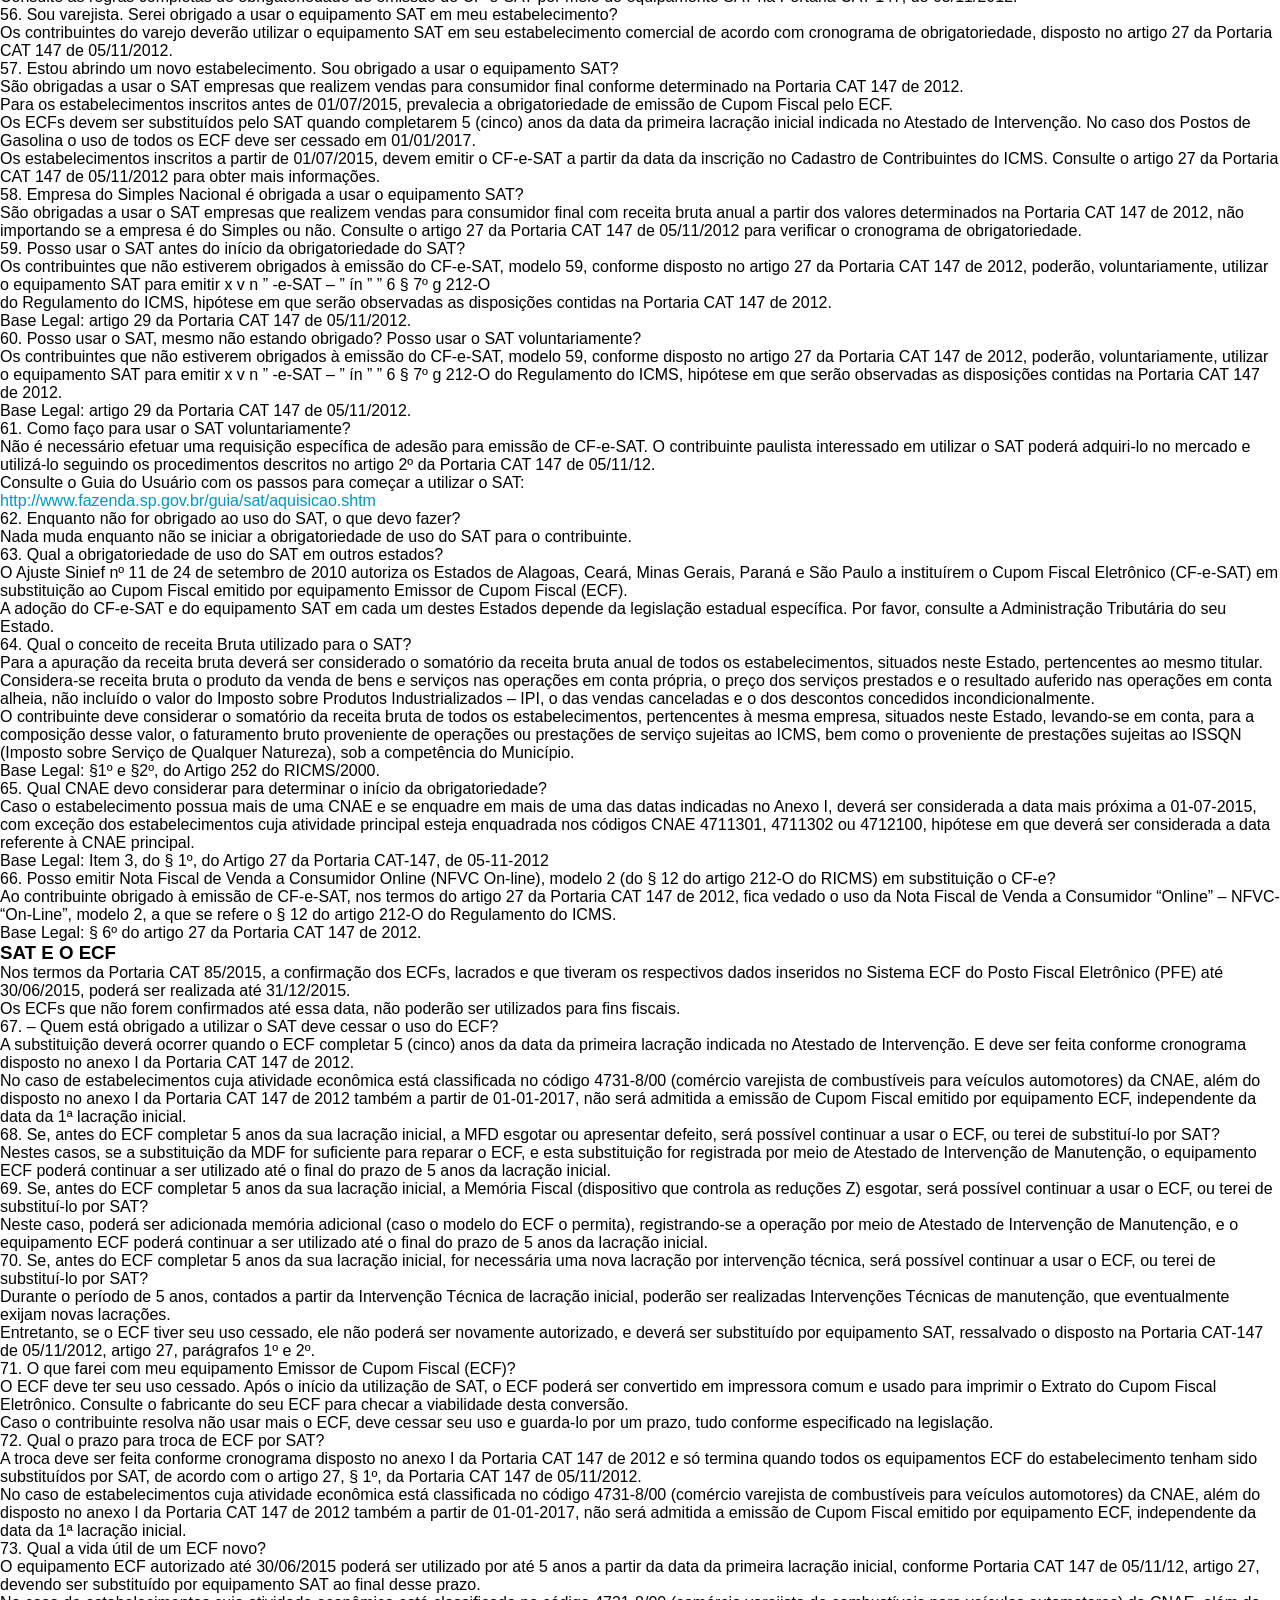
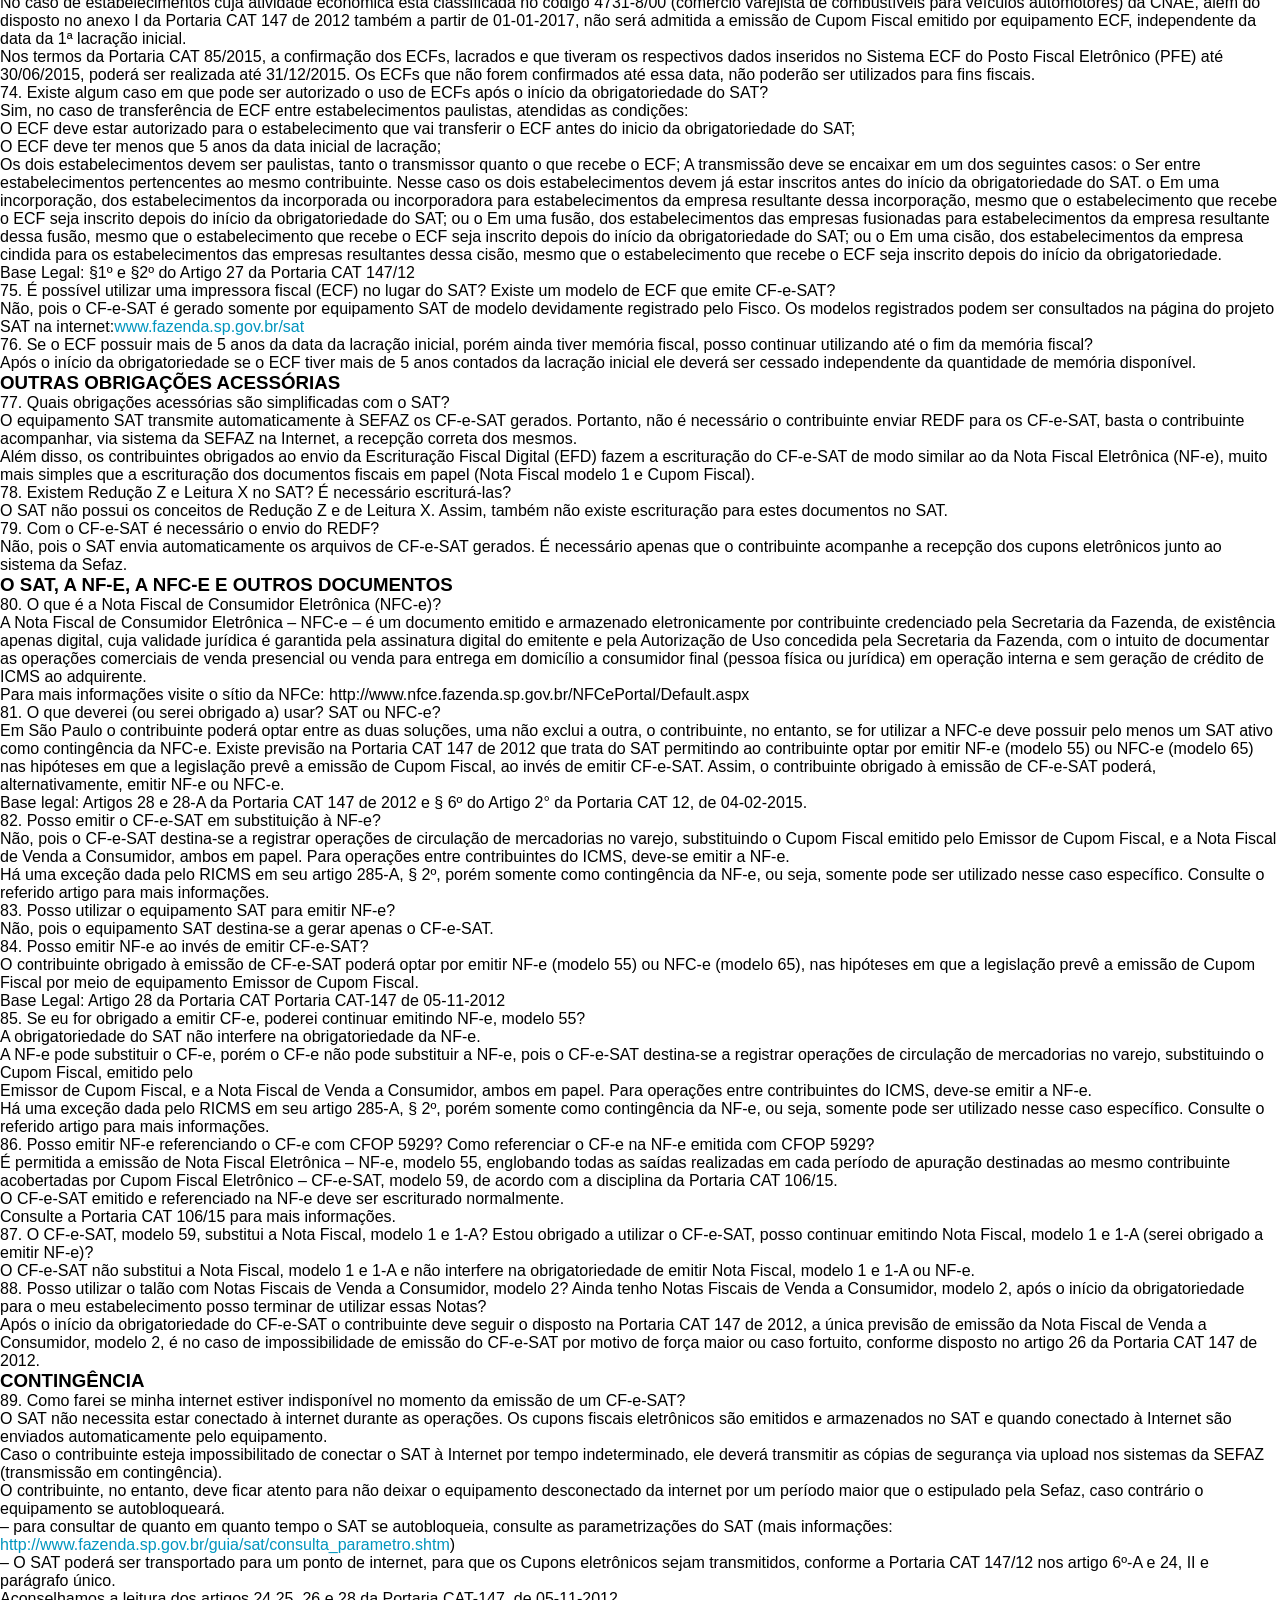
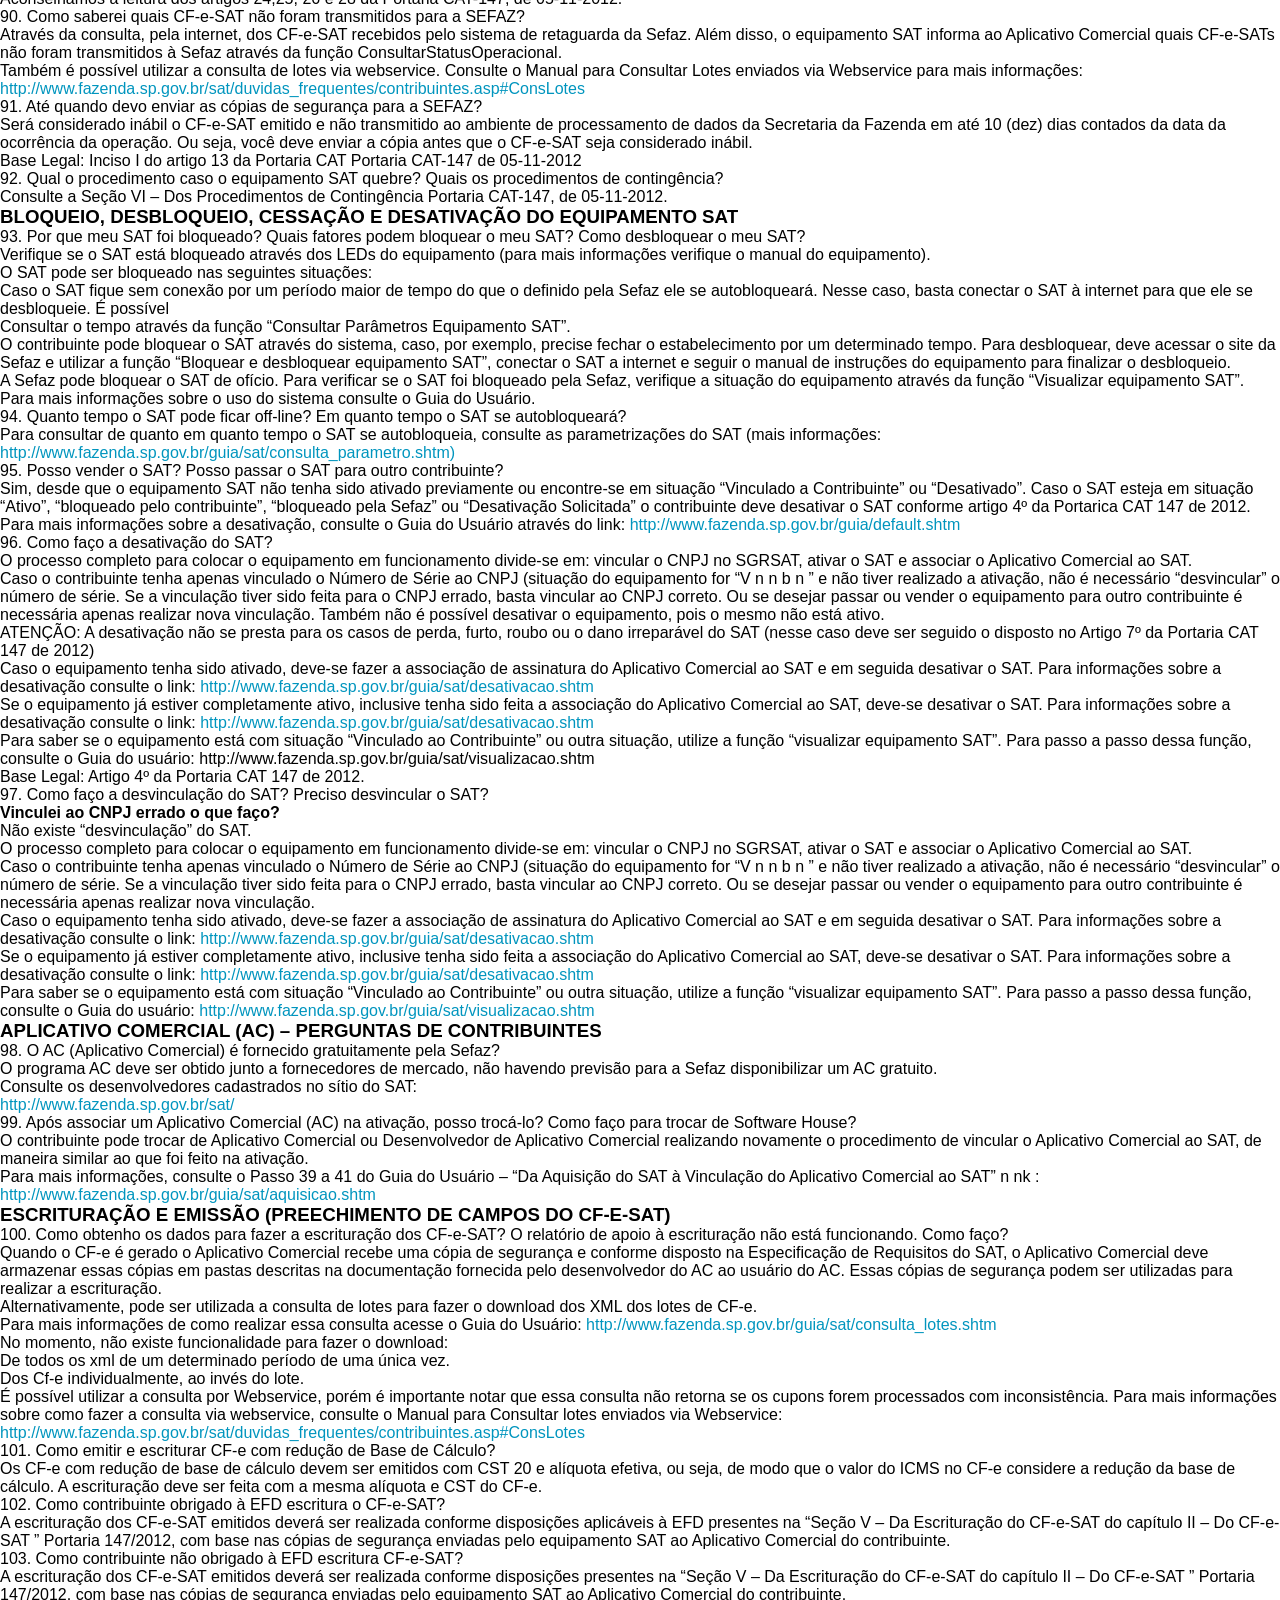
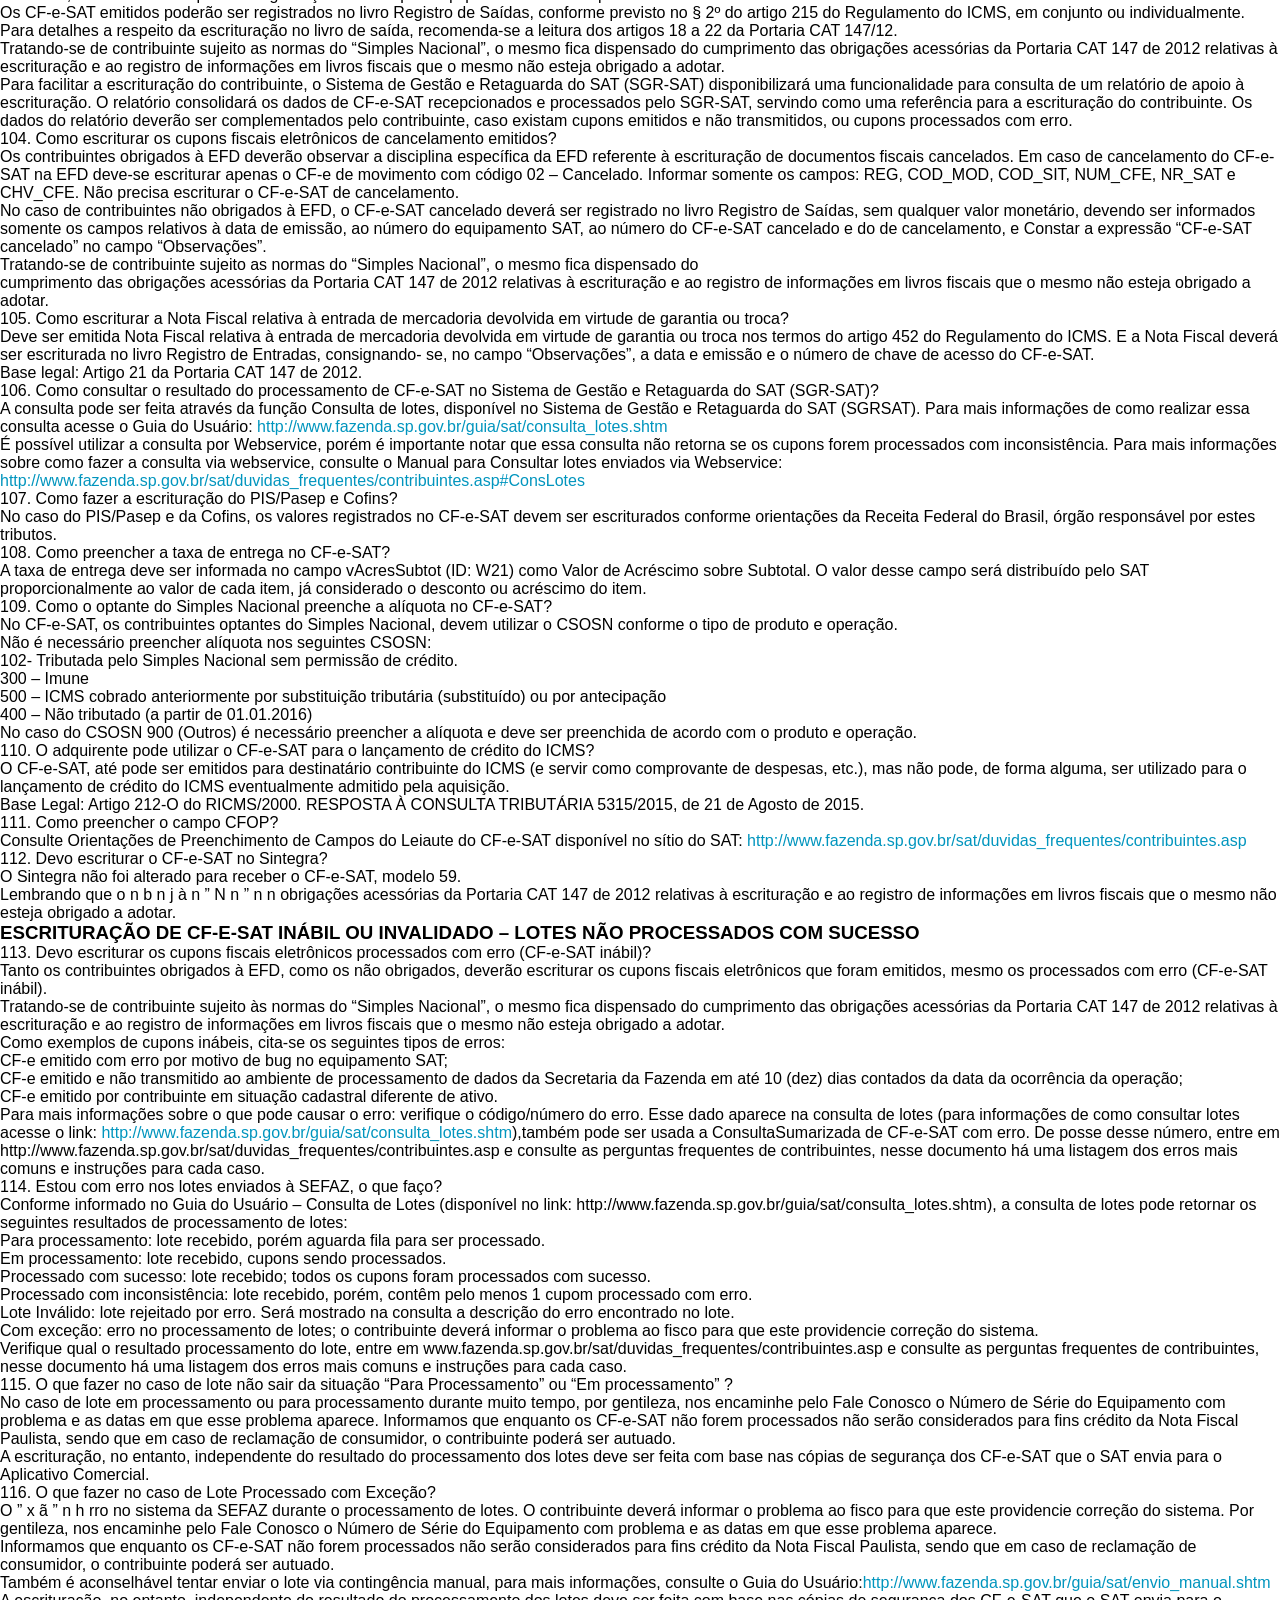
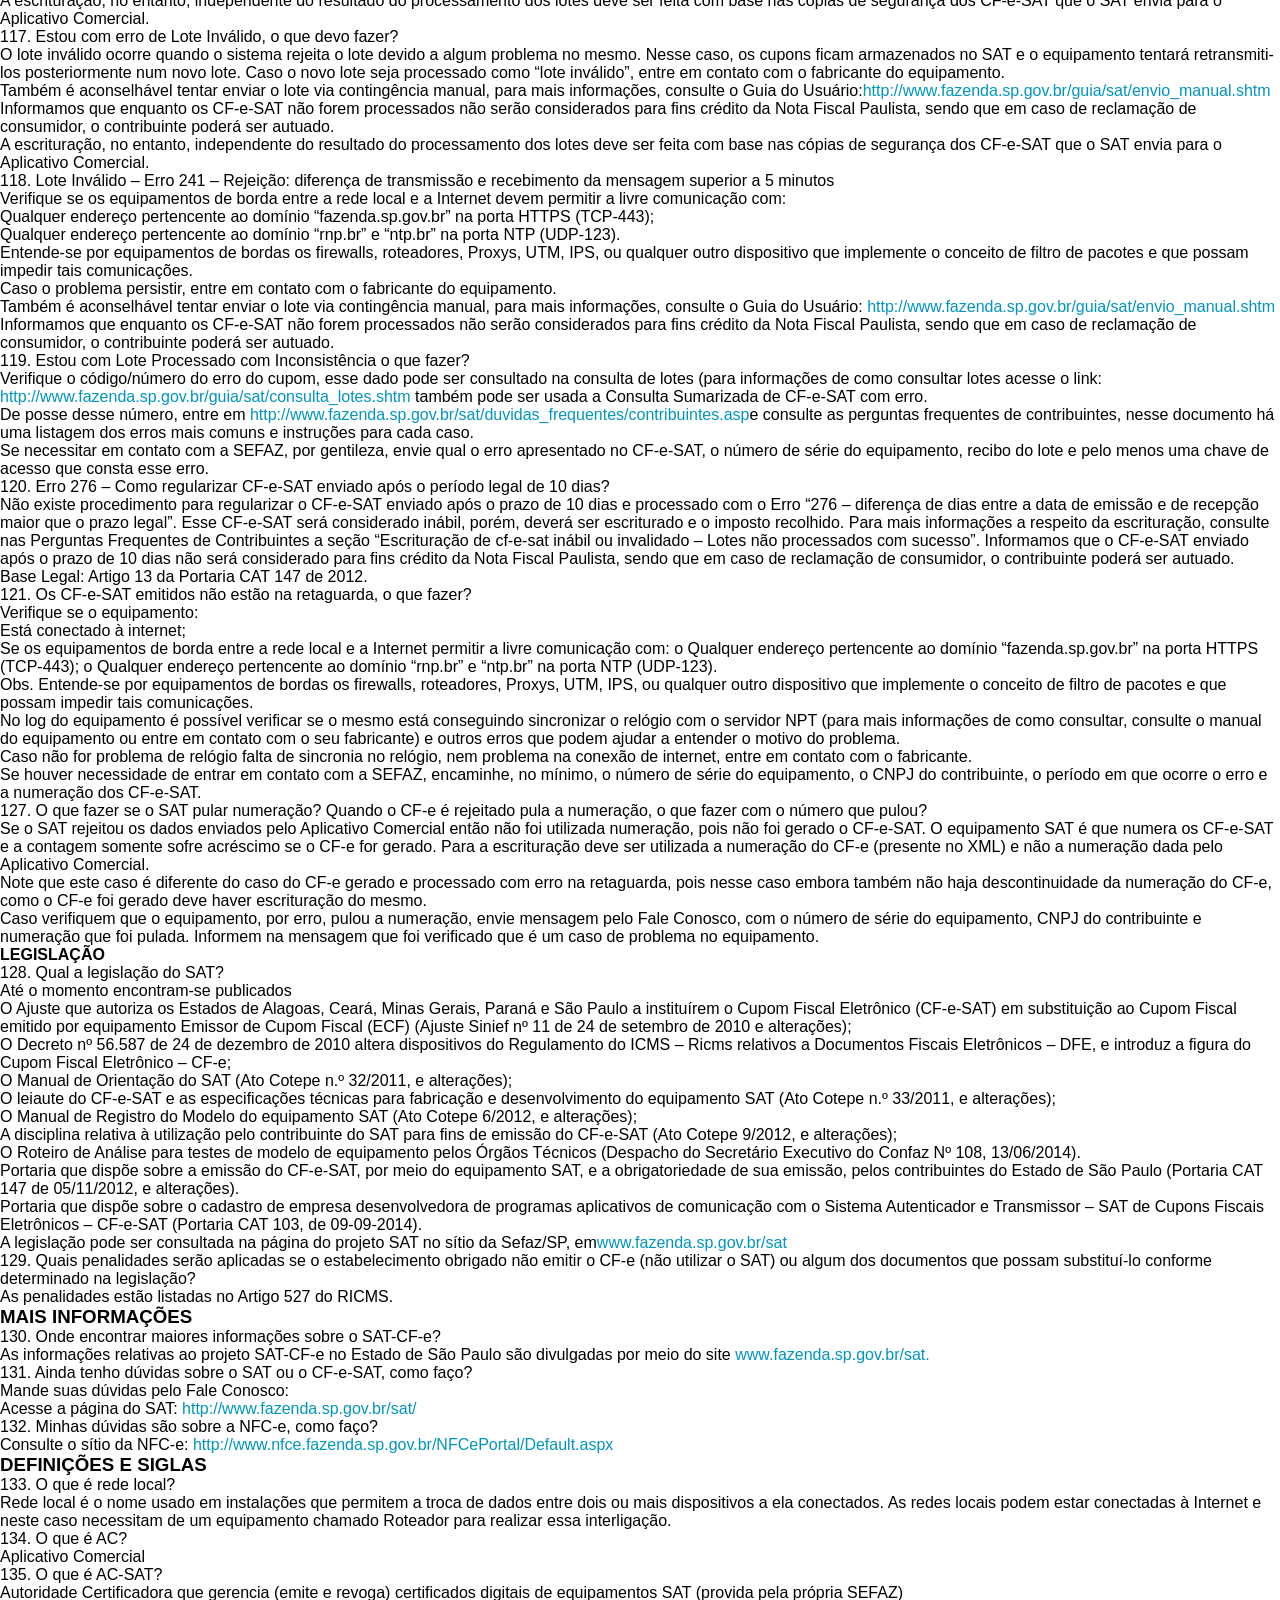
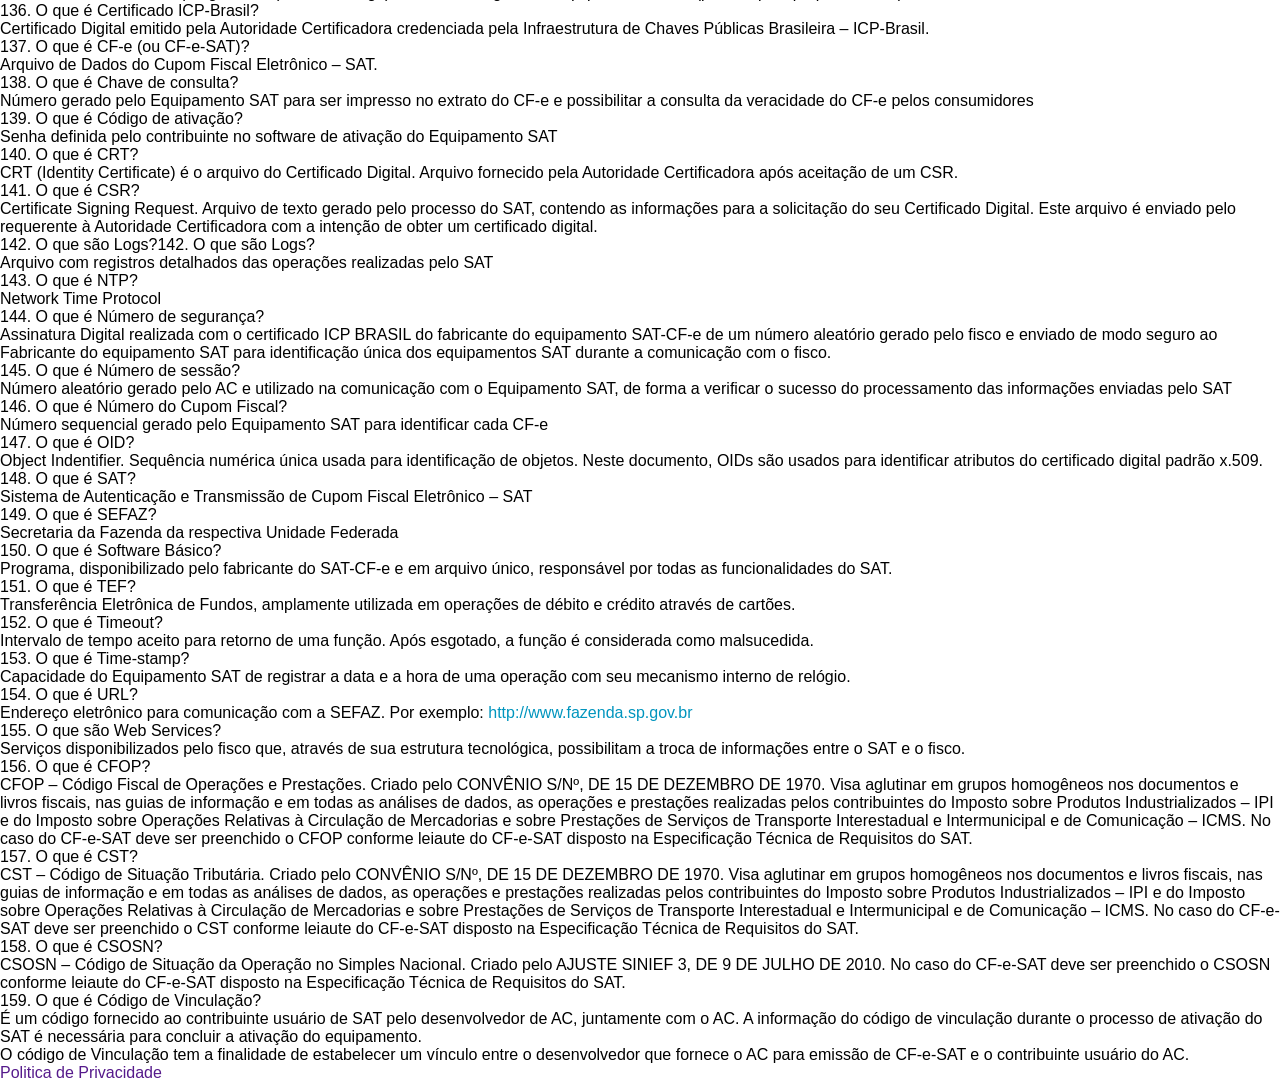
<file: content/menu/faq.html>
<!DOCTYPE html>
<html lang="en">
<head>
    <meta charset="UTF-8">
    <meta name="viewport" content="width=device-width, initial-scale=1.0">

    <link rel="stylesheet" href="/css/funcionais/style.css">
    <link rel="stylesheet" href="/css/funcionais/menu.css">
    <title>FAQ - Tire suas dúvidas</title>
</head>
<body>
    <main>
        <section class="container">
            <div class="box-sobre">
                <h2>Sobre o SAT</h2>

                <div class="sat">
                    <div class="topc">
                        <h3>Sobre o SAT</h3>
                        <p>​​​O equipamento SAT (Sistema Autenticador e Transmissor de Cupons Fiscais Eletrônicos)
                            documenta, de forma eletrônica, as operações comerciais dos contribuintes varejistas do
                            Estado de São Paulo, substituindo os equipamentos ECF (Emissor de Cupom Fiscal). O SAT gera
                            e autentica os CF-e-SAT (Cupons Fiscais Eletrônicos) e os transmite automatica e
                            periodicamente, via internet, à Secretaria da Fazenda.</p>
                    </div>

                    <div class="topic">
                        <h3>CONCEITOS</h3>
                        <p class="item">1. O que é o projeto SAT-CF-e?</p>
                        <p>​​​O projeto SAT-CF-e (Sistema Autenticador e Transmissor de Cupons Fiscais Eletrônicos)
                            documenta, de forma eletrônica, as operações comerciais do varejo dos contribuintes do
                            Estado de São Paulo, em substituição aos equipamentos ECF (Emissor de Cupom Fiscal).</p>

                        <strong>
                            <p>Para isso criou:</p>
                        </strong>

                        <ul>
                            <li>Um novo modelo de documento fiscal eletrônico, o Cupom Fiscal Eletrônico – SAT
                                (CF-e-SAT), aderente ao modelo da Nota Fiscal Eletrônica (NF-e);</li>
                            <li>Um novo padrão de equipamento de baixo custo, o SAT, para gerar, autenticar com validade
                                jurídica e transmitir, via Internet, os CF-e-SAT emitidos pelos estabelecimentos
                                comerciais.</li>
                        </ul>

                        <p>O projeto possibilita aos consumidores localizar o documento fiscal no programa da Nota
                            Fiscal Paulista mais rapidamente, além de simplificar as obrigações acessórias dos
                            estabelecimentos varejistas.</p>

                        <p class="item">2. O que é o CF-e-SAT – Cupom Fiscal Eletrônico do SAT?</p>

                        <p>O CF-e-SAT, modelo 59, é um documento fiscal eletrônico, emitido, armazenado e transmitido
                            automaticamente pelo equipamento SAT, de existência apenas digital, documenta operações de
                            circulação de mercadorias no varejo. Sua validade jurídica é garantida pela assinatura
                            digital feita pelo equipamento SAT por meio do seu Certificado Digital.</p>

                        <p>Como o CF-e-SAT só existe na forma eletrônica, o consumidor receberá como comprovante de sua
                            aquisição o chamado Extrato do CF-e-SAT.</p>

                        <p>Com o CF-e-SAT, procura-se estabelecer um novo padrão para o varejo: documento fiscal válido
                            é o Documento Fiscal Eletrônico existente na base de dados do Fisco. Este padrão é similar
                            ao atualmente utilizado pela NF-e.</p>

                        <p>Base Legal: Parágrafo único, do artigo 1º da Portaria CAT-147, de 05-11-2012.</p>

                        <p class="item">3. O que ganho com a utilização do equipamento SAT?</p>

                        <p>Os principais benefícios para o contribuinte ao usar o equipamento SAT são a redução de
                            custos e a simplificação de obrigações acessórias.</p>

                        <p>Além disso, o contribuinte conta com um documento dotado de validade jurídica pela Medida
                            Provisória 2.200-2/01, tendo garantia de autenticidade e integridade nos documentos
                            eletrônicos emitidos pelo equipamento SAT.</p>

                    </div>

                    <div class="topic">
                        <h3>O QUE É E O QUE NÃO É SAT</h3>

                        <p class="item">4. O que é o equipamento SAT?</p>

                        <p>O equipamento SAT gera e autentica, por meio de Certificado Digital próprio, o Cupom Fiscal
                            Eletrônico – SAT (CF-e-SAT) e transmite periódica e automaticamente à Secretaria da Fazenda
                            (SEFAZ), via Internet. O SAT não possui impressora a ele integrado.</p>

                        <p class="item">5. O SAT é um aparelho exclusivo para emissão de cupom? O SAT é acoplado às
                            impressoras já existentes?</p>

                        <p>O equipamento SAT é exclusivo para emissão do CF-e-SAT. Como o CF-e-SAT é um documento fiscal
                            eletrônico, o SAT não possui mecanismo impressor. Entretanto, para emissão do Extrato do
                            CF-e-SAT, deve-se utilizar uma impressora comum (não fiscal), acionada pelo programa
                            Aplicativo Comercial (AC).</p>

                        <p class="item">6. O SAT é um programa?</p>

                        <p>Não. O Sat é um equipamento. O equipamento SAT gera e autentica, por meio de Certificado
                            Digital próprio, o Cupom Fiscal Eletrônico – SAT (CF-e-SAT) e transmite periódica e
                            automaticamente à Secretaria da Fazenda (SEFAZ), via Internet. O SAT não possui impressora a
                            ele integrado.</p>

                    </div>

                    <div class="topic">
                        <h3>CERTIFICADO DIGITAL DO SAT</h3>

                        <p class="item">7. O que é Certificado Digital / Certificação Digital?</p>

                        <p>Certificação Digital é uma tecnologia que permite assinar documentos eletrônicos com a mesma
                            validade jurídica encontrada em um reconhecimento de firma tradicionalmente feito por
                            Cartórios. Além disso, protege o contribuinte e a SEFAZ, pois garante a autenticidade e
                            integridade dos documentos eletrônicos emitidos pelo equipamento SAT.</p>

                        <p class="item">8. O Certificado Digital do SAT é diferente do e-CNPJ ou e-PJ da minha empresa?
                        </p>

                        <p>Sim, o certificado digital do equipamento SAT difere do e-CNPJ da empresa e cada SAT tem um
                            certificado próprio. Por isso o número de certificados digitais depende do número de
                            equipamentos SAT que a empresa adquirir.</p>

                        <p class="item">9. Preciso adquirir/comprar um Certificado Digital (para o SAT)?</p>

                        <p>O contribuinte pode optar entre dois tipos de Certificado Digital para o equipamento SAT:</p>

                        <ul>
                            <li>padrão AC-Sefaz, oferecido gratuitamente pela SEFAZ para todos os contribuintes
                                paulistas obrigados ao uso do equipamento SAT; ou</li>
                            <li>padrão ICP-Brasil, que pode ser adquirido no mercado junto às Autoridades
                                Certificadoras.</li>
                        </ul>

                        <p>O contribuinte deve optar pelo tipo de Certificado que deseja antes de começar a utilizar o
                            SAT, quando realizar a vinculação do Número de Série ao CNPJ do contribuinte..</p>

                        <p>Ressaltamos que se trata de Certificado específico para o equipamento SAT, não se confundindo
                            com Certificado Digital de empresa (e-CNPJ ou e-PJ), utilizado para acesso ao sistema de
                            retaguarda da Sefaz.</p>

                        <p class="item">11. Como obtenho o certificado digital oferecido gratuitamente pela SEFAZ para o
                            equipamento SAT? Como instalo o certificado digital que a SEFAZ fornece?</p>

                        <p>Caso o contribuinte decida utilizar o padrão AC-Sefaz, o certificado será gerado pela SEFAZ e
                            instalado automaticamente no equipamento durante o processo de ativação para uso.</p>

                        <p>Ressaltamos que se trata de Certificado específico para o equipamento SAT, não se confundindo
                            com Certificado Digital de empresa (e-CNPJ ou e-PJ), utilizado para acesso ao sistema de
                            retaguarda da Sefaz.</p>

                        <p class="item">12. Preciso ter um certificado digital para acessar o sistema da Sefaz?</p>

                        <p>Se o contribuinte estiver credenciado no DEC – Domicílio Eletrônico do Contribuinte, ele deve
                            necessariamente utilizar o e-CNPJ para acessar o sistema. O ” – NPJ” ” -CPF” não é fornecido
                            pela Sefaz/SP e deve ser providenciado junto ao mercado.</p>

                        <p>Caso o contribuinte não esteja credenciado no DEC, deve acessar utilizando o usuário e senha
                            do PFE – Posto Fiscal Eletrônico. Neste caso, serão utilizados usuário e senha do PFE, mas o
                            acesso será pelo sistema de retaguarda do SAT, e não pelo PFE.</p>

                        <p class="item">13. Minha empresa tem várias filiais. Para acessar o sistema da Sefaz preciso de
                            um certificado para cada uma?</p>

                        <p>Não. O contribuinte pode utilizar o certificado de qualquer uma delas; na tela inicial, o
                            sistema exibirá os CNPJs de todas filiais com inscrição no Cadastro de Contribuintes do
                            ICMS, com o mesmo CNPJ base do certificado, e o contribuinte deverá escolher uma filial para
                            acessar.</p>

                        <p class="item">14. Qual a validade do certificado que a SEFAZ disponibiliza gratuitamente para
                            o equipamento SAT? Qual a validade do certificado gratuito disponibilizado pela fazenda?</p>

                        <p>O certificado digital do equipamento SAT, padrão AC-Sefaz, é oferecido gratuitamente pela
                            SEFAZ e está disponível para todos os contribuintes paulistas que utilizarem o equipamento
                            SAT no Estado de SP.</p>

                        <p>Conforme a Política de Certificado de Assinatura Digital Tipo A3 da Autoridade Certificadora
                            SAT SEFAZ SP PC A3 DA AC SAT SEFAZ SP, o período máximo de validade admitido para
                            certificados de Assinatura Digital Tipo A3 da AC SAT SEFAZ SP é de 5 (cinco) anos.
                            Atualmente os certificados emitidos terão 5 anos de validade, porém esse prazo pode ser
                            alterado pela Sefaz sem aviso prévio.</p>

                        <p>Ressaltamos que se trata de Certificado específico para o equipamento SAT, não se confundindo
                            com Certificado Digital de empresa (e-CNPJ ou e-PJ), utilizado para acesso ao sistema de
                            retaguarda da Sefaz.</p>
                    </div>

                    <div class="topic">
                        <h3>AQUISIÇÃO E INSTALAÇÃO FÍSICA DO SAT – ESTRUTURA NO ESTABELECIMENTO COMERCIAL</h3>

                        <p class="item">16. Além do SAT o que mais é necessário ter no estabelecimento comercial?</p>

                        <p>Além do equipamento SAT é necessário:</p>

                        <ul>
                            <li>Equipamento de processamento de dados com porta USB (normalmente um microcomputador);
                            </li>
                            <li>Aplicativo Comercial (AC) compatível com utilização com o equipamento SAT;</li>
                            <li>Rede local com acesso à Internet;</li>
                            <li>Impressora comum (não fiscal), podendo ser compartilhada entre diferentes SAT.</li>
                        </ul>

                        <p>Vale lembrar que, para utilização do atual equipamento ECF, já é necessário dispor de um
                            equipamento de processamento de dados. Com relação à impressora, qualquer impressora comum
                            pode ser utilizada, de bobina contínua ou de folhas soltas, térmica, laser, jato de tinta ou
                            outra tecnologia, bastando que consiga imprimir o extrato do CF-e-SAT adequadamente.</p>

                        <p>Consulte o Passo a passo da aquisição do SAT até a vinculação:</p>

                        <p><a target="_blank" href=" http://www.fazenda.sp.gov.br/guia/sat/aquisicao.shtm"
                                style="color: #0095be;"> http://www.fazenda.sp.gov.br/guia/sat/aquisicao.shtm</a></p>

                        <p class="item">18. O SAT pode ficar fora da empresa que emite os CF-e-SAT? Posso transportar o
                            SAT para fora do estabelecimento?</p>

                        <p>O SAT deve permanecer no estabelecimento, no sentido de que é lá que a emissão do documento
                            deve ocorrer. Ela não poderá ser feita fora do estabelecimento do contribuinte.</p>

                        <p>O SAT poderá ser, contudo, transportado para um ponto de internet, para que os Cupons
                            eletrônicos sejam transmitidos, conforme a Portaria CAT 147/12 nos artigo 6º-A e 24, II e
                            parágrafo único:</p>

                        <p>Artigo 6º-A – Salvo disposição em contrário ou autorização expressa do Fisco, o equipamento
                            SAT não poderá ser retirado do estabelecimento desde a data de sua ativação até sua
                            desativação.</p>

                        <p>
                            Artigo 24 – Na hipótese em que a rotina de transmissão automática dos arquivos digitais do
                            CF-e-SAT não for concluída com sucesso pelo SAT na periodicidade estabelecida conforme
                            previsto no artigo 8º, o contribuinte poderá, alternativamente:
                        </p>

                        <p>
                            I – enviar as cópias de segurança dos referidos arquivos digitais para o ambiente de
                            processamento de dados da Secretaria da Fazenda, no endereço eletrônico <a target="_blank"
                                href="https://portal.fazenda.sp.gov.br/servicos/sat/Paginas/Sobre.aspx"
                                style="color: #0095be;">www.fazenda.sp.gov.br/sat</a>;
                        </p>

                        <p>
                            II – transportar o SAT até um ponto de conexão com a internet para que os CF-e-SAT sejam
                            transmitidos ao ambiente de processamento de dados da Secretaria da Fazenda.
                        </p>

                        <p>Parágrafo único – Na hipótese do inciso II, se o ponto de conexão com a internet localizar-se
                            fora do estabelecimento onde o SAT é utilizado, para acobertar o trânsito do equipamento,
                            será emitida a Nota Fiscal Eletrônica – NF-e, modelo 55, ou, tratando-se de contribuinte não
                            obrigado à emissão de NF-e, a Nota Fiscal, modelo 1 ou 1-A.</p>

                        <p class="item"> 19. O PAF-ECF pode ser utilizado com o SAT?</p>

                        <p>Não. Pela natureza do documento, que é eletrônico e do equipamento SAT, não é possível que
                            este trabalhe com o PAF-ECF, cujo objetivo é interagir com o ECF.</p>

                        <p>Ressaltamos que o Estado de São Paulo nunca exigiu o uso do PAF-ECF junto com o ECF.</p>

                        <p class="item">20. Como acesso o sistema da Sefaz?</p>

                        <p>Acesse pela internet a página do projeto SAT em <a target="_blank" style="color: #0095be;"
                                href="https://portal.fazenda.sp.gov.br/servicos/sat/Paginas/Sobre.aspx">www.fazenda.sp.gov.br/sat.</a>
                        </p>

                        <p>Acesse no menu lateral: Acesso ao sistema de retaguarda do SAT >
                            Contribuinte/Contabilista/Desenvolvedor e clique no link indicado.</p>

                        <p>Consulte o passo a passo:</p>

                        <p>Para contribuinte: <a target="_blank" href=""
                                style="color: #0095be;">http://www.fazenda.sp.gov.br/guia/sat/acesso.shtm</a></p>

                        <p>Para contabilista: <a target="_blank" href="" style="color: #0095be;">
                                http://www.fazenda.sp.gov.br/guia/sat/acesso_contabilista.shtm</a> Para procurador: <a
                                target="_blank" href="" style="color: #0095be;">
                                http://www.fazenda.sp.gov.br/guia/sat/acesso_procurador.shtm</a> Para <a target="_blank"
                                href=""
                                style="color: #0095be;">http://www.fazenda.sp.gov.br/guia/sat/acesso_software.shtm</a>
                        </p>

                        <p class="item">21. O que é o Código de Vinculação?</p>

                        <p>O Código de Vinculação estabelece vinculação entre a software house, empresa desenvolvedora
                            do AC e o contribuinte usuário do AC.</p>

                        <p>O Código vincula o CNPJ da software house ao CNPJ do estabelecimento onde o AC e o SAT estão
                            sendo utilizados. Se o contribuinte tiver várias filiais, deve existir, portanto, um código
                            de vinculação para cada uma.</p>

                        <p>O fornecimento do Código pela software house é obrigatório.</p>

                        <p class="item">22. Quais as portas de comunicação a serem liberadas no firewall?</p>

                        <p>Os equipamentos de borda entre a rede local e a Internet devem permitir a livre comunicação
                            com:</p>

                        <ul>
                            <li>Qualquer endereço pertencente ao domínio “fazenda.sp.gov.br” na porta HTTPS (TCP-443);
                            </li>
                            <li>Qualquer endereço pertencente ao domínio “rnp.br” e “ntp.br” na porta NTP (UDP-123).
                            </li>
                        </ul>

                        <p>Entende-se por equipamentos de bordas os firewalls, roteadores, Proxys, UTM, IPS, ou qualquer
                            outro dispositivo que implemente o conceito de filtro de pacotes e que possam impedir tais
                            comunicações.</p>

                    </div>

                    <div class="topic">
                        <h3>UTILIZAÇÃO DO SAT</h3>

                        <p class="item">27. Como o equipamento SAT funciona?</p>

                        <p>O equipamento SAT:</p>

                        <ul>
                            <li>Deve ser interligado com qualquer equipamento de processamento de dados padrão de
                                mercado que possua um AC (Aplicativo Comercial) instalado, adequado para se comunicar
                                com o SAT;</li>
                            <li>Recebe do AC os dados de venda e fará a validação das informações, gerando o CF-e-SAT,
                                assinando-o digitalmente;</li>
                            <li>Tem uma interface de conexão com a Internet, através da rede local de dados do
                                estabelecimento comercial, que será usada nas comunicações com o fisco para a
                                transmissão dos CF-e-SAT gerados;</li>
                        </ul>

                        <p>A cada CF-e-SAT gerado, o equipamento SAT retorna ao AC uma cópia digital do mesmo, chamada
                            de cópia de segurança, a partir da qual o AC imprime o Extrato do CF-e-SAT na impressora
                            comum. A cópia de segurança deve ser mantida pelo contribuinte pelo prazo previsto na
                            legislação e também para a eventual necessidade de transmissão em contingência.</p>

                        <p class="item">28. Como enviar um CF-e-SAT emitido pelo SAT?</p>

                        <p>Para enviar os CF-e-SAT, basta conectar o SAT à internet por meio da rede local do
                            estabelecimento comercial e aguardar a transmissão automática dos mesmos à Sefaz.</p>
                        <p>Caso permaneça sempre conectado à internet, o SAT automaticamente enviará os cupons.</p>
                        <p>Somente na impossibilidade de conectar o SAT à Internet, o contribuinte deverá transmitir as
                            cópias de segurança via upload nos sistemas da SEFAZ (transmissão em contingência).</p>

                        <p class="item">29. Quais documentos fiscais serão substituídos pelo CF-e-SAT?</p>

                        <p>O Cupom Fiscal emitido pelo Emissor de Cupom Fiscal, e a Nota Fiscal de Venda a Consumidor,
                            ambos em papel.</p>

                        <p class="item">30. Posso emitir o CF-e-SAT somente por software?</p>

                        <p> É necessário o uso do SAT, que é um equipamento específico para emissão do Cupom Fiscal
                            Eletrônico-SAT. Portanto, para emitir o CF-e-SAT será necessário utilizar o equipamento SAT
                            acoplado a um equipamento de processamento de dados (normalmente um microcomputador) com
                            Aplicativo Comercial, impressora comum (não fiscal) e acesso à Internet.</p>

                        <p>Consulte os requisitos na Portaria CAT 147 de 05/11/12, em<a target="_blank"
                                href="https://portal.fazenda.sp.gov.br/servicos/sat/Paginas/Sobre.aspx"
                                style="color: #0095be;"> www.fazenda.sp.gov.br/sat</a>.</p>

                        <p class="item">31. A SEFAZ/SP disponibilizará um programa gratuito de emissão de CF-e, nos
                            moldes do projeto NFe?</p>

                        <p>O Cupom Fiscal Eletrônico-SAT (CF-e-SAT) é emitido exclusivamente por meio do equipamento
                            SAT. Não é possível, portanto, emitir o CF-e-SAT por meio de um programa emissor, semelhante
                            ao que ocorre na emissão da Nota Fiscal Eletrônica (NF-e).</p>

                        <p class="item">32. Como o consumidor consulta os dados do CF-e-SAT?</p>

                        <p>O consumidor pode consultar o CF-e-SAT por meio de acesso ao sistema da Nota Fiscal Paulista
                            da SEFAZ, caso o consumidor tenha informado seu CPF, ou usando a chave de acesso impressa no
                            Extrato, também no site da SEFAZ. É possível consultar os dados básicos do CF-e através do
                            aplicativo de celular fornecido pela SEFAZ (mais informações no site do SAT: <a
                                href="http://www.fazenda.sp.gov.br/sat/" style="color: #0095be;">
                                http://www.fazenda.sp.gov.br/sat/</a>)</p>
                        <p>Consulta pública: <a target="_blank" href="" style="color: #0095be;"
                                href="http://www.fazenda.sp.gov.br/sat/"> http://www.fazenda.sp.gov.br/sat</a></p>

                        <p class="item">43. Se o consumidor final não fornecer o CPF ou o CNPJ, o contribuinte consegue
                            emitir o CF-e-SAT?</p>

                        <p>Sim. Assim como na atual emissão de Cupom Fiscal por meio de equipamento ECF, o fornecimento
                            do CPF ou CNPJ pelo consumidor é facultativo, e o equipamento SAT permitirá a emissão do
                            CF-e-SAT mesmo sem essa informação.</p>

                        <p class="item">44. De quanto em quanto tempo está configurado o envio (a transmissão) dos CF-e
                            para a SEFAZ?</p>

                        <p>Consulte o Guia do Usuário através do link:
                            http://www.fazenda.sp.gov.br/guia/sat/consulta_parametro.shtm paraobter o passo a passo de
                            comoconsultar essa informação no sistema.</p>

                        <p class="item">45. Como cancelar o CF-e-SAT?</p>

                        <p>Somente os Cupons Fiscais Eletrônicos emitidos nos últimos 30 minutos podem ser cancelados. O
                            processo de cancelamento é similar ao processo de emissão, ou seja, as informações sobre o
                            cancelamento são informadas no Aplicativo Comercial e enviadas ao equipamento SAT, que
                            automaticamente emite o Cupom Fiscal Eletrônico de Cancelamento. Esses cupons também são
                            automaticamente transmitidos para a SEFAZ quando o SAT estiver conectado à internet.
                            Consulte a Especificação Técnica de Requisitos do SAT para mais</p>

                        <p class="item">46. Posso emitir CF-e-SAT, modelo 59, para registrar operações sujeitas ao
                            Imposto Sobre Serviços de Qualquer Natureza – ISSQN?</p>

                        <p>Na hipótese de o contribuinte obrigado a emitir CF-e-SAT exercer atividade sujeita à
                            incidência do Imposto Sobre Serviços de Qualquer Natureza – ISSQN, poderão ser utilizados os
                            campos do CF-e-SAT relativos ao ISSQN, desde que a legislação municipal assim permita.</p>

                        <p>Portanto, consulte a legislação da administração tributária do seu município para verificar
                            se há permissão.</p>

                        <p>Base legal: Artigo 31 da Portaria CAT 147 de 2012.</p>

                        <p class="item">47. Como faço para alterar os dados cadastrais da empresa emitidos no CF-e-SAT?
                        </p>

                        <p>Os dados a seguir são preenchidos automaticamente pelo equipamento, com base nas informações
                            do CADESP:</p>

                        <ul>
                            <li>Razão social</li>
                            <li>Nome Fantasia</li>
                            <li>Endereço completo</li>
                            <li>Regime Tributário</li>
                        </ul>

                        <p>A alteração desses dados deve ser feita no CADESP. Alguns dias depois os novos dados são
                            enviados automaticamente ao equipamento SAT quando este for conectado à internet. Caso os
                            dados não sejam alterados, verifique se os dados foram alterados no CADESP.</p>

                        <p>Se estiverem corretos no CADESP verifique se o SAT está conectado à internet e se os
                            equipamentos de borda entre a rede local e a Internet permitem a livre comunicação com:</p>

                        <ul>
                            <li> Qualquer endereço pertencente ao domínio “fazenda.sp.gov.br” na porta HTTPS (TCP-443);
                            </li>
                            <li> Qualquer endereço pertencente ao domínio “rnp.br” e “ntp.br” na porta NTP (UDP-123).
                            </li>
                        </ul>

                        <p>Caso a comunicação com a Sefaz estiver regular, o contribuinte pode efetuar um bloqueio do
                            SAT e posteriormente um desbloqueio do equipamento. Quando o contribuinte bloqueia o SAT, o
                            equipamento busca um arquivo de parametrização de bloqueio no sistema da Sefaz. Ao efetuar o
                            desbloqueio, o SAT busca um arquivo de parametrização de uso no sistema. Em tese, isso fará
                            com que os dados cadastrais sejam atualizados no SAT.</p>
                        <p>Para mais informações sobre o bloqueio: <a target="_blank" href=""
                                style="color: #0095be;">http://www.fazenda.sp.gov.br/guia/sat/bloqueio.shtm</a></p>

                        <p>Para mais informações sobre o desbloqueio: <a target="_blank" href=""
                                style="color: #0095be;">http://www.fazenda.sp.gov.br/guia/sat/desbloqueio.shtm</a></p>

                        <p>Caso o problema persistir envie pelo Fale Conosco:</p>

                        <ul>
                            <li>CNPJ do contribuinte;</li>
                            <li>Número de Série do SAT com o dado desatualizado;</li>
                            <li> A informação de que o(s) dado(s) foi/foram atualizado(s) no CADESP e a data dessa
                                alteração.</li>
                        </ul>

                        <p class="item">48. Qual o valor máximo do CF-e-SAT?</p>

                        <p>O valor máximo do CF-e-SAT no Estado de São Paulo é de R$ 10.000,00 (dez mil reais).</p>

                        <p>Referência: § 7º do Artigo 212-O do RICMS.</p>

                        <p class="item">49. O SAT tem prazo de validade?</p>

                        <p>Tanto para o SAT não ativo quanto para o SAT já ativo é importante verificar a vigência de
                            uso do modelo, disponível no site da SEFAZ: <a target="_blank" href=""
                                style="color: #0095be;">http://www.fazenda.sp.gov.br/sat/consultas_publicas/modelos_reg.asp.</a>
                        </p>

                        <p><strong>SAT ainda não ativo:</strong> o SAT deve ser ativado antes do término da vigência da
                            versão do software básicoinstalado no SAT, a data do término da vigência da versão está
                            disponível no mesmo local em que é possível verificar a vigência de uso do modelo.</p>

                        <p><strong>SAT ativo: </strong>Aconselhamos atenção às alterações de versão do Software Básico,
                            principalmente no caso denova versão de leiaute do CF-e-SAT. É aconselhável possuir a última
                            versão instalada no equipamento.</p>

                    </div>

                    <div class="topic">
                        <h3>O EXTRATO DO CF-E-SAT</h3>

                        <p class="item">50. O que é o Extrato do CF-e-SAT?</p>

                        <p>O extrato do CF-e-SAT é uma cópia simplificada do documento eletrônico, servindo basicamente
                            para controle das aquisições pelo consumidor. Nele existe a chave de acesso que possibilita
                            a consulta do respectivo documento eletrônico no site da Secretaria da Fazenda, bem como um
                            código do tipo QRCODE que possibilitará a checagem da autenticidade do extrato por meio de
                            telefones celulares compatíveis com a tecnologia.</p>

                        <p class="item">51. O Extrato do CF-e-SAT é um documento fiscal?</p>

                        <p>Sim, o Extrato do CF-e-SAT é um documento fiscal, porém não se confunde com o CF-e. O extrato
                            serve para o consumidor controlar suas compras e consultar posteriormente o CF-e-SAT nos
                            sistemas da SEFAZ.</p>

                        <p>Base Legal: artigo 124 do RICMS e artigo 16 da Portaria CAT 147 de 05/11/2012.</p>

                        <p class="item">52. Preciso guardar uma cópia de todos os Extratos de CF-e-SAT?</p>

                        <p>Não. A função do extrato é prover ao consumidor informações a respeito das suas compras. O
                            que o contribuinte deverá armazenar são as cópias de segurança digital pelo período
                            determinado na legislação.</p>

                        <p class="item">53. Sou obrigado a discriminar o valor aproximado dos tributos do produto ou
                            serviço – Lei 12.741/12 (de olho no imposto) – no extrato do CF-e-SAT?</p>

                        <p>Se o contribuinte não informar o valor em painel afixado no estabelecimento, o valor
                            aproximado dos tributos deve obrigatoriamente ser impresso no extrato do CF-e-SAT.</p>

                        <p>Caso o contribuinte opte por informar esse valor em painel afixado no estabelecimento,
                            conforme artigo 2º, §2º da Lei Nº 12.741, de 8 de Dezembro de 2012, o preenchimento será
                            opcional.</p>

                        <p>Referência: Lei Nº 12.741, de 8 de Dezembro de 2012</p>
                    </div>

                    <div class="topic">
                        <h3>OBRIGATORIEDADE</h3>

                        <p class="item">54. Quando terá início a obrigatoriedade do SAT? A obrigatoriedade do SAT foi
                            adiada?</p>

                        <p>A introdução do SAT será gradativa de acordo com o cronograma do artigo 27 da Portaria CAT
                            147 de 05/11/2012.</p>

                        <table>
                            <tbody>
                                <tr>
                                    <td width="132"><strong>Data</strong></td>
                                    <td width="316"><strong>Hipóteses de obrigatoriedade</strong></td>
                                    <td width="131"></td>
                                </tr>
                                <tr>
                                    <td width="132"></td>
                                    <td width="316"></td>
                                    <td width="131"></td>
                                </tr>
                                <tr>
                                    <td width="132"><strong>1º/07/2015</strong></td>
                                    <td width="316">&#8211; Novos estabelecimentos</td>
                                    <td width="131"></td>
                                </tr>
                                <tr>
                                    <td width="132"></td>
                                    <td colspan="2" width="447">&#8211; ECFs que tenham mais de 5 anos desde a primeira
                                        lacração, para as</td>
                                </tr>
                                <tr>
                                    <td width="132"></td>
                                    <td width="316">seguintes CNAEs: 4731800, 4771701 e 4781400;</td>
                                    <td width="131"></td>
                                </tr>
                                <tr>
                                    <td width="132"></td>
                                    <td colspan="2" width="447">&#8211; Contribuintes que utilizavam SEPD em
                                        substituição ao ECF.</td>
                                </tr>
                                <tr>
                                    <td width="132"></td>
                                    <td colspan="2" width="447"></td>
                                </tr>
                                <tr>
                                    <td width="132"><strong>1º/08/2015</strong></td>
                                    <td colspan="2" width="447">&#8211; ECFs que tenham mais de 5 anos desde a primeira
                                        lacração, para as</td>
                                </tr>
                                <tr>
                                    <td width="132"></td>
                                    <td width="316">seguintes CNAEs: 5611201, 5611203 e 4744005.</td>
                                    <td width="131"></td>
                                </tr>
                                <tr>
                                    <td width="132"></td>
                                    <td colspan="2" width="447"></td>
                                </tr>
                                <tr>
                                    <td width="132"><strong>1º/09/2015</strong></td>
                                    <td colspan="2" width="447">&#8211; ECFs que tenham mais de 5 anos desde a primeira
                                        lacração, para as</td>
                                </tr>
                                <tr>
                                    <td width="132"></td>
                                    <td colspan="2" width="447">seguintes CNAEs: 4782201, 4721102, 4530703, 4772500,
                                        4789099,</td>
                                </tr>
                                <tr>
                                    <td width="132"></td>
                                    <td width="316">4729699, 4722901, 4744099, 4713001, 4771702,</td>
                                    <td width="131">4721104, 4774100,</td>
                                </tr>
                                <tr>
                                    <td width="132"></td>
                                    <td width="316">4761003, 4753900, 4744001, 4754701.</td>
                                    <td width="131"></td>
                                </tr>
                                <tr>
                                    <td width="132"></td>
                                    <td colspan="2" width="447"></td>
                                </tr>
                                <tr>
                                    <td width="132"><strong>1º/10/2015</strong></td>
                                    <td colspan="2" width="447">-Demais CNAEs cujos ECFs tenham mais de 5 anos desde a
                                        primeira</td>
                                </tr>
                                <tr>
                                    <td width="132"></td>
                                    <td width="316">lacração, exceto 4711301, 4711302, 4712100.</td>
                                    <td width="131"></td>
                                </tr>
                                <tr>
                                    <td width="132"></td>
                                    <td colspan="2" width="447"></td>
                                </tr>
                                <tr>
                                    <td width="132"><strong>1º/01/2016</strong></td>
                                    <td colspan="2" width="447">&#8211; ECFs que tenham mais de 5 anos desde a primeira
                                        lacração, para as</td>
                                </tr>
                                <tr>
                                    <td width="132"></td>
                                    <td width="316">seguintes CNAEs: 4711301, 4711302, 4712100.</td>
                                    <td width="131"></td>
                                </tr>
                                <tr>
                                    <td width="132"></td>
                                    <td colspan="2" width="447">&#8211; Em substituição à Nota Fiscal de venda a
                                        consumidor (mod 2) para os</td>
                                </tr>
                                <tr>
                                    <td width="132"></td>
                                    <td colspan="2" width="447">contribuintes que faturaram R$ 100 mil ou mais em 2015;
                                    </td>
                                </tr>
                                <tr>
                                    <td width="132"></td>
                                    <td colspan="2" width="447">&#8211; Postos de combustível, em substituição à Nota
                                        Fiscal de venda a</td>
                                </tr>
                                <tr>
                                    <td width="132"></td>
                                    <td width="316">consumidor (mod 2).</td>
                                    <td width="131"></td>
                                </tr>
                                <tr>
                                    <td width="132"></td>
                                    <td colspan="2" width="447"></td>
                                </tr>
                                <tr>
                                    <td width="132"><strong>1º/01/2017</strong></td>
                                    <td colspan="2" width="447">&#8211; Em substituição à Nota Fiscal de venda a
                                        consumidor (mod 2) para os</td>
                                </tr>
                                <tr>
                                    <td width="132"></td>
                                    <td colspan="2" width="447">contribuintes que faturaram R$ 80 mil ou mais em 2016;
                                    </td>
                                </tr>
                                <tr>
                                    <td width="132"></td>
                                    <td colspan="2" width="447">&#8211; Prazo final para os postos de combustível
                                        cessarem TODOS os ECFs.</td>
                                </tr>
                                <tr>
                                    <td width="132"></td>
                                    <td colspan="2" width="447"></td>
                                </tr>
                                <tr>
                                    <td width="132"><strong>1º/01/2018</strong></td>
                                    <td colspan="2" width="447">&#8211; Em substituição à Nota Fiscal de venda a
                                        consumidor (mod 2) para os</td>
                                </tr>
                                <tr>
                                    <td width="132"></td>
                                    <td colspan="2" width="447">contribuintes que faturaram R$ 60 mil ou mais em 2017.
                                    </td>
                                </tr>
                                <tr>
                                    <td width="132"></td>
                                    <td width="316"></td>
                                    <td width="131"></td>
                                </tr>
                            </tbody>
                        </table>

                        <p>Existem mais regras e exceções, portanto, consulte a Portaria CAT 147, de 05/11/2012.</p>

                        <p class="item">55. Quando os postos de gasolina (comércio varejista de combustíveis para
                            veículos automotores, CNAE 4731-7/00) serão obrigados a emitir CF-e-SAT pelo equipamento
                            SAT?</p>

                        <p>Para os estabelecimentos cuja atividade econômica esteja classificada no código 4731-8/00
                            (comércio varejista de combustíveis para veículos automotores) da CNAE:</p>

                        <p>a partir de 01/07/2015, em substituição ao Cupom Fiscal emitido por equipamento Emissor de
                            Cupom Fiscal – ECF que contar 5 anos ou mais da data da lacração inicial. Esta condição se
                            encerra em 01/01/2017, data em que não será mais permitida a emissão de Cupom Fiscal por
                            ECF, devendo estes serem obrigatoriamente cessados.;</p>

                        <p>a partir de 01-01-2016, em substituição à Nota Fiscal de Venda a Consumidor, modelo 2.</p>

                        <p>Consulte as regras completas de obrigatoriedade de emissão do CF-e-SAT por meio do
                            equipamento SAT na Portaria CAT 147, de 05/11/2012.</p>

                        <p class="item">56. Sou varejista. Serei obrigado a usar o equipamento SAT em meu
                            estabelecimento?</p>

                        <p>Os contribuintes do varejo deverão utilizar o equipamento SAT em seu estabelecimento
                            comercial de acordo com cronograma de obrigatoriedade, disposto no artigo 27 da Portaria CAT
                            147 de 05/11/2012.</p>

                        <p>57. Estou abrindo um novo estabelecimento. Sou obrigado a usar o equipamento SAT?</p>

                        <p>São obrigadas a usar o SAT empresas que realizem vendas para consumidor final conforme
                            determinado na Portaria CAT 147 de 2012.</p>

                        <p>Para os estabelecimentos inscritos antes de 01/07/2015, prevalecia a obrigatoriedade de
                            emissão de Cupom Fiscal pelo ECF.</p>

                        <p>Os ECFs devem ser substituídos pelo SAT quando completarem 5 (cinco) anos da data da primeira
                            lacração inicial indicada no Atestado de Intervenção. No caso dos Postos de Gasolina o uso
                            de todos os ECF deve ser cessado em 01/01/2017.</p>

                        <p>Os estabelecimentos inscritos a partir de 01/07/2015, devem emitir o CF-e-SAT a partir da
                            data da inscrição no Cadastro de Contribuintes do ICMS. Consulte o artigo 27 da Portaria CAT
                            147 de 05/11/2012 para obter mais informações.</p>

                        <p class="item">58. Empresa do Simples Nacional é obrigada a usar o equipamento SAT?</p>

                        <p>São obrigadas a usar o SAT empresas que realizem vendas para consumidor final com receita
                            bruta anual a partir dos valores determinados na Portaria CAT 147 de 2012, não importando se
                            a empresa é do Simples ou não. Consulte o artigo 27 da Portaria CAT 147 de 05/11/2012 para
                            verificar o cronograma de obrigatoriedade.</p>

                        <p class="item">59. Posso usar o SAT antes do início da obrigatoriedade do SAT?</p>

                        <p>Os contribuintes que não estiverem obrigados à emissão do CF-e-SAT, modelo 59, conforme
                            disposto no artigo 27 da Portaria CAT 147 de 2012, poderão, voluntariamente, utilizar o
                            equipamento SAT para emitir x v n ” -e-SAT – ” ín ” ” 6 § 7º g 212-O</p>

                        <p>do Regulamento do ICMS, hipótese em que serão observadas as disposições contidas na Portaria
                            CAT 147 de 2012.</p>

                        <p>Base Legal: artigo 29 da Portaria CAT 147 de 05/11/2012.</p>

                        <p class="item">60. Posso usar o SAT, mesmo não estando obrigado? Posso usar o SAT
                            voluntariamente?</p>

                        <p>Os contribuintes que não estiverem obrigados à emissão do CF-e-SAT, modelo 59, conforme
                            disposto no artigo 27 da Portaria CAT 147 de 2012, poderão, voluntariamente, utilizar o
                            equipamento SAT para emitir x v n ” -e-SAT – ” ín ” ” 6 § 7º g 212-O do Regulamento do ICMS,
                            hipótese em que serão observadas as disposições contidas na Portaria CAT 147 de 2012.</p>

                        <p>Base Legal: artigo 29 da Portaria CAT 147 de 05/11/2012.</p>

                        <p class="item">61. Como faço para usar o SAT voluntariamente?</p>

                        <p>Não é necessário efetuar uma requisição específica de adesão para emissão de CF-e-SAT. O
                            contribuinte paulista interessado em utilizar o SAT poderá adquiri-lo no mercado e
                            utilizá-lo seguindo os procedimentos descritos no artigo 2º da Portaria CAT 147 de 05/11/12.
                        </p>

                        <p>Consulte o Guia do Usuário com os passos para começar a utilizar o SAT:</p>

                        <p><a style="color: #0095be;" href=" http://www.fazenda.sp.gov.br/guia/sat/aquisicao.shtm">
                                http://www.fazenda.sp.gov.br/guia/sat/aquisicao.shtm</a></p>

                        <p class="item">62. Enquanto não for obrigado ao uso do SAT, o que devo fazer?</p>

                        <p>Nada muda enquanto não se iniciar a obrigatoriedade de uso do SAT para o contribuinte.</p>

                        <p class="item">63. Qual a obrigatoriedade de uso do SAT em outros estados?</p>

                        <p>O Ajuste Sinief nº 11 de 24 de setembro de 2010 autoriza os Estados de Alagoas, Ceará, Minas
                            Gerais, Paraná e São Paulo a instituírem o Cupom Fiscal Eletrônico (CF-e-SAT) em
                            substituição ao Cupom Fiscal emitido por equipamento Emissor de Cupom Fiscal (ECF).</p>

                        <p>A adoção do CF-e-SAT e do equipamento SAT em cada um destes Estados depende da legislação
                            estadual específica. Por favor, consulte a Administração Tributária do seu Estado.</p>

                        <p class="item">64. Qual o conceito de receita Bruta utilizado para o SAT?</p>

                        <p>Para a apuração da receita bruta deverá ser considerado o somatório da receita bruta anual de
                            todos os estabelecimentos, situados neste Estado, pertencentes ao mesmo titular.</p>

                        <p>Considera-se receita bruta o produto da venda de bens e serviços nas operações em conta
                            própria, o preço dos serviços prestados e o resultado auferido nas operações em conta
                            alheia, não incluído o valor do Imposto sobre Produtos Industrializados – IPI, o das vendas
                            canceladas e o dos descontos concedidos incondicionalmente.</p>

                        <p>O contribuinte deve considerar o somatório da receita bruta de todos os estabelecimentos,
                            pertencentes à mesma empresa, situados neste Estado, levando-se em conta, para a composição
                            desse valor, o faturamento bruto proveniente de operações ou prestações de serviço sujeitas
                            ao ICMS, bem como o proveniente de prestações sujeitas ao ISSQN (Imposto sobre Serviço de
                            Qualquer Natureza), sob a competência do Município.</p>

                        <p>Base Legal: §1º e §2º, do Artigo 252 do RICMS/2000.</p>

                        <p class="item">65. Qual CNAE devo considerar para determinar o início da obrigatoriedade?</p>

                        <p>Caso o estabelecimento possua mais de uma CNAE e se enquadre em mais de uma das datas
                            indicadas no Anexo I, deverá ser considerada a data mais próxima a 01-07-2015, com exceção
                            dos estabelecimentos cuja atividade principal esteja enquadrada nos códigos CNAE 4711301,
                            4711302 ou 4712100, hipótese em que deverá ser considerada a data referente à CNAE
                            principal.</p>

                        <p>Base Legal: Item 3, do § 1º, do Artigo 27 da Portaria CAT-147, de 05-11-2012</p>

                        <p class="item">66. Posso emitir Nota Fiscal de Venda a Consumidor Online (NFVC On-line), modelo
                            2 (do § 12 do artigo 212-O do RICMS) em substituição o CF-e?</p>

                        <p>Ao contribuinte obrigado à emissão de CF-e-SAT, nos termos do artigo 27 da Portaria CAT 147
                            de 2012, fica vedado o uso da Nota Fiscal de Venda a Consumidor “Online” – NFVC- “On-Line”,
                            modelo 2, a que se refere o § 12 do artigo 212-O do Regulamento do ICMS.</p>

                        <p>Base Legal: § 6º do artigo 27 da Portaria CAT 147 de 2012.</p>
                    </div>

                    <div class="topic">
                        <h3>SAT E O ECF</h3>

                        <p>Nos termos da Portaria CAT 85/2015, a confirmação dos ECFs, lacrados e que tiveram os
                            respectivos dados inseridos no Sistema ECF do Posto Fiscal Eletrônico (PFE) até 30/06/2015,
                            poderá ser realizada até 31/12/2015.</p>

                        <p>Os ECFs que não forem confirmados até essa data, não poderão ser utilizados para fins
                            fiscais.</p>

                        <p class="item">67. – Quem está obrigado a utilizar o SAT deve cessar o uso do ECF?</p>

                        <p>A substituição deverá ocorrer quando o ECF completar 5 (cinco) anos da data da primeira
                            lacração indicada no Atestado de Intervenção. E deve ser feita conforme cronograma disposto
                            no anexo I da Portaria CAT 147 de 2012.</p>

                        <p>No caso de estabelecimentos cuja atividade econômica está classificada no código 4731-8/00
                            (comércio varejista de combustíveis para veículos automotores) da CNAE, além do disposto no
                            anexo I da Portaria CAT 147 de 2012 também a partir de 01-01-2017, não será admitida a
                            emissão de Cupom Fiscal emitido por equipamento ECF, independente da data da 1ª lacração
                            inicial.</p>

                        <p class="item">68. Se, antes do ECF completar 5 anos da sua lacração inicial, a MFD esgotar ou
                            apresentar defeito, será possível continuar a usar o ECF, ou terei de substituí-lo por SAT?
                        </p>

                        <p>Nestes casos, se a substituição da MDF for suficiente para reparar o ECF, e esta substituição
                            for registrada por meio de Atestado de Intervenção de Manutenção, o equipamento ECF poderá
                            continuar a ser utilizado até o final do prazo de 5 anos da lacração inicial.</p>

                        <p class="item">69. Se, antes do ECF completar 5 anos da sua lacração inicial, a Memória Fiscal
                            (dispositivo que controla as reduções Z) esgotar, será possível continuar a usar o ECF, ou
                            terei de substituí-lo por SAT?</p>

                        <p>Neste caso, poderá ser adicionada memória adicional (caso o modelo do ECF o permita),
                            registrando-se a operação por meio de Atestado de Intervenção de Manutenção, e o equipamento
                            ECF poderá continuar a ser utilizado até o final do prazo de 5 anos da lacração inicial.</p>

                        <p class="item">70. Se, antes do ECF completar 5 anos da sua lacração inicial, for necessária
                            uma nova lacração por intervenção técnica, será possível continuar a usar o ECF, ou terei de
                            substituí-lo por SAT?</p>

                        <p>Durante o período de 5 anos, contados a partir da Intervenção Técnica de lacração inicial,
                            poderão ser realizadas Intervenções Técnicas de manutenção, que eventualmente exijam novas
                            lacrações.</p>

                        <p>Entretanto, se o ECF tiver seu uso cessado, ele não poderá ser novamente autorizado, e deverá
                            ser substituído por equipamento SAT, ressalvado o disposto na Portaria CAT-147 de
                            05/11/2012, artigo 27, parágrafos 1º e 2º.</p>

                        <p class="item">71. O que farei com meu equipamento Emissor de Cupom Fiscal (ECF)?</p>

                        <p>O ECF deve ter seu uso cessado. Após o início da utilização de SAT, o ECF poderá ser
                            convertido em impressora comum e usado para imprimir o Extrato do Cupom Fiscal Eletrônico.
                            Consulte o fabricante do seu ECF para checar a viabilidade desta conversão.</p>

                        <p>Caso o contribuinte resolva não usar mais o ECF, deve cessar seu uso e guarda-lo por um
                            prazo, tudo conforme especificado na legislação.</p>

                        <p class="item">72. Qual o prazo para troca de ECF por SAT?</p>

                        <p>A troca deve ser feita conforme cronograma disposto no anexo I da Portaria CAT 147 de 2012 e
                            só termina quando todos os equipamentos ECF do estabelecimento tenham sido substituídos por
                            SAT, de acordo com o artigo 27, § 1º, da Portaria CAT 147 de 05/11/2012.</p>

                        <p>No caso de estabelecimentos cuja atividade econômica está classificada no código 4731-8/00
                            (comércio varejista de combustíveis para veículos automotores) da CNAE, além do disposto no
                            anexo I da Portaria CAT 147 de 2012 também a partir de 01-01-2017, não será admitida a
                            emissão de Cupom Fiscal emitido por equipamento ECF, independente da data da 1ª lacração
                            inicial.</p>

                        <p class="item">73. Qual a vida útil de um ECF novo?</p>

                        <p>O equipamento ECF autorizado até 30/06/2015 poderá ser utilizado por até 5 anos a partir da
                            data da primeira lacração inicial, conforme Portaria CAT 147 de 05/11/12, artigo 27, devendo
                            ser substituído por equipamento SAT ao final desse prazo.</p>

                        <p>No caso de estabelecimentos cuja atividade econômica está classificada no código 4731-8/00
                            (comércio varejista de combustíveis para veículos automotores) da CNAE, além do disposto no
                            anexo I da Portaria CAT 147 de 2012 também a partir de 01-01-2017, não será admitida a
                            emissão de Cupom Fiscal emitido por equipamento ECF, independente da data da 1ª lacração
                            inicial.</p>

                        <p>Nos termos da Portaria CAT 85/2015, a confirmação dos ECFs, lacrados e que tiveram os
                            respectivos dados inseridos no Sistema ECF do Posto Fiscal Eletrônico (PFE) até 30/06/2015,
                            poderá ser realizada até 31/12/2015. Os ECFs que não forem confirmados até essa data, não
                            poderão ser utilizados para fins fiscais.</p>

                        <p class="item">74. Existe algum caso em que pode ser autorizado o uso de ECFs após o início da
                            obrigatoriedade do SAT?</p>

                        <p>Sim, no caso de transferência de ECF entre estabelecimentos paulistas, atendidas as
                            condições:</p>

                        <ul>
                            <li>O ECF deve estar autorizado para o estabelecimento que vai transferir o ECF antes do
                                inicio da obrigatoriedade do SAT;</li>

                            <li>O ECF deve ter menos que 5 anos da data inicial de lacração;</li>

                            <li>Os dois estabelecimentos devem ser paulistas, tanto o transmissor quanto o que recebe o
                                ECF; A transmissão deve se encaixar em um dos seguintes casos:
                                o Ser entre estabelecimentos pertencentes ao mesmo contribuinte. Nesse caso os dois
                                estabelecimentos devem já estar inscritos antes do início da obrigatoriedade do SAT.
                                o Em uma incorporação, dos estabelecimentos da incorporada ou incorporadora para
                                estabelecimentos da empresa resultante dessa incorporação, mesmo que o estabelecimento
                                que recebe o ECF seja inscrito depois do início da obrigatoriedade do SAT; ou
                                o Em uma fusão, dos estabelecimentos das empresas fusionadas para estabelecimentos da
                                empresa resultante dessa fusão, mesmo que o estabelecimento que recebe o ECF seja
                                inscrito depois do início da obrigatoriedade do SAT; ou
                                o Em uma cisão, dos estabelecimentos da empresa cindida para os estabelecimentos das
                                empresas resultantes dessa cisão, mesmo que o estabelecimento que recebe o ECF seja
                                inscrito depois do início da obrigatoriedade.</li>
                        </ul>

                        <p>Base Legal: §1º e §2º do Artigo 27 da Portaria CAT 147/12</p>

                        <p class="item">75. É possível utilizar uma impressora fiscal (ECF) no lugar do SAT? Existe um
                            modelo de ECF que emite CF-e-SAT?</p>

                        <p>Não, pois o CF-e-SAT é gerado somente por equipamento SAT de modelo devidamente registrado
                            pelo Fisco. Os modelos registrados podem ser consultados na página do projeto SAT na
                            internet:<a target="_blank" href="www.fazenda.sp.gov.br/sat"
                                style="color: #0095be;">www.fazenda.sp.gov.br/sat</a></p>

                        <p class="item">76. Se o ECF possuir mais de 5 anos da data da lacração inicial, porém ainda
                            tiver memória fiscal, posso continuar utilizando até o fim da memória fiscal?</p>

                        <p>Após o início da obrigatoriedade se o ECF tiver mais de 5 anos contados da lacração inicial
                            ele deverá ser cessado independente da quantidade de memória disponível.</p>
                    </div>

                    <div class="topic">
                        <h3>OUTRAS OBRIGAÇÕES ACESSÓRIAS</h3>

                        <p class="item">77. Quais obrigações acessórias são simplificadas com o SAT?</p>

                        <p>O equipamento SAT transmite automaticamente à SEFAZ os CF-e-SAT gerados. Portanto, não é
                            necessário o contribuinte enviar REDF para os CF-e-SAT, basta o contribuinte acompanhar, via
                            sistema da SEFAZ na Internet, a recepção correta dos mesmos.</p>

                        <p>Além disso, os contribuintes obrigados ao envio da Escrituração Fiscal Digital (EFD) fazem a
                            escrituração do CF-e-SAT de modo similar ao da Nota Fiscal Eletrônica (NF-e), muito mais
                            simples que a escrituração dos documentos fiscais em papel (Nota Fiscal modelo 1 e Cupom
                            Fiscal).</p>

                        <p class="item">78. Existem Redução Z e Leitura X no SAT? É necessário escriturá-las?</p>

                        <p>O SAT não possui os conceitos de Redução Z e de Leitura X. Assim, também não existe
                            escrituração para estes documentos no SAT.</p>

                        <p class="item">79. Com o CF-e-SAT é necessário o envio do REDF?</p>

                        <p>Não, pois o SAT envia automaticamente os arquivos de CF-e-SAT gerados. É necessário apenas
                            que o contribuinte acompanhe a recepção dos cupons eletrônicos junto ao sistema da Sefaz.
                        </p>
                    </div>

                    <div class="topic">
                        <h3>O SAT, A NF-E, A NFC-E E OUTROS DOCUMENTOS</h3>

                        <p class="item">80. O que é a Nota Fiscal de Consumidor Eletrônica (NFC-e)?</p>

                        <p>A Nota Fiscal de Consumidor Eletrônica – NFC-e – é um documento emitido e armazenado
                            eletronicamente por contribuinte credenciado pela Secretaria da Fazenda, de existência
                            apenas digital, cuja validade jurídica é garantida pela assinatura digital do emitente e
                            pela Autorização de Uso concedida pela Secretaria da Fazenda, com o intuito de documentar as
                            operações comerciais de venda presencial ou venda para entrega em domicílio a consumidor
                            final (pessoa física ou jurídica) em operação interna e sem geração de crédito de ICMS ao
                            adquirente.</p>

                        <p>Para mais informações visite o sítio da NFCe: <a target="_blank"
                                href="http://www.nfce.fazenda.sp.gov.br/NFCePortal/Default.aspx"
                                style="color: #0095be;"></a>http://www.nfce.fazenda.sp.gov.br/NFCePortal/Default.aspx
                        </p>

                        <p class="item">81. O que deverei (ou serei obrigado a) usar? SAT ou NFC-e?</p>

                        <p>Em São Paulo o contribuinte poderá optar entre as duas soluções, uma não exclui a outra, o
                            contribuinte, no entanto, se for utilizar a NFC-e deve possuir pelo menos um SAT ativo como
                            contingência da NFC-e. Existe previsão na Portaria CAT 147 de 2012 que trata do SAT
                            permitindo ao contribuinte optar por emitir NF-e (modelo 55) ou NFC-e (modelo 65) nas
                            hipóteses em que a legislação prevê a emissão de Cupom Fiscal, ao invés de emitir CF-e-SAT.
                            Assim, o contribuinte obrigado à emissão de CF-e-SAT poderá, alternativamente, emitir NF-e
                            ou NFC-e.</p>

                        <p>Base legal: Artigos 28 e 28-A da Portaria CAT 147 de 2012 e § 6º do Artigo 2° da Portaria CAT
                            12, de 04-02-2015.</p>

                        <p class="item">82. Posso emitir o CF-e-SAT em substituição à NF-e?</p>

                        <p>Não, pois o CF-e-SAT destina-se a registrar operações de circulação de mercadorias no varejo,
                            substituindo o Cupom Fiscal emitido pelo Emissor de Cupom Fiscal, e a Nota Fiscal de Venda a
                            Consumidor, ambos em papel. Para operações entre contribuintes do ICMS, deve-se emitir a
                            NF-e.</p>

                        <p>Há uma exceção dada pelo RICMS em seu artigo 285-A, § 2º, porém somente como contingência da
                            NF-e, ou seja, somente pode ser utilizado nesse caso específico. Consulte o referido artigo
                            para mais informações.</p>

                        <p class="item">83. Posso utilizar o equipamento SAT para emitir NF-e?</p>

                        <p>Não, pois o equipamento SAT destina-se a gerar apenas o CF-e-SAT.</p>

                        <p class="item">84. Posso emitir NF-e ao invés de emitir CF-e-SAT?</p>


                        <p>O contribuinte obrigado à emissão de CF-e-SAT poderá optar por emitir NF-e (modelo 55) ou
                            NFC-e (modelo 65), nas hipóteses em que a legislação prevê a emissão de Cupom Fiscal por
                            meio de equipamento Emissor de Cupom Fiscal.</p>

                        <p>Base Legal: Artigo 28 da Portaria CAT Portaria CAT-147 de 05-11-2012</p>

                        <p class="item">85. Se eu for obrigado a emitir CF-e, poderei continuar emitindo NF-e, modelo
                            55?</p>

                        <p>A obrigatoriedade do SAT não interfere na obrigatoriedade da NF-e.</p>

                        <p>A NF-e pode substituir o CF-e, porém o CF-e não pode substituir a NF-e, pois o CF-e-SAT
                            destina-se a registrar operações de circulação de mercadorias no varejo, substituindo o
                            Cupom Fiscal, emitido pelo</p>

                        <p>Emissor de Cupom Fiscal, e a Nota Fiscal de Venda a Consumidor, ambos em papel. Para
                            operações entre contribuintes do ICMS, deve-se emitir a NF-e.</p>

                        <p>Há uma exceção dada pelo RICMS em seu artigo 285-A, § 2º, porém somente como contingência da
                            NF-e, ou seja, somente pode ser utilizado nesse caso específico. Consulte o referido artigo
                            para mais informações.</p>

                        <p class="item">86. Posso emitir NF-e referenciando o CF-e com CFOP 5929? Como referenciar o
                            CF-e na NF-e emitida com CFOP 5929?</p>

                        <p>É permitida a emissão de Nota Fiscal Eletrônica – NF-e, modelo 55, englobando todas as saídas
                            realizadas em cada período de apuração destinadas ao mesmo contribuinte acobertadas por
                            Cupom Fiscal Eletrônico – CF-e-SAT, modelo 59, de acordo com a disciplina da Portaria CAT
                            106/15.</p>

                        <p>
                            O CF-e-SAT emitido e referenciado na NF-e deve ser escriturado normalmente.
                        </p>

                        <p>Consulte a Portaria CAT 106/15 para mais informações.</p>

                        <p class="item">87. O CF-e-SAT, modelo 59, substitui a Nota Fiscal, modelo 1 e 1-A? Estou
                            obrigado a utilizar o CF-e-SAT, posso continuar emitindo Nota Fiscal, modelo 1 e 1-A (serei
                            obrigado a emitir NF-e)?</p>

                        <p>O CF-e-SAT não substitui a Nota Fiscal, modelo 1 e 1-A e não interfere na obrigatoriedade de
                            emitir Nota Fiscal, modelo 1 e 1-A ou NF-e.</p>

                        <p class="item">88. Posso utilizar o talão com Notas Fiscais de Venda a Consumidor, modelo 2?
                            Ainda tenho Notas Fiscais de Venda a Consumidor, modelo 2, após o início da obrigatoriedade
                            para o meu estabelecimento posso terminar de utilizar essas Notas?</p>

                        <p>Após o início da obrigatoriedade do CF-e-SAT o contribuinte deve seguir o disposto na
                            Portaria CAT 147 de 2012, a única previsão de emissão da Nota Fiscal de Venda a Consumidor,
                            modelo 2, é no caso de impossibilidade de emissão do CF-e-SAT por motivo de força maior ou
                            caso fortuito, conforme disposto no artigo 26 da Portaria CAT 147 de 2012.</p>
                    </div>

                    <div class="topic">
                        <h3>CONTINGÊNCIA</h3>

                        <p class="item">89. Como farei se minha internet estiver indisponível no momento da emissão de
                            um CF-e-SAT?</p>

                        <p>O SAT não necessita estar conectado à internet durante as operações. Os cupons fiscais
                            eletrônicos são emitidos e armazenados no SAT e quando conectado à Internet são enviados
                            automaticamente pelo equipamento.</p>

                        <p>Caso o contribuinte esteja impossibilitado de conectar o SAT à Internet por tempo
                            indeterminado, ele deverá transmitir as cópias de segurança via upload nos sistemas da SEFAZ
                            (transmissão em contingência).</p>

                        <p>O contribuinte, no entanto, deve ficar atento para não deixar o equipamento desconectado da
                            internet por um período maior que o estipulado pela Sefaz, caso contrário o equipamento se
                            autobloqueará.</p>

                        <p>– para consultar de quanto em quanto tempo o SAT se autobloqueia, consulte as parametrizações
                            do SAT (mais informações: <a target="_blank"
                                href="http://www.fazenda.sp.gov.br/guia/sat/consulta_parametro.shtm"
                                style="color: #0095be;">http://www.fazenda.sp.gov.br/guia/sat/consulta_parametro.shtm</a>)
                        </p>

                        <p>– O SAT poderá ser transportado para um ponto de internet, para que os Cupons eletrônicos
                            sejam transmitidos, conforme a Portaria CAT 147/12 nos artigo 6º-A e 24, II e parágrafo
                            único.</p>

                        <p>Aconselhamos a leitura dos artigos 24,25, 26 e 28 da Portaria CAT-147, de 05-11-2012.</p>

                        <p class="item">90. Como saberei quais CF-e-SAT não foram transmitidos para a SEFAZ?</p>

                        <p>Através da consulta, pela internet, dos CF-e-SAT recebidos pelo sistema de retaguarda da
                            Sefaz. Além disso, o equipamento SAT informa ao Aplicativo Comercial quais CF-e-SATs não
                            foram transmitidos à Sefaz através da função ConsultarStatusOperacional.</p>

                        <p>Também é possível utilizar a consulta de lotes via webservice. Consulte o Manual para
                            Consultar Lotes enviados via Webservice para mais informações: <a target="_blank"
                                href="http://www.fazenda.sp.gov.br/sat/duvidas_frequentes/contribuintes.asp#ConsLotes"
                                style="color: #0095be;">http://www.fazenda.sp.gov.br/sat/duvidas_frequentes/contribuintes.asp#ConsLotes</a>
                        </p>

                        <p class="item">91. Até quando devo enviar as cópias de segurança para a SEFAZ?</p>

                        <p>Será considerado inábil o CF-e-SAT emitido e não transmitido ao ambiente de processamento de
                            dados da Secretaria da Fazenda em até 10 (dez) dias contados da data da ocorrência da
                            operação. Ou seja, você deve enviar a cópia antes que o CF-e-SAT seja considerado inábil.
                        </p>

                        <p>Base Legal: Inciso I do artigo 13 da Portaria CAT Portaria CAT-147 de 05-11-2012</p>

                        <p class="item">92. Qual o procedimento caso o equipamento SAT quebre? Quais os procedimentos de
                            contingência?</p>

                        <p>Consulte a Seção VI – Dos Procedimentos de Contingência Portaria CAT-147, de 05-11-2012.</p>
                    </div>

                    <div class="topic">
                        <h3>BLOQUEIO, DESBLOQUEIO, CESSAÇÃO E DESATIVAÇÃO DO EQUIPAMENTO SAT</h3>

                        <p class="item">93. Por que meu SAT foi bloqueado? Quais fatores podem bloquear o meu SAT? Como
                            desbloquear o meu SAT?</p>

                        <p>Verifique se o SAT está bloqueado através dos LEDs do equipamento (para mais informações
                            verifique o manual do equipamento).</p>

                        <p>O SAT pode ser bloqueado nas seguintes situações:</p>

                        <p>Caso o SAT fique sem conexão por um período maior de tempo do que o definido pela Sefaz ele
                            se autobloqueará. Nesse caso, basta conectar o SAT à internet para que ele se desbloqueie. É
                            possível</p>

                        <p>Consultar o tempo através da função “Consultar Parâmetros Equipamento SAT”.</p>

                        <p>O contribuinte pode bloquear o SAT através do sistema, caso, por exemplo, precise fechar o
                            estabelecimento por um determinado tempo. Para desbloquear, deve acessar o site da Sefaz e
                            utilizar a função “Bloquear e desbloquear equipamento SAT”, conectar o SAT a internet e
                            seguir o manual de instruções do equipamento para finalizar o desbloqueio.</p>

                        <p>A Sefaz pode bloquear o SAT de ofício. Para verificar se o SAT foi bloqueado pela Sefaz,
                            verifique a situação do equipamento através da função “Visualizar equipamento SAT”.</p>

                        <p>Para mais informações sobre o uso do sistema consulte o Guia do Usuário.</p>

                        <p class="item">94. Quanto tempo o SAT pode ficar off-line? Em quanto tempo o SAT se
                            autobloqueará?</p>

                        <p>Para consultar de quanto em quanto tempo o SAT se autobloqueia, consulte as parametrizações
                            do SAT (mais informações: <a target="_blank"
                                href="http://www.fazenda.sp.gov.br/guia/sat/consulta_parametro.shtm)"
                                style="color: #0095be;">http://www.fazenda.sp.gov.br/guia/sat/consulta_parametro.shtm)</a>
                        </p>

                        <p class="item">95. Posso vender o SAT? Posso passar o SAT para outro contribuinte?</p>

                        <p>Sim, desde que o equipamento SAT não tenha sido ativado previamente ou encontre-se em
                            situação “Vinculado a Contribuinte” ou “Desativado”. Caso o SAT esteja em situação “Ativo”,
                            “bloqueado pelo contribuinte”, “bloqueado pela Sefaz” ou “Desativação Solicitada” o
                            contribuinte deve desativar o SAT conforme artigo 4º da Portarica CAT 147 de 2012.</p>

                        <p>Para mais informações sobre a desativação, consulte o Guia do Usuário através do link: <a
                                target="_blank" href="http://www.fazenda.sp.gov.br/guia/default.shtm."
                                style="color: #0095be;">http://www.fazenda.sp.gov.br/guia/default.shtm</a></p>

                        <p class="item">96. Como faço a desativação do SAT?</p>

                        <p>O processo completo para colocar o equipamento em funcionamento divide-se em: vincular o CNPJ
                            no SGRSAT, ativar o SAT e associar o Aplicativo Comercial ao SAT.</p>

                        <p>Caso o contribuinte tenha apenas vinculado o Número de Série ao CNPJ (situação do equipamento
                            for “V n n b n ” e não tiver realizado a ativação, não é necessário “desvincular” o número
                            de série. Se a vinculação tiver sido feita para o CNPJ errado, basta vincular ao CNPJ
                            correto. Ou se desejar passar ou vender o equipamento para outro contribuinte é necessária
                            apenas realizar nova vinculação. Também não é possível desativar o equipamento, pois o mesmo
                            não está ativo.</p>

                        <p>ATENÇÃO: A desativação não se presta para os casos de perda, furto, roubo ou o dano
                            irreparável do SAT (nesse caso deve ser seguido o disposto no Artigo 7º da Portaria CAT 147
                            de 2012)</p>

                        <p>Caso o equipamento tenha sido ativado, deve-se fazer a associação de assinatura do Aplicativo
                            Comercial ao SAT e em seguida desativar o SAT. Para informações sobre a desativação consulte
                            o link: <a target="_blank" href="http://www.fazenda.sp.gov.br/guia/sat/desativacao.shtm"
                                style="color: #0095be;">http://www.fazenda.sp.gov.br/guia/sat/desativacao.shtm</a></p>

                        <p>Se o equipamento já estiver completamente ativo, inclusive tenha sido feita a associação do
                            Aplicativo Comercial ao SAT, deve-se desativar o SAT. Para informações sobre a desativação
                            consulte o link: <a target="_blank"
                                href="http://www.fazenda.sp.gov.br/guia/sat/desativacao.shtm"
                                style="color: #0095be;">http://www.fazenda.sp.gov.br/guia/sat/desativacao.shtm</a></p>

                        <p>Para saber se o equipamento está com situação “Vinculado ao Contribuinte” ou outra situação,
                            utilize a função “visualizar equipamento SAT”. Para passo a passo dessa função, consulte o
                            Guia do usuário: http://www.fazenda.sp.gov.br/guia/sat/visualizacao.shtm</p>

                        <p>Base Legal: Artigo 4º da Portaria CAT 147 de 2012.</p>

                        <p class="item">97. Como faço a desvinculação do SAT? Preciso desvincular o SAT?</p>

                        <p><strong>Vinculei ao CNPJ errado o que faço?</strong></p>

                        <p>Não existe “desvinculação” do SAT.</p>

                        <p>O processo completo para colocar o equipamento em funcionamento divide-se em: vincular o CNPJ
                            no SGRSAT, ativar o SAT e associar o Aplicativo Comercial ao SAT.</p>

                        <p>Caso o contribuinte tenha apenas vinculado o Número de Série ao CNPJ (situação do equipamento
                            for “V n n b n ” e não tiver realizado a ativação, não é necessário “desvincular” o número
                            de série. Se a vinculação tiver sido feita para o CNPJ errado, basta vincular ao CNPJ
                            correto. Ou se desejar passar ou vender o equipamento para outro contribuinte é necessária
                            apenas realizar nova vinculação.</p>

                        <p>Caso o equipamento tenha sido ativado, deve-se fazer a associação de assinatura do Aplicativo
                            Comercial ao SAT e em seguida desativar o SAT. Para informações sobre a desativação consulte
                            o link: <a target="_blank" href="http://www.fazenda.sp.gov.br/guia/sat/desativacao.shtm"
                                style="color: #0095be;">http://www.fazenda.sp.gov.br/guia/sat/desativacao.shtm</a></p>

                        <p>Se o equipamento já estiver completamente ativo, inclusive tenha sido feita a associação do
                            Aplicativo Comercial ao SAT, deve-se desativar o SAT. Para informações sobre a desativação
                            consulte o link: <a target="_blank"
                                href="http://www.fazenda.sp.gov.br/guia/sat/desativacao.shtm"
                                style="color: #0095be;">http://www.fazenda.sp.gov.br/guia/sat/desativacao.shtm</a></p>

                        <p>Para saber se o equipamento está com situação “Vinculado ao Contribuinte” ou outra situação,
                            utilize a função “visualizar equipamento SAT”. Para passo a passo dessa função, consulte o
                            Guia do usuário: <a target="_blank"
                                href="http://www.fazenda.sp.gov.br/guia/sat/visualizacao.shtm"
                                style="color: #0095be;">http://www.fazenda.sp.gov.br/guia/sat/visualizacao.shtm</a></p>
                    </div>

                    <div class="topic">
                        <h3>APLICATIVO COMERCIAL (AC) – PERGUNTAS DE CONTRIBUINTES</h3>

                        <p class="item">98. O AC (Aplicativo Comercial) é fornecido gratuitamente pela Sefaz?</p>

                        <p>O programa AC deve ser obtido junto a fornecedores de mercado, não havendo previsão para a
                            Sefaz disponibilizar um AC gratuito.</p>

                        <p>Consulte os desenvolvedores cadastrados no sítio do SAT:</p>

                        <p><a target="_blank" href=" http://www.fazenda.sp.gov.br/sat/"
                                style="color: #0095be;">http://www.fazenda.sp.gov.br/sat/</a></p>

                        <p class="item">99. Após associar um Aplicativo Comercial (AC) na ativação, posso trocá-lo? Como
                            faço para trocar de Software House?</p>

                        <p>O contribuinte pode trocar de Aplicativo Comercial ou Desenvolvedor de Aplicativo Comercial
                            realizando novamente o procedimento de vincular o Aplicativo Comercial ao SAT, de maneira
                            similar ao que foi feito na ativação.</p>

                        <p>Para mais informações, consulte o Passo 39 a 41 do Guia do Usuário – “Da Aquisição do SAT à
                            Vinculação do Aplicativo Comercial ao SAT” n nk : <a target="_blank"
                                href="http://www.fazenda.sp.gov.br/guia/sat/aquisicao.shtm"
                                style="color: #0095be;">http://www.fazenda.sp.gov.br/guia/sat/aquisicao.shtm</a></p>
                    </div>

                    <div class="topic">
                        <h3>ESCRITURAÇÃO E EMISSÃO (PREECHIMENTO DE CAMPOS DO CF-E-SAT)</h3>

                        <p class="item">100. Como obtenho os dados para fazer a escrituração dos CF-e-SAT? O relatório
                            de apoio à escrituração não está funcionando. Como faço?</p>

                        <p>Quando o CF-e é gerado o Aplicativo Comercial recebe uma cópia de segurança e conforme
                            disposto na Especificação de Requisitos do SAT, o Aplicativo Comercial deve armazenar essas
                            cópias em pastas descritas na documentação fornecida pelo desenvolvedor do AC ao usuário do
                            AC. Essas cópias de segurança podem ser utilizadas para realizar a escrituração.</p>

                        <p>Alternativamente, pode ser utilizada a consulta de lotes para fazer o download dos XML dos
                            lotes de CF-e.</p>

                        <p>Para mais informações de como realizar essa consulta acesse o Guia do Usuário: <a
                                target="_blank" href="http://www.fazenda.sp.gov.br/guia/sat/consulta_lotes.shtm"
                                style="color: #0095be;">http://www.fazenda.sp.gov.br/guia/sat/consulta_lotes.shtm</a>
                        </p>

                        <p>No momento, não existe funcionalidade para fazer o download:</p>

                        <ul>
                            <li>De todos os xml de um determinado período de uma única vez.</li>
                            <li>Dos Cf-e individualmente, ao invés do lote.</li>
                        </ul>

                        <p>É possível utilizar a consulta por Webservice, porém é importante notar que essa consulta não
                            retorna se os cupons forem processados com inconsistência. Para mais informações sobre como
                            fazer a consulta via webservice, consulte o Manual para Consultar lotes enviados via
                            Webservice: <a target="_blank"
                                href="http://www.fazenda.sp.gov.br/sat/duvidas_frequentes/contribuintes.asp#ConsLotes"
                                style="color: #0095be;">http://www.fazenda.sp.gov.br/sat/duvidas_frequentes/contribuintes.asp#ConsLotes</a>
                        </p>

                        <p class="item">101. Como emitir e escriturar CF-e com redução de Base de Cálculo?</p>

                        <p>Os CF-e com redução de base de cálculo devem ser emitidos com CST 20 e alíquota efetiva, ou
                            seja, de modo que o valor do ICMS no CF-e considere a redução da base de cálculo. A
                            escrituração deve ser feita com a mesma alíquota e CST do CF-e.</p>

                        <p class="item">102. Como contribuinte obrigado à EFD escritura o CF-e-SAT?</p>

                        <p>A escrituração dos CF-e-SAT emitidos deverá ser realizada conforme disposições aplicáveis à
                            EFD presentes na “Seção V – Da Escrituração do CF-e-SAT do capítulo II – Do CF-e-SAT ”
                            Portaria 147/2012, com base nas cópias de segurança enviadas pelo equipamento SAT ao
                            Aplicativo Comercial do contribuinte.</p>

                        <p class="item">103. Como contribuinte não obrigado à EFD escritura CF-e-SAT?</p>

                        <p>A escrituração dos CF-e-SAT emitidos deverá ser realizada conforme disposições presentes na
                            “Seção V – Da Escrituração do CF-e-SAT do capítulo II – Do CF-e-SAT ” Portaria 147/2012, com
                            base nas cópias de segurança enviadas pelo equipamento SAT ao Aplicativo Comercial do
                            contribuinte.</p>

                        <p>Os CF-e-SAT emitidos poderão ser registrados no livro Registro de Saídas, conforme previsto
                            no § 2º do artigo 215 do Regulamento do ICMS, em conjunto ou individualmente. Para detalhes
                            a respeito da escrituração no livro de saída, recomenda-se a leitura dos artigos 18 a 22 da
                            Portaria CAT 147/12.</p>

                        <p>Tratando-se de contribuinte sujeito as normas do “Simples Nacional”, o mesmo fica dispensado
                            do

                            cumprimento das obrigações acessórias da Portaria CAT 147 de 2012 relativas à escrituração e
                            ao registro de informações em livros fiscais que o mesmo não esteja obrigado a adotar.</p>

                        <p>Para facilitar a escrituração do contribuinte, o Sistema de Gestão e Retaguarda do SAT
                            (SGR-SAT) disponibilizará uma funcionalidade para consulta de um relatório de apoio à
                            escrituração. O relatório consolidará os dados de CF-e-SAT recepcionados e processados pelo
                            SGR-SAT, servindo como uma referência para a escrituração do contribuinte. Os dados do
                            relatório deverão ser complementados pelo contribuinte, caso existam cupons emitidos e não
                            transmitidos, ou cupons processados com erro.</p>

                        <p class="item">104. Como escriturar os cupons fiscais eletrônicos de cancelamento emitidos?</p>

                        <p>Os contribuintes obrigados à EFD deverão observar a disciplina específica da EFD referente à
                            escrituração de documentos fiscais cancelados. Em caso de cancelamento do CF-e-SAT na EFD
                            deve-se escriturar apenas o CF-e de movimento com código 02 – Cancelado. Informar somente os
                            campos: REG, COD_MOD, COD_SIT, NUM_CFE, NR_SAT e CHV_CFE. Não precisa escriturar o CF-e-SAT
                            de cancelamento.</p>

                        <p>No caso de contribuintes não obrigados à EFD, o CF-e-SAT cancelado deverá ser registrado no
                            livro Registro de Saídas, sem qualquer valor monetário, devendo ser informados somente os
                            campos relativos à data de emissão, ao número do equipamento SAT, ao número do CF-e-SAT
                            cancelado e do de cancelamento, e

                            Constar a expressão “CF-e-SAT cancelado” no campo “Observações”.</p>

                        <p>Tratando-se de contribuinte sujeito as normas do “Simples Nacional”, o mesmo fica dispensado
                            do</p>

                        <p>cumprimento das obrigações acessórias da Portaria CAT 147 de 2012 relativas à escrituração e
                            ao registro de informações em livros fiscais que o mesmo não esteja obrigado a adotar.</p>

                        <p class="item">105. Como escriturar a Nota Fiscal relativa à entrada de mercadoria devolvida em
                            virtude de garantia ou troca?</p>

                        <p>Deve ser emitida Nota Fiscal relativa à entrada de mercadoria devolvida em virtude de
                            garantia ou troca nos termos do artigo 452 do Regulamento do ICMS. E a Nota Fiscal deverá
                            ser escriturada no livro Registro de Entradas, consignando- se, no campo “Observações”, a
                            data e emissão e o número de chave de acesso do CF-e-SAT.</p>

                        <p>Base legal: Artigo 21 da Portaria CAT 147 de 2012.</p>

                        <p class="item">106. Como consultar o resultado do processamento de CF-e-SAT no Sistema de
                            Gestão e Retaguarda do SAT (SGR-SAT)?</p>

                        <p>A consulta pode ser feita através da função Consulta de lotes, disponível no Sistema de
                            Gestão e Retaguarda do SAT (SGRSAT). Para mais informações de como realizar essa consulta
                            acesse o Guia do Usuário: <a target="_blank"
                                href="http://www.fazenda.sp.gov.br/guia/sat/consulta_lotes.shtm"
                                style="color: #0095be;">http://www.fazenda.sp.gov.br/guia/sat/consulta_lotes.shtm</a>
                        </p>

                        <p>É possível utilizar a consulta por Webservice, porém é importante notar que essa consulta não
                            retorna se os cupons forem processados com inconsistência. Para mais informações sobre como
                            fazer a consulta via webservice, consulte o Manual para Consultar lotes enviados via
                            Webservice: <a target="_blank"
                                href="http://www.fazenda.sp.gov.br/sat/duvidas_frequentes/contribuintes.asp#ConsLotes"
                                style="color: #0095be;">http://www.fazenda.sp.gov.br/sat/duvidas_frequentes/contribuintes.asp#ConsLotes</a>
                        </p>

                        <p class="item">107. Como fazer a escrituração do PIS/Pasep e Cofins?</p>

                        <p>No caso do PIS/Pasep e da Cofins, os valores registrados no CF-e-SAT devem ser escriturados
                            conforme orientações da Receita Federal do Brasil, órgão responsável por estes tributos.</p>

                        <p class="item">108. Como preencher a taxa de entrega no CF-e-SAT?</p>

                        <p>A taxa de entrega deve ser informada no campo vAcresSubtot (ID: W21) como Valor de Acréscimo
                            sobre Subtotal. O valor desse campo será distribuído pelo SAT proporcionalmente ao valor de
                            cada item, já considerado o desconto ou acréscimo do item.</p>

                        <p class="item">109. Como o optante do Simples Nacional preenche a alíquota no CF-e-SAT?</p>

                        <p>No CF-e-SAT, os contribuintes optantes do Simples Nacional, devem utilizar o CSOSN conforme o
                            tipo de produto e operação.</p>

                        <p>Não é necessário preencher alíquota nos seguintes CSOSN:</p>

                        <ul>
                            <li>102- Tributada pelo Simples Nacional sem permissão de crédito.</li>
                            <li>300 – Imune</li>
                            <li>500 – ICMS cobrado anteriormente por substituição tributária (substituído) ou por
                                antecipação</li>
                            <li>400 – Não tributado (a partir de 01.01.2016)</li>
                        </ul>

                        <p>No caso do CSOSN 900 (Outros) é necessário preencher a alíquota e deve ser preenchida de
                            acordo com o produto e operação.</p>

                        <p class="item">110. O adquirente pode utilizar o CF-e-SAT para o lançamento de crédito do ICMS?
                        </p>

                        <p>O CF-e-SAT, até pode ser emitidos para destinatário contribuinte do ICMS (e servir como
                            comprovante de despesas, etc.), mas não pode, de forma alguma, ser utilizado para o
                            lançamento de crédito do ICMS eventualmente admitido pela aquisição.</p>

                        <p>Base Legal: Artigo 212-O do RICMS/2000. RESPOSTA À CONSULTA TRIBUTÁRIA 5315/2015, de 21 de
                            Agosto de 2015.</p>

                        <p class="item">111. Como preencher o campo CFOP?</p>

                        <p>Consulte Orientações de Preenchimento de Campos do Leiaute do CF-e-SAT disponível no sítio do
                            SAT: <a target="_blank"
                                href="http://www.fazenda.sp.gov.br/sat/duvidas_frequentes/contribuintes.asp"
                                style="color: #0095be;">http://www.fazenda.sp.gov.br/sat/duvidas_frequentes/contribuintes.asp</a>
                        </p>

                        <p class="item">112. Devo escriturar o CF-e-SAT no Sintegra?</p>

                        <p>O Sintegra não foi alterado para receber o CF-e-SAT, modelo 59.</p>

                        <p>Lembrando que o n b n j à n ” N n ” n n obrigações acessórias da Portaria CAT 147 de 2012
                            relativas à escrituração e ao registro de informações em livros fiscais que o mesmo não
                            esteja obrigado a adotar.</p>
                    </div>

                    <div class="topic">
                        <h3>ESCRITURAÇÃO DE CF-E-SAT INÁBIL OU INVALIDADO – LOTES NÃO PROCESSADOS COM SUCESSO</h3>

                        <p class="item">113. Devo escriturar os cupons fiscais eletrônicos processados com erro
                            (CF-e-SAT inábil)?</p>

                        <p>Tanto os contribuintes obrigados à EFD, como os não obrigados, deverão escriturar os cupons
                            fiscais eletrônicos que foram emitidos, mesmo os processados com erro (CF-e-SAT inábil).</p>

                        <p>Tratando-se de contribuinte sujeito às normas do “Simples Nacional”, o mesmo fica dispensado
                            do cumprimento das obrigações acessórias da Portaria CAT 147 de 2012 relativas à
                            escrituração e ao registro de informações em livros fiscais que o mesmo não esteja obrigado
                            a adotar.</p>

                        <p>Como exemplos de cupons inábeis, cita-se os seguintes tipos de erros:</p>

                        <ul>
                            <li>CF-e emitido com erro por motivo de bug no equipamento SAT;</li>
                            <li>CF-e emitido e não transmitido ao ambiente de processamento de dados da Secretaria da
                                Fazenda em até 10 (dez) dias contados da data da ocorrência da operação;</li>
                            <li>CF-e emitido por contribuinte em situação cadastral diferente de ativo.</li>
                        </ul>

                        <p>Para mais informações sobre o que pode causar o erro: verifique o código/número do erro. Esse
                            dado aparece na consulta de lotes (para informações de como consultar lotes acesse o link:
                            <a target="_blank" href="  http://www.fazenda.sp.gov.br/guia/sat/consulta_lotes.shtm"
                                style="color: #0095be;">http://www.fazenda.sp.gov.br/guia/sat/consulta_lotes.shtm</a>),também
                            pode ser usada a ConsultaSumarizada de CF-e-SAT com erro. De posse desse número, entre em
                            http://www.fazenda.sp.gov.br/sat/duvidas_frequentes/contribuintes.asp e consulte as
                            perguntas frequentes de contribuintes, nesse documento há uma listagem dos erros mais comuns
                            e instruções para cada caso.
                        </p>

                        <p class="item">114. Estou com erro nos lotes enviados à SEFAZ, o que faço?</p>

                        <p>Conforme informado no Guia do Usuário – Consulta de Lotes (disponível no link:
                            http://www.fazenda.sp.gov.br/guia/sat/consulta_lotes.shtm), a consulta de lotes pode
                            retornar os seguintes resultados de processamento de lotes:</p>

                        <ul>
                            <li>Para processamento: lote recebido, porém aguarda fila para ser processado.</li>
                            <li>Em processamento: lote recebido, cupons sendo processados.</li>
                            <li>Processado com sucesso: lote recebido; todos os cupons foram processados com sucesso.
                            </li>
                            <li>Processado com inconsistência: lote recebido, porém, contêm pelo menos 1 cupom
                                processado com erro.</li>
                            <li>Lote Inválido: lote rejeitado por erro. Será mostrado na consulta a descrição do erro
                                encontrado no lote.</li>
                        </ul>

                        <p>Com exceção: erro no processamento de lotes; o contribuinte deverá informar o problema ao
                            fisco para que este providencie correção do sistema.</p>

                        <p>Verifique qual o resultado processamento do lote, entre em
                            www.fazenda.sp.gov.br/sat/duvidas_frequentes/contribuintes.asp e consulte as perguntas
                            frequentes de contribuintes, nesse documento há uma listagem dos erros mais comuns e
                            instruções para cada caso.</p>

                        <p class="item">115. O que fazer no caso de lote não sair da situação “Para Processamento” ou
                            “Em processamento” ?</p>

                        <p>No caso de lote em processamento ou para processamento durante muito tempo, por gentileza,
                            nos encaminhe pelo Fale Conosco o Número de Série do Equipamento com problema e as datas em
                            que esse problema aparece. Informamos que enquanto os CF-e-SAT não forem processados não
                            serão considerados para fins crédito da Nota Fiscal Paulista, sendo que em caso de
                            reclamação de consumidor, o contribuinte poderá ser autuado.</p>

                        <p>A escrituração, no entanto, independente do resultado do processamento dos lotes deve ser
                            feita com base nas cópias de segurança dos CF-e-SAT que o SAT envia para o Aplicativo
                            Comercial.</p>

                        <p class="item">116. O que fazer no caso de Lote Processado com Exceção?</p>

                        <p>O ” x ã ” n h rro no sistema da SEFAZ durante o processamento de lotes. O contribuinte deverá
                            informar o problema ao fisco para que este providencie correção do sistema. Por gentileza,
                            nos encaminhe pelo Fale Conosco o Número de Série do Equipamento com problema e as datas em
                            que esse problema aparece.</p>

                        <p>Informamos que enquanto os CF-e-SAT não forem processados não serão considerados para fins
                            crédito da Nota Fiscal Paulista, sendo que em caso de reclamação de consumidor, o
                            contribuinte poderá ser autuado.</p>

                        <p>Também é aconselhável tentar enviar o lote via contingência manual, para mais informações,
                            consulte o Guia do Usuário:<a target="_blank"
                                href="http://www.fazenda.sp.gov.br/guia/sat/envio_manual.shtm"
                                style="color: #0095be;">http://www.fazenda.sp.gov.br/guia/sat/envio_manual.shtm</a></p>

                        <p>A escrituração, no entanto, independente do resultado do processamento dos lotes deve ser
                            feita com base nas cópias de segurança dos CF-e-SAT que o SAT envia para o Aplicativo
                            Comercial.</p>

                        <p class="item">117. Estou com erro de Lote Inválido, o que devo fazer?</p>

                        <p>O lote inválido ocorre quando o sistema rejeita o lote devido a algum problema no mesmo.
                            Nesse caso, os cupons ficam armazenados no SAT e o equipamento tentará retransmiti-los
                            posteriormente num novo lote. Caso o novo lote seja processado como “lote inválido”, entre
                            em contato com o fabricante do equipamento.</p>

                        <p>Também é aconselhável tentar enviar o lote via contingência manual, para mais informações,
                            consulte o Guia do Usuário:<a target="_blank"
                                href="http://www.fazenda.sp.gov.br/guia/sat/envio_manual.shtm"
                                style="color: #0095be;">http://www.fazenda.sp.gov.br/guia/sat/envio_manual.shtm</a></p>

                        <p>Informamos que enquanto os CF-e-SAT não forem processados não serão considerados para fins
                            crédito da Nota Fiscal Paulista, sendo que em caso de reclamação de consumidor, o
                            contribuinte poderá ser autuado.</p>

                        <p>A escrituração, no entanto, independente do resultado do processamento dos lotes deve ser
                            feita com base nas cópias de segurança dos CF-e-SAT que o SAT envia para o Aplicativo
                            Comercial.</p>

                        <p class="item">118. Lote Inválido – Erro 241 – Rejeição: diferença de transmissão e recebimento
                            da mensagem superior a 5 minutos</p>

                        <p>Verifique se os equipamentos de borda entre a rede local e a Internet devem permitir a livre
                            comunicação com:</p>

                        <ul>
                            <li>Qualquer endereço pertencente ao domínio “fazenda.sp.gov.br” na porta HTTPS (TCP-443);
                            </li>
                            <li>Qualquer endereço pertencente ao domínio “rnp.br” e “ntp.br” na porta NTP (UDP-123).
                            </li>
                        </ul>

                        <p>Entende-se por equipamentos de bordas os firewalls, roteadores, Proxys, UTM, IPS, ou qualquer
                            outro dispositivo que implemente o conceito de filtro de pacotes e que possam impedir tais
                            comunicações.</p>

                        <p>Caso o problema persistir, entre em contato com o fabricante do equipamento.</p>

                        <p>Também é aconselhável tentar enviar o lote via contingência manual, para mais informações,
                            consulte o Guia do Usuário: <a target="_blank"
                                href="http://www.fazenda.sp.gov.br/guia/sat/envio_manual.shtm"
                                style="color: #0095be;">http://www.fazenda.sp.gov.br/guia/sat/envio_manual.shtm</a></p>

                        <p>Informamos que enquanto os CF-e-SAT não forem processados não serão considerados para fins
                            crédito da Nota Fiscal Paulista, sendo que em caso de reclamação de consumidor, o
                            contribuinte poderá ser autuado.</p>

                        <p class="item">119. Estou com Lote Processado com Inconsistência o que fazer?</p>

                        <p>Verifique o código/número do erro do cupom, esse dado pode ser consultado na consulta de
                            lotes (para informações de como consultar lotes acesse o link:</p>

                        <p><a target="_blank" href=" http://www.fazenda.sp.gov.br/guia/sat/consulta_lotes.shtm"
                                style="color: #0095be;"> http://www.fazenda.sp.gov.br/guia/sat/consulta_lotes.shtm</a>
                            também pode ser usada a Consulta Sumarizada de CF-e-SAT com erro.</p>

                        <p>De posse desse número, entre em <a target="_blank"
                                href="http://www.fazenda.sp.gov.br/sat/duvidas_frequentes/contribuintes.asp"
                                style="color: #0095be;">http://www.fazenda.sp.gov.br/sat/duvidas_frequentes/contribuintes.asp</a>e
                            consulte as perguntas frequentes de contribuintes, nesse documento há uma listagem dos erros
                            mais comuns e instruções para cada caso.</p>

                        <p>Se necessitar em contato com a SEFAZ, por gentileza, envie qual o erro apresentado no
                            CF-e-SAT, o número de série do equipamento, recibo do lote e pelo menos uma chave de acesso
                            que consta esse erro.</p>

                        <p class="item">120. Erro 276 – Como regularizar CF-e-SAT enviado após o período legal de 10
                            dias?</p>

                        <p>
                            Não existe procedimento para regularizar o CF-e-SAT enviado após o prazo de 10 dias e
                            processado com o Erro “276 – diferença de dias entre a data de emissão e de recepção maior
                            que o prazo legal”. Esse CF-e-SAT será considerado inábil, porém, deverá ser escriturado e o
                            imposto recolhido. Para mais informações a respeito da escrituração, consulte nas Perguntas
                            Frequentes de Contribuintes a seção “Escrituração de cf-e-sat inábil ou invalidado – Lotes
                            não processados com sucesso”. Informamos que o CF-e-SAT enviado após o prazo de 10 dias não
                            será considerado para fins crédito da Nota Fiscal Paulista, sendo que em caso de reclamação
                            de consumidor, o contribuinte poderá ser autuado.
                        </p>

                        <p>Base Legal: Artigo 13 da Portaria CAT 147 de 2012.</p>

                        <p class="item">121. Os CF-e-SAT emitidos não estão na retaguarda, o que fazer?</p>

                        <p>Verifique se o equipamento:</p>

                        <ul>
                            <li>Está conectado à internet;</li>
                            <li>Se os equipamentos de borda entre a rede local e a Internet permitir a livre comunicação
                                com:
                                o Qualquer endereço pertencente ao domínio “fazenda.sp.gov.br” na porta HTTPS (TCP-443);
                                o Qualquer endereço pertencente ao domínio “rnp.br” e “ntp.br” na porta NTP (UDP-123).
                            </li>
                        </ul>

                        <p>Obs. Entende-se por equipamentos de bordas os firewalls, roteadores, Proxys, UTM, IPS, ou
                            qualquer outro dispositivo que implemente o conceito de filtro de pacotes e que possam
                            impedir tais comunicações.</p>

                        <p>No log do equipamento é possível verificar se o mesmo está conseguindo sincronizar o relógio
                            com o servidor NPT (para mais informações de como consultar, consulte o manual do
                            equipamento ou entre em contato com o seu fabricante) e outros erros que podem ajudar a
                            entender o motivo do problema.</p>

                        <p>Caso não for problema de relógio falta de sincronia no relógio, nem problema na conexão de
                            internet, entre em contato com o fabricante.</p>

                        <p>Se houver necessidade de entrar em contato com a SEFAZ, encaminhe, no mínimo, o número de
                            série do equipamento, o CNPJ do contribuinte, o período em que ocorre o erro e a numeração
                            dos CF-e-SAT.</p>

                        <p class="item">127. O que fazer se o SAT pular numeração? Quando o CF-e é rejeitado pula a
                            numeração, o que fazer com o número que pulou?</p>

                        <p>Se o SAT rejeitou os dados enviados pelo Aplicativo Comercial então não foi utilizada
                            numeração, pois não foi gerado o CF-e-SAT. O equipamento SAT é que numera os CF-e-SAT e a
                            contagem somente sofre acréscimo se o CF-e for gerado. Para a escrituração deve ser
                            utilizada a numeração do CF-e (presente no XML) e não a numeração dada pelo Aplicativo
                            Comercial.</p>

                        <p>Note que este caso é diferente do caso do CF-e gerado e processado com erro na retaguarda,
                            pois nesse caso embora também não haja descontinuidade da numeração do CF-e, como o CF-e foi
                            gerado deve haver escrituração do mesmo.</p>

                        <p>Caso verifiquem que o equipamento, por erro, pulou a numeração, envie mensagem pelo Fale
                            Conosco, com o número de série do equipamento, CNPJ do contribuinte e numeração que foi
                            pulada. Informem na mensagem que foi verificado que é um caso de problema no equipamento.
                        </p>

                        <p><strong>LEGISLAÇÃO</strong></p>

                        <p class="item">128. Qual a legislação do SAT?</p>

                        <p>Até o momento encontram-se publicados</p>

                        <p>O Ajuste que autoriza os Estados de Alagoas, Ceará, Minas Gerais, Paraná e São Paulo a
                            instituírem o Cupom Fiscal Eletrônico (CF-e-SAT) em substituição ao Cupom Fiscal emitido por
                            equipamento Emissor de Cupom Fiscal (ECF) (Ajuste Sinief nº 11 de 24 de setembro de 2010 e
                            alterações);</p>

                        <p>O Decreto nº 56.587 de 24 de dezembro de 2010 altera dispositivos do Regulamento do ICMS –
                            Ricms relativos a Documentos Fiscais Eletrônicos – DFE, e introduz a figura do Cupom Fiscal
                            Eletrônico – CF-e;</p>

                        <p>O Manual de Orientação do SAT (Ato Cotepe n.º 32/2011, e alterações);</p>

                        <p>O leiaute do CF-e-SAT e as especificações técnicas para fabricação e desenvolvimento do
                            equipamento SAT (Ato Cotepe n.º 33/2011, e alterações);</p>

                        <p>O Manual de Registro do Modelo do equipamento SAT (Ato Cotepe 6/2012, e alterações);</p>

                        <p>A disciplina relativa à utilização pelo contribuinte do SAT para fins de emissão do CF-e-SAT
                            (Ato Cotepe 9/2012, e alterações);</p>

                        <p>O Roteiro de Análise para testes de modelo de equipamento pelos Órgãos Técnicos (Despacho do
                            Secretário Executivo do Confaz Nº 108, 13/06/2014).</p>

                        <p>Portaria que dispõe sobre a emissão do CF-e-SAT, por meio do equipamento SAT, e a
                            obrigatoriedade de sua emissão, pelos contribuintes do Estado de São Paulo (Portaria CAT 147
                            de 05/11/2012, e alterações).</p>

                        <p>Portaria que dispõe sobre o cadastro de empresa desenvolvedora de programas aplicativos de
                            comunicação com o Sistema Autenticador e Transmissor – SAT de Cupons Fiscais Eletrônicos –
                            CF-e-SAT (Portaria CAT 103, de 09-09-2014).</p>

                        <p>A legislação pode ser consultada na página do projeto SAT no sítio da Sefaz/SP, em<a
                                target="_blank" href="  www.fazenda.sp.gov.br/sat"
                                style="color: #0095be;">www.fazenda.sp.gov.br/sat</a></p>

                        <p class="item">129. Quais penalidades serão aplicadas se o estabelecimento obrigado não emitir
                            o CF-e (não utilizar o SAT) ou algum dos documentos que possam substituí-lo conforme
                            determinado na legislação?</p>

                        <p>As penalidades estão listadas no Artigo 527 do RICMS.</p>
                    </div>

                    <div class="topic">
                        <h3>MAIS INFORMAÇÕES</h3>

                        <p class="item">130. Onde encontrar maiores informações sobre o SAT-CF-e?</p>

                        <p>As informações relativas ao projeto SAT-CF-e no Estado de São Paulo são divulgadas por meio
                            do site <a target="_blank" href="www.fazenda.sp.gov.br/sat."
                                style="color: #0095be;">www.fazenda.sp.gov.br/sat.</a></p>

                        <p class="item">131. Ainda tenho dúvidas sobre o SAT ou o CF-e-SAT, como faço?</p>

                        <p>Mande suas dúvidas pelo Fale Conosco:</p>

                        <p>Acesse a página do SAT: <a target="_blank" href="http://www.fazenda.sp.gov.br/sat/"
                                style="color: #0095be;">http://www.fazenda.sp.gov.br/sat/</a></p>

                        <p class="item">132. Minhas dúvidas são sobre a NFC-e, como faço?</p>

                        <p>Consulte o sítio da NFC-e: <a target="_blank"
                                href="http://www.nfce.fazenda.sp.gov.br/NFCePortal/Default.aspx"
                                style="color: #0095be;">http://www.nfce.fazenda.sp.gov.br/NFCePortal/Default.aspx</a>
                        </p>
                    </div>

                    <div class="topic">
                        <h3>DEFINIÇÕES E SIGLAS</h3>

                        <p class="item">133. O que é rede local?</p>

                        <p>Rede local é o nome usado em instalações que permitem a troca de dados entre dois ou mais
                            dispositivos a ela conectados. As redes locais podem estar conectadas à Internet e neste
                            caso necessitam de um equipamento chamado Roteador para realizar essa interligação.</p>

                        <p class="item">134. O que é AC?</p>

                        <p>Aplicativo Comercial</p>

                        <p class="item">135. O que é AC-SAT?</p>

                        <p>Autoridade Certificadora que gerencia (emite e revoga) certificados digitais de equipamentos
                            SAT (provida pela própria SEFAZ)</p>

                        <p class="item">136. O que é Certificado ICP-Brasil?</p>

                        <p>Certificado Digital emitido pela Autoridade Certificadora credenciada pela Infraestrutura de
                            Chaves Públicas Brasileira – ICP-Brasil.</p>

                        <p class="item">137. O que é CF-e (ou CF-e-SAT)?</p>

                        <p>Arquivo de Dados do Cupom Fiscal Eletrônico – SAT.</p>

                        <p class="item">138. O que é Chave de consulta?</p>

                        <p>Número gerado pelo Equipamento SAT para ser impresso no extrato do CF-e e possibilitar a
                            consulta da veracidade do CF-e pelos consumidores</p>

                        <p class="item">139. O que é Código de ativação?</p>

                        <p>Senha definida pelo contribuinte no software de ativação do Equipamento SAT</p>

                        <p class="item">140. O que é CRT?</p>

                        <p>CRT (Identity Certificate) é o arquivo do Certificado Digital. Arquivo fornecido pela
                            Autoridade Certificadora após aceitação de um CSR.</p>

                        <p class="item">141. O que é CSR?</p>

                        <p>Certificate Signing Request. Arquivo de texto gerado pelo processo do SAT, contendo as
                            informações para a solicitação do seu Certificado Digital. Este arquivo é enviado pelo
                            requerente à Autoridade Certificadora com a intenção de obter um certificado digital.</p>

                        <p class="item">142. O que são Logs?142. O que são Logs?</p>

                        <p>Arquivo com registros detalhados das operações realizadas pelo SAT</p>

                        <p class="item">143. O que é NTP?</p>

                        <p>Network Time Protocol</p>

                        <p class="item">144. O que é Número de segurança?</p>

                        <p>Assinatura Digital realizada com o certificado ICP BRASIL do fabricante do equipamento
                            SAT-CF-e de um número aleatório gerado pelo fisco e enviado de modo seguro ao Fabricante do
                            equipamento SAT para identificação única dos equipamentos SAT durante a comunicação com o
                            fisco.</p>

                        <p class="item">145. O que é Número de sessão?</p>

                        <p>Número aleatório gerado pelo AC e utilizado na comunicação com o Equipamento SAT, de forma a
                            verificar o sucesso do processamento das informações enviadas pelo SAT</p>

                        <p class="item">146. O que é Número do Cupom Fiscal?</p>

                        <p>Número sequencial gerado pelo Equipamento SAT para identificar cada CF-e</p>

                        <p class="item">147. O que é OID?</p>

                        <p>Object Indentifier. Sequência numérica única usada para identificação de objetos. Neste
                            documento, OIDs são usados para identificar atributos do certificado digital padrão x.509.
                        </p>

                        <p class="item">148. O que é SAT?</p>

                        <p>Sistema de Autenticação e Transmissão de Cupom Fiscal Eletrônico – SAT</p>

                        <p class="item">149. O que é SEFAZ?</p>

                        <p>Secretaria da Fazenda da respectiva Unidade Federada</p>

                        <p class="item">150. O que é Software Básico?</p>

                        <p>Programa, disponibilizado pelo fabricante do SAT-CF-e e em arquivo único, responsável por
                            todas as funcionalidades do SAT.</p>

                        <p class="item">151. O que é TEF?</p>

                        <p>Transferência Eletrônica de Fundos, amplamente utilizada em operações de débito e crédito
                            através de cartões.</p>

                        <p class="item">152. O que é Timeout?</p>

                        <p>Intervalo de tempo aceito para retorno de uma função. Após esgotado, a função é considerada
                            como malsucedida.</p>

                        <p class="item">153. O que é Time-stamp?</p>

                        <p>Capacidade do Equipamento SAT de registrar a data e a hora de uma operação com seu mecanismo
                            interno de relógio.</p>

                        <p class="item">154. O que é URL?</p>

                        <p>Endereço eletrônico para comunicação com a SEFAZ. Por exemplo: <a target="_blank"
                                href="http://www.fazenda.sp.gov.br"
                                style="color: #0095be;">http://www.fazenda.sp.gov.br</a></p>

                        <p class="item">155. O que são Web Services?</p>

                        <p>Serviços disponibilizados pelo fisco que, através de sua estrutura tecnológica, possibilitam
                            a troca de informações entre o SAT e o fisco.</p>

                        <p class="item">156. O que é CFOP?</p>

                        <p>CFOP – Código Fiscal de Operações e Prestações. Criado pelo CONVÊNIO S/Nº, DE 15 DE DEZEMBRO
                            DE 1970. Visa aglutinar em grupos homogêneos nos documentos e livros fiscais, nas guias de
                            informação e em todas as análises de dados, as operações e prestações realizadas pelos
                            contribuintes do Imposto sobre Produtos Industrializados – IPI e do Imposto sobre Operações
                            Relativas à Circulação de Mercadorias e sobre Prestações de Serviços de Transporte
                            Interestadual e Intermunicipal e de Comunicação – ICMS. No caso do CF-e-SAT deve ser
                            preenchido o CFOP conforme leiaute do CF-e-SAT disposto na Especificação Técnica de
                            Requisitos do SAT.</p>

                        <p class="item">157. O que é CST?</p>

                        <p>CST – Código de Situação Tributária. Criado pelo CONVÊNIO S/Nº, DE 15 DE DEZEMBRO DE 1970.
                            Visa aglutinar em grupos homogêneos nos documentos e livros fiscais, nas guias de informação
                            e em todas as análises de dados, as operações e prestações realizadas pelos contribuintes do
                            Imposto sobre Produtos Industrializados – IPI e do Imposto sobre Operações Relativas à
                            Circulação de Mercadorias e sobre Prestações de Serviços de Transporte Interestadual e
                            Intermunicipal e de Comunicação – ICMS. No caso do CF-e-SAT deve ser preenchido o CST
                            conforme leiaute do CF-e-SAT disposto na Especificação Técnica de Requisitos do SAT. </p>

                        <p class="item">158. O que é CSOSN?</p>

                        <p>CSOSN – Código de Situação da Operação no Simples Nacional. Criado pelo AJUSTE SINIEF 3, DE 9
                            DE JULHO DE 2010. No caso do CF-e-SAT deve ser preenchido o CSOSN conforme leiaute do
                            CF-e-SAT disposto na Especificação Técnica de Requisitos do SAT.</p>

                        <p class="item">159. O que é Código de Vinculação?</p>

                        <p> É um código fornecido ao contribuinte usuário de SAT pelo desenvolvedor de AC, juntamente
                            com o AC. A informação do código de vinculação durante o processo de ativação do SAT é
                            necessária para concluir a ativação do equipamento.</p>

                        <p>O código de Vinculação tem a finalidade de estabelecer um vínculo entre o desenvolvedor que
                            fornece o AC para emissão de CF-e-SAT e o contribuinte usuário do AC.</p>
                    </div>

                    <a href="" id="politica">Politica de Privacidade</a>
        </section>
    </main>
</body>
</html>
</file>
<file: css/funcionais/style.css>
/* =================================================CONFIGS================================================= */
:root {
    --text-color: #666666;
    --menu-text-color: #0487D9;
}

* {
    margin: 0;
    padding: 0;
    font-family: 'Roboto', 'Arial', 'sans-serif';
    text-decoration: none;
}

body {
    min-width: 320px;
    width: 100%;
    margin: auto;
}

body img {
    width: 100%;
}

/* Color Theme Swatches in Hex 
.Palette-de-couleurs-18-1-hex { color: #022859; }
.Palette-de-couleurs-18-2-hex { color: #035AA6; }
.Palette-de-couleurs-18-3-hex { color: #0487D9; }
.Palette-de-couleurs-18-4-hex { color: #05AFF2; }
.Palette-de-couleurs-18-5-hex { color: #1BDDF2; }

 Color Theme Swatches in RGBA 
.Palette-de-couleurs-18-1-rgba { color: rgba(1, 39, 89, 1); }
.Palette-de-couleurs-18-2-rgba { color: rgba(3, 89, 165, 1); }
.Palette-de-couleurs-18-3-rgba { color: rgba(4, 135, 216, 1); }
.Palette-de-couleurs-18-4-rgba { color: rgba(4, 174, 242, 1); }
.Palette-de-couleurs-18-5-rgba { color: rgba(26, 220, 242, 1); }

 Color Theme Swatches in HSLA 
.Palette-de-couleurs-18-1-hsla { color: hsla(214, 96, 17, 1); }
.Palette-de-couleurs-18-2-hsla { color: hsla(208, 96, 33, 1); }
.Palette-de-couleurs-18-3-hsla { color: hsla(203, 96, 43, 1); }
.Palette-de-couleurs-18-4-hsla { color: hsla(197, 96, 48, 1); }
.Palette-de-couleurs-18-5-hsla { color: hsla(186, 89, 52, 1); }
*/


/* =================================================MENU================================================= */

/*

.content {
    width: 100%;
    height: auto;
}

.container {
    max-width: 100%;
    height: 100%;
    margin: 0 5rem;

}

@media screen and (max-width: 650px) {
    .container {
        max-width: 100%;
        height: 100%;
        margin: 0 1rem;   
    }   
}

*/
/* =================================================HEADER-TOP================================================= */
/*
.header-top {
    width: 100%;
    height: 80px;
    display: flex;
    justify-content: space-between;
    padding: 1rem 5rem;

    font-size: 24px;
    font-weight: bolder;
}

.header-top .icon {
    width: auto;
    display: flex;
    justify-content: center;
    text-align: center;
}

.header-top .icon #last {
    width: 20rem;
    display: flex;
    justify-content: right;  
}

.header-top .icon img{
    width: 2rem;
    height: 2rem;
}

.header-top .icon .text-icon {
    width: 100%;
    height: 100%;
    display: flex;
    flex-direction: column;
    align-items: flex-start;
    text-align: left;
    margin-left: 20px;
}

.header-top .icon .text-icon p#icon-t   {
    color: var(--title-color);
    transition: 0.2s;
}

.header-top .icon .text-icon p a:hover {
    color: #005e79;
}

.header-top .icon .text-icon p, p a {
    width: 100%;
    font-size: var(--text-size);
    color: var(--text-color);
}

@media screen and (max-width: 650px) {

    .header-top {  
        display: flex;
        justify-content: space-between;
        margin: 0 ;
        padding: 1rem;

    }

    .header-top .icon {
        width: 80px;
        display: flex;
        flex-direction: column;
        align-items: center;
    }
    
    .header-top .icon img{
        width: 1rem;
        height: 1rem;
    } 
    
    .header-top .icon .text-icon {
        width: 100%;
        height: 100%;
        display: flex;
        flex-direction: column;
        align-items: center;
        flex-wrap: wrap;
        justify-content: center;
        margin-left: 0;
        text-align: center;
    }

    .header-top .icon .text-icon p, p a {
        width: 100%;
        font-size: 0.7rem;
        color: var(--text-color);
    }
}
*/
/* =================================================HEADER================================================= */
/*
header {
    max-width: 100%;
    height: 80px;
    border-bottom: 4px solid rgba(187, 2, 2, 0);
    border-bottom: 2px solid #c0c0c0;
}

header div.container {
    display: flex;
    flex-wrap: wrap;
    justify-content: space-between;
    align-items: baseline;
}

header div.container a #logo {
    width: 13.75rem;
}

.main-tittle{
    display: flex;
    justify-content: center;
    flex-direction: column;
    text-align: center;
    margin: 2rem auto;
}

.main-tittle h1{
    margin: 1rem auto;
    font-size: 42px;
    width: auto;
    color: var(--title-color);
}

.main-tittle h2{
    font-size: 40px;
}

@media screen and (max-width: 1080px) {
    header {
        height: 60px;
        border: none;
    }

    header div.container {    
        display: flex;
        align-items: center;
    }

    header div.container a {
        margin: auto;
    }

    header div.container a #logo {
        width: 8rem;
    } 
}

div.container nav{
    display: flex;
    align-items: baseline;
}

div.container nav button{
    background-color: #20202000;
    border: none;
    visibility: hidden;
    position: absolute;
}

div.container nav ul {
    display: flex;
    flex-wrap: wrap;
    list-style-type: none;
    list-style-position: inside;
    gap: 0 30px;
}

div.container nav ul li a {
    color: #202020;
    font-weight: 500;
    font-size: var(--text-size);
    transition: color 0.2s, border 0.2s;
}

div.container nav ul li a:hover{
    border-bottom: 4px solid var(--title-color);
    color: var(--title-color);
}

@media screen and (max-width: 900px) {
    header {
        height: 40px;
        margin-bottom: 1rem;
    }

    header div.container a #logo {
        width: 8rem;
    }

    div.container nav button{
        border: none;
        visibility: visible;
        position: relative;
        width: 25px;
        height: 10px;
        border-top: 3px solid currentColor;
        transition: 0.2s;
    }

    div.container nav button::after {
        content: '';
        display: block;
        width: 25px;
        height: 3px;
        background-color: currentColor;
        margin: 5px 0;
    }

    div.container nav button::before {
        content: '';
        display: block;
        width: 25px;
        height: 3px;
        background-color: currentColor;
        margin: 5px 0;
    }

    div.container nav ul {
        display: block;
        visibility: hidden;
        position: absolute;
        width: 100%;
        height: 0;
        top: 155px;
        left: 0;
        z-index: 1000;
        background-color: #ffffff;
        transition: 0.2s;
        overflow: hidden;
    }

    div.container nav.active  ul{
        visibility: visible;
        height: calc(100vh - 155px);
        overflow: auto;
    }

    div.container nav.active  ul li{
        padding: 10px;
        border-bottom: 2px solid #0095be33;
    }

    div.container nav.active button {
        border-top-color: #0095be00;
    }

    nav.active button::before{
        transform: rotate(135deg);
    }

    nav.active button::after {
        position: relative;
        transform: rotate(-135deg);
        top: -7px;
    }
}
*/
/* =================================================BANNER================================================= */
/*
.banner {
    display: flex;
    justify-content: center;
    align-items: center;
    flex-direction: column;
    gap: 10px 0;
    width: 100%;
    height: 320px;
    background: linear-gradient(150grad, #0095be, #83e2fc);
    font-weight: 600;
    font-size: var(--banner-text-size);
    color: var(--banner-color);
    text-align: center;
}

#banner-button button {
    border: 3px solid #f5f5f5;
    background-color: #f5f5f500;
    border-radius: 5px;
    font-size: var(--text-size);
    color: #f5f5f5;
}

#banner-button button a {
    display: inline-block;
    padding: 1rem 4rem;
    font-size: var(--text-size);
    color: #f5f5f5;
    font-weight: 600;
    transition: background 0.2s, color 0.1s;
}

#banner-button a:hover{
    background-color: #f5f5f5;
    color: var(--title-color);
}

@media screen and (max-width: 650px) {
    .banner h3 {
        font-size: 1.5rem;
    }   

    #banner-button {
        height: auto;
        padding: 1rem 0;
    }
}
*/
/* =================================================WHATSAPP================================================= */
/*
footer {
    width: 100%;
    height: 300px;
    margin-top: 20rem;
    padding: 0 5rem;
    display: flex;
    flex-direction: column;
    justify-content: space-between;
    background-color: var(--title-color);
    text-align: center;
}

footer p, p a{
    color: #f5f5f5;
}

footer .tags {
    width: 50%;
    display: flex;
    flex-wrap: wrap;
    align-items: flex-start;
    text-align: left;
}

footer .tags p{
    display: block;
    width: 50%;
    font-size: calc(var(--text-size) - 2px);
}

footer .tags #strong {
    font-weight: 600;
}

footer .box-footer{
    width: 100%;
    height: 100%;
    display: flex;
    justify-content: center;
    align-items: center;
}

footer .links{
    width: 50%;
    height: 80%;
    display: flex;
    flex-wrap: wrap;
    align-items: center;
    justify-content: center;
}

.links .link {
    width: 50%;
    display: flex;
    flex-direction: column;
    align-items: center;
}

.links .link a img{
    width: 3rem;
}

.links .link p {
    color: #f5f5f5;
}
*/
</file>
<file: css/funcionais/menu.css>
header {
    min-height: 30px;
    max-height: 70px;
    position: sticky;
    top: 0;
}

.menu {

    width: 100%;
    margin: auto;
    background-color: white;
    display: grid;
    grid-template-areas:
        'logo menu';
}

.logo-menu {
    grid-area: 'logo';
    min-width: 30px;
    max-width: 50px;
    min-height: 30px;
    max-height: 50px;
    margin: auto;
    padding: 10px 0px;
}

.menu-container {
    grid-area: 'menu';
    justify-self: end;
    align-self: center;
    margin-right: 5%;
}

.menu-links {
    width: fit-content;
    align-self: start;
    margin: 0px;
}

.menu-redirect {
    display: inline-block;
    text-decoration: none;
    font-weight: 300;
    padding: 10px;
    margin: 5px;
}

.menu-link-redirect {
    color: var(--text-color);
    transition-duration: .3s;
}

.menu-link-redirect:hover {
    color: var(--menu-text-color);
}

.hamburger-menu {
    display: none;
    width: 40px;
    height: 24px;
}

.menu-button {
    background-color: transparent;
    background-image: url('/assets/imgs/arrowUp.png');
    background-size: contain;
    width: 40px;
    height: 24px;

    border: 0px;
    cursor: pointer;
}


@keyframes upArrow {
    0% {
        top: 1%;
    }

    100% {
        top: 3%;
    }
}

@keyframes upArrow-menu-open {
    0% {
        top: 57%;
    }

    100% {
        top: 59%;
    }
}

@media screen and (min-width: 791px) {
    .menu {
        display: grid;
    }
}

@media screen and (max-width: 790px) {

    header {
        position: absolute;
        height: 100%;
        width: 100%;
    }

    .hamburger-menu {
        display: flex;
        position: fixed;
        top: 2%;
        left: 50%;
        transform: translateX(-50%);

        animation-name: upArrow;
        animation-duration: 1s;
        animation-timing-function: ease-in-out;
        animation-iteration-count: infinite;
        animation-direction: alternate;

        margin: auto;

        border-radius: 15px;
        border: 0px
    }

    .hamburger-menu-open {
        animation-name: upArrow-menu-open;
    }

    .menu {
        width: 100%;
        height: auto;
        position: fixed;

        display: none;
        grid-template-areas:
            'logo'
            'menu';

        margin: auto;
        background-color: white;
        box-shadow: 0px 0px 20px 0px rgba(0, 0, 0, 0.25)
    }

    .logo-menu {
        grid-area: 'logo';
        min-width: 30px;
        max-width: 50px;
        min-height: 30px;
        max-height: 50px;
        padding: 10px 0px;
    }

    .menu-container {
        grid-area: 'menu';
        margin: 0;
        width: 100%;
    }

    .menu-links {
        width: 100%;
        margin: 0;
    }

    .menu-redirect {
        margin: 0;
        display: flex;
        flex-flow: row wrap;
        justify-content: center;
        list-style-type: none;
    }

    .menu-redirect:nth-child(odd) {
        background-color: rgba(4, 135, 217, 0.25)
    }

    .menu-link-redirect {
        text-decoration: none;
        padding: 5px;
        font-weight: 300;
        text-align: center;
        align-self: center;
    }
}
</file>
